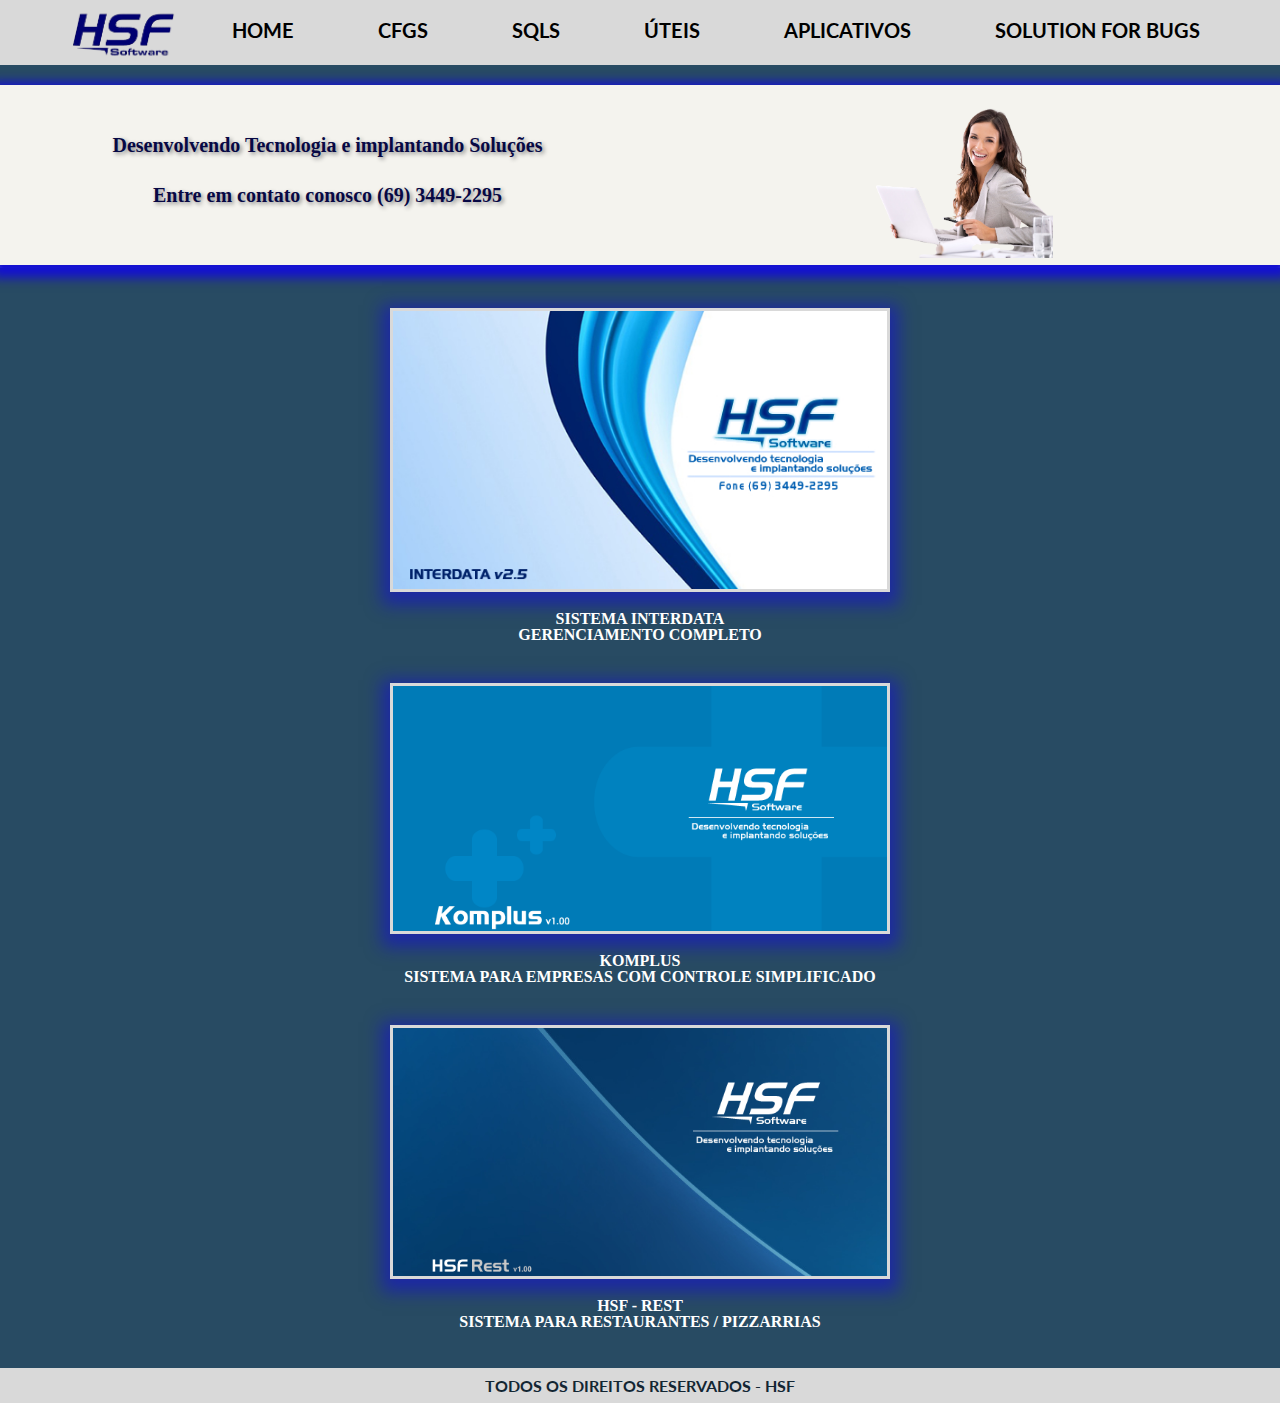
<file: PROJETOS/MY/HSF-WEBSUPORTE/index.html>
<!DOCTYPE html>
<html lang="pt-br">

<head>
    <meta charset="UTF-8" />
    <meta name="viewport" content="width=device-width, initial-scale=1.0">
    <link rel="preconnect" href="https://fonts.googleapis.com">
    <link rel="preconnect" href="https://fonts.gstatic.com" crossorigin>
    <link href="https://fonts.googleapis.com/css2?family=Lato:wght@400;700&display=swap" rel="stylesheet">
    <title>HSF - WEBSUPORTE</title>
    <link rel="stylesheet" href="css/reset.css" />
    <link rel="stylesheet" href="css/style.css" />
</head>

<body>
    <header>
        <div class="logomarca">
            <img src="images/Logo_HSF.png" />
        </div><!--logomarca-->
        <div class="menu">
            <nav>
                <ul>
                    <li><a href="index.html">Home</a></li>
                    <li><a href="cfgs.html">CFGS</a></li>
                    <li><a href="sqls.html">SQLs</a></li>
                    <li><a href="uteis.html">Úteis</a></li>
                    <li><a href="aplicativos.html">Aplicativos</a></li>
                    <li><a href="solutions.html">Solution for Bugs</a></li>
                </ul>
            </nav>
        </div><!--menu-->
        <div class="mobile-menu">
            <img src="images/mobile.png">
            <nav id="myLinks">
                <ul>
                    <li><a href="index.html">Home</a></li>
                    <li><a href="cfgs.html">CFGS</a></li>
                    <li><a href="sqls.html">SQLs</a></li>
                    <li><a href="uteis.html">Úteis</a></li>
                    <li><a href="aplicativos.html">Aplicativos</a></li>
                    <li><a href="solutions.html">Solution for Bugs</a></li>
                </ul>
            </nav>
        </div><!--mobile-menu-->
        <div class="clear"></div><!--clear-->
    </header><!--FIM DO HEADER-->
    <div class="barra"></div><!--barra-->
<!--Início da SECTION INFO-MENU-->
    <section class="inf">
        <div class="info-menu">
            <div class="text-home">
                <p>Desenvolvendo Tecnologia e implantando Soluções</p>
                <p>Entre em contato conosco (69) 3449-2295</p>
            </div><!--text-home-->
            <div class="img-home">            
                <img src="images/feliz trabai.png" />
            </div><!--img-home-->
            <div class="clear"></div><!--clear-->
        </div><!--info-menu-->
    </section><!--Fim de SECTION INFO-MENU-->
    <div class="barra"></div><!--barra-->
    <section id="path">
        <div class="systems">
            <div class="content">
                <div class="hsf-rest">
                    <a title="REST 1.0.0.9" target="_blank" href="https://mega.nz/file/YmwkGDLI#pWBAB61b6XXzZv6YVQvDPfsagOvw7I7cs-0R2ZJUTnM"><img src="images/Rest-system.png"/></a>
                    <br><br>
                    <h2>HSF - REST</h2>
                    <p>SISTEMA PARA RESTAURANTES / PIZZARRIAS</p>
                </div>
                <div class="komplus">
                    <a title="K+ 75" target="_blank" href="https://mega.nz/file/xnpiHZBa#JNva9gNmOi4PZhfSetHHeGGCgMuafEex5eO4GSa06mE"><img src="images/kom-system.png" /></a>
                    <br><br>
                    <h2>KOMPLUS</h2>
                    <p>SISTEMA PARA EMPRESAS COM CONTROLE SIMPLIFICADO</p>
                </div>
                <div class="interdata">
                    <a target="_blank" title="INTERDATA 643" href="https://mega.nz/file/hqBHjI7D#Q54GYU3WsWbrBfES8o4lygH6sOMA5eTcov58gGhSwVI"><img src="images/inter-system.png"/></a>
                    <br><br>
                    <h2>SISTEMA INTERDATA</h2>
                    <p>GERENCIAMENTO COMPLETO</p>
                </div>
            </div>
        </div>
    </section>
    <footer>
        <div class="rodape">
            <h3>Todos os Direitos Reservados - HSF</h3>
        </div><!--rodape-->
    </footer>
    <script type="text/javascript" src="js/function.js"></script>
</body>
</html>
</file>
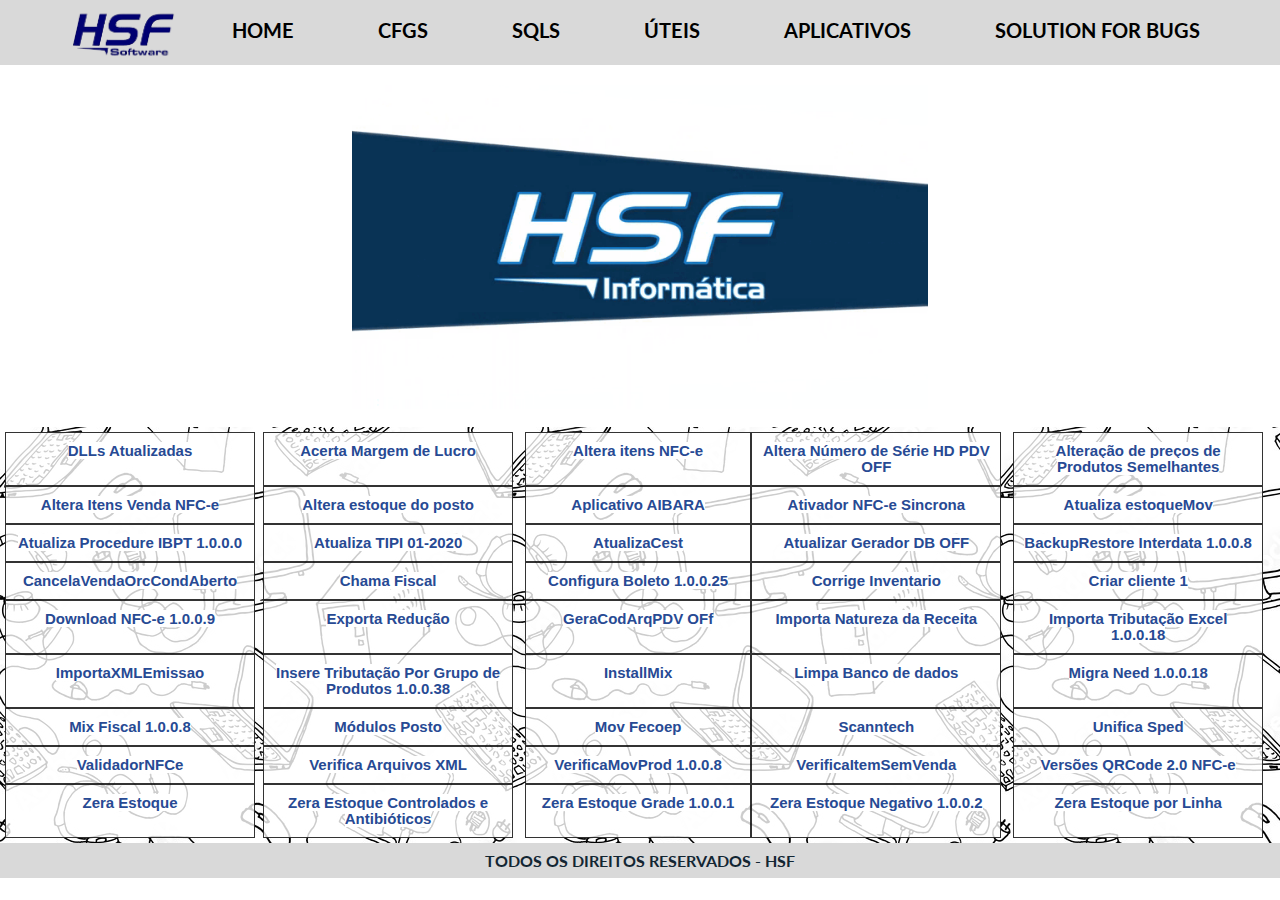
<file: PROJETOS/MY/HSF-WEBSUPORTE/aplicativos.html>
<!DOCTYPE html>
<html lang="pt-br">

<head>
    <meta charset="UTF-8" />
    <meta name="viewport" content="width=device-width, initial-scale=1.0">
    <link rel="preconnect" href="https://fonts.googleapis.com">
    <link rel="preconnect" href="https://fonts.gstatic.com" crossorigin>
    <link href="https://fonts.googleapis.com/css2?family=Lato:wght@400;700&display=swap" rel="stylesheet">
    <title>APLICATIVOS HSF</title>
    <link rel="stylesheet" href="css/reset.css" />
    <link rel="stylesheet" href="css/style.css" />
</head>

<body>
    <header>
        <div class="logomarca">
            <img src="images/Logo_HSF.png" />
        </div><!--logomarca-->
        <div class="menu">
            <nav>
                <ul>
                    <li><a href="index.html">Home</a></li>
                    <li><a href="cfgs.html">CFGS</a></li>
                    <li><a href="sqls.html">SQLs</a></li>
                    <li><a href="uteis.html">Úteis</a></li>
                    <li><a href="aplicativos.html">Aplicativos</a></li>
                    <li><a href="solutions.html">Solution for Bugs</a></li>
                </ul>
            </nav>
        </div><!--menu-->
        <div class="mobile-menu">
            <img src="images/mobile.png">
            <nav id="myLinks">
                <ul>
                    <li><a href="index.html">Home</a></li>
                    <li><a href="cfgs.html">CFGS</a></li>
                    <li><a href="sqls.html">SQLs</a></li>
                    <li><a href="uteis.html">Úteis</a></li>
                    <li><a href="aplicativos.html">Aplicativos</a></li>
                    <li><a href="solutions.html">Solution for Bugs</a></li>
                </ul>
            </nav>
        </div><!--mobile-menu-->
    <div class="clear"></div><!--clear-->
    </header><!--FIM DO HEADER-->
    <section class="vid-background">
        <!--<video autoplay muted loop>
            <source src="video/VIDEO HSF.mp4" type="video/mp4" >
        </video>-->
        <img src="video/GIF HSF.gif">
    </section><!--vid-background-->
    <section style="background-image: url(images/textureback.jpg);" class="aplications">
        <div class="container-aplicativos">
            <div class="grid-item"><a target="_blank" href="https://mega.nz/folder/p6oBBRLb#QeNK0p_AOZ3Djnc_n5N74g">DLLs Atualizadas</a></div>
            <div class="grid-item"><a target="_blank" href="https://mega.nz/folder/Ei4xXL6B#04Rnr9JOy9Uejph7dodNpA">Acerta Margem de Lucro</a></div>
            <div class="grid-item"><a target="_blank" href="https://mega.nz/folder/FzZBSTza#KdNfukY0saUa6eYBkAOWlQ">Altera itens NFC-e</a></div>  
            <div class="grid-item"><a target="_blank" href="https://mega.nz/folder/x3ZWVTbR#pRKKfghqqoOrlhvZjE4gpQ">Altera Número de Série HD PDV OFF</a></div>
            <div class="grid-item"><a target="_blank" href="https://mega.nz/folder/sygCUTbD#WbNg1R2KccWW4zZFnlcLBg">Alteração de preços de Produtos Semelhantes</a></div>
            <div class="grid-item"><a target="_blank" href="https://mega.nz/folder/knYSjQbb#LFT1roorDaZHevA72YLpfA">Altera Itens Venda NFC-e</a></div>  
            <div class="grid-item"><a target="_blank" href="https://mega.nz/folder/5rBAUShZ#SMeX5Jrl8CpFXA_iJKJzzA">Altera estoque do posto</a></div>
            <div class="grid-item"><a target="_blank" href="https://mega.nz/folder/hqpgVaTA#jbM-m29lAW5FtbWwXcKUdA">Aplicativo AIBARA</a></div>
            <div class="grid-item"><a target="_blank" href="https://mega.nz/folder/xrQmjIxa#NDLO4ZpeO6d1LTnCMwQF6w">Ativador NFC-e Sincrona</a></div>
            <div class="grid-item"><a target="_blank" href="https://mega.nz/folder/kyoViYwa#y4O0PodFb_8vs-g7uN89yQ">Atualiza estoqueMov</a></div>
            <div class="grid-item"><a target="_blank" href="https://mega.nz/folder/Vjhl0BbD#Ato-6WuRc0w3LPwPXPn9qQ">Atualiza Procedure IBPT 1.0.0.0</a></div>
            <div class="grid-item"><a target="_blank" href="https://mega.nz/folder/Y7gU3ToL#E43iBQD6BGtKwAGs1MK9eg">Atualiza TIPI 01-2020</a></div>  
            <div class="grid-item"><a target="_blank" href="https://mega.nz/folder/8z5zmQ6J#JiG_EhxC4_MjpZAhY5AmUQ">AtualizaCest</a></div>
            <div class="grid-item"><a target="_blank" href="https://mega.nz/folder/tz5GyLqR#iCA4UYKp_TYBBkzMGixZvA">Atualizar Gerador DB OFF</a></div>
            <div class="grid-item"><a target="_blank" href="https://mega.nz/folder/MmwTXQDC#ZI2p6KDaZCIuP9ik8QXoJg">BackupRestore Interdata 1.0.0.8</a></div>  
            <div class="grid-item"><a target="_blank" href="https://mega.nz/folder/Ur40yC6Q#eNsulNSZVRqNgXPmpb-M5w">CancelaVendaOrcCondAberto</a></div>
            <div class="grid-item"><a target="_blank" href="https://mega.nz/folder/YuBEEAiK#SUvL2k_mdYTgwwqdj4qSLA">Chama Fiscal</a></div>
            <div class="grid-item"><a target="_blank" href="https://mega.nz/folder/cqZwmQzS#aXAub0htI5ZeGfbpG7myFg">Configura Boleto 1.0.0.25</a></div>
            <div class="grid-item"><a target="_blank" href="https://mega.nz/folder/tnID2bxY#3xVkD9rkjAyL30qef4tKUA">Corrige Inventario</a></div>
            <div class="grid-item"><a target="_blank" href="https://mega.nz/folder/N2xQjBZD#IisX-ZMecKx7nsJigl3BmA">Criar cliente 1</a></div>
            <div class="grid-item"><a target="_blank" href="https://mega.nz/folder/kmgiwJwB#JpMj_h_x7wXfl_mNbfEqUw">Download NFC-e 1.0.0.9</a></div>  
            <div class="grid-item"><a target="_blank" href="https://mega.nz/folder/c24C3IIY#sB0qLj-PgFpILu6-GyCu6Q">Exporta Redução</a></div>
            <div class="grid-item"><a target="_blank" href="https://mega.nz/folder/xyBQ0ahK#PyVw2P_7d0JZo_WEB0ljBw">GeraCodArqPDV OFf</a></div>
            <div class="grid-item"><a target="_blank" href="https://mega.nz/folder/c65wHJKB#H8DrSrY09pqDJdwmax3TgA">Importa Natureza da Receita</a></div>  
            <div class="grid-item"><a target="_blank" href="https://mega.nz/folder/1n4BwSDJ#_9chkHKZ_cDOhXmyojLX4A">Importa Tributação Excel 1.0.0.18</a></div>
            <div class="grid-item"><a target="_blank" href="https://mega.nz/folder/1j4ljKjZ#qAToANZ1Y_rZxknSFe3P1w">ImportaXMLEmissao</a></div>
            <div class="grid-item"><a target="_blank" href="https://mega.nz/folder/trYRyLpJ#qe5u-LShhYGu3NJL1celAQ">Insere Tributação Por Grupo de Produtos 1.0.0.38</a></div>
            <div class="grid-item"><a target="_blank" href="https://mega.nz/folder/suQFEIDC#hyc52IFCs2dbn-TaEUm7OQ">InstallMix</a></div>
            <div class="grid-item"><a target="_blank" href="https://mega.nz/folder/duAXFArC#qf8S6_ugGoKmYkAH91-AxQ">Limpa Banco de dados</a></div>
            <div class="grid-item"><a target="_blank" href="https://mega.nz/folder/0qJCnIZa#9x99ceE4fyuuuLbuSvKfjQ">Migra Need 1.0.0.18</a></div>  
            <div class="grid-item"><a target="_blank" href="https://mega.nz/folder/ByJUwCxA#A0rAGbQAVdqj1_MU_sJfOw">Mix Fiscal 1.0.0.8</a></div>
            <div class="grid-item"><a target="_blank" href="https://mega.nz/folder/92ZXxZYa#T6xjHX6upwyKYXnO-xQbAQ">Módulos Posto</a></div>
            <div class="grid-item"><a target="_blank" href="https://mega.nz/folder/53g0hQxJ#zitM6DjjmTlBAiGfnRaZAg">Mov Fecoep</a></div>  
            <div class="grid-item"><a target="_blank" href="https://mega.nz/folder/17xSxAzT#CZ4lPGMMqYyBFt8nABj05Q">Scanntech</a></div>
            <div class="grid-item"><a target="_blank" href="https://mega.nz/folder/8iJk1bgB#9LM_BaG1eduK_BpGX-cccQ">Unifica Sped</a></div>
            <div class="grid-item"><a target="_blank" href="https://mega.nz/folder/VvhkGJRC#6DinQx_fD2qdnJXHgQsRiw">ValidadorNFCe</a></div>
            <div class="grid-item"><a target="_blank" href="https://mega.nz/folder/JjJyVYTa#wtmj6VPjSVPwwEkhrh4R2Q">Verifica Arquivos XML</a></div>
            <div class="grid-item"><a target="_blank" href="https://mega.nz/folder/Buo3VIyB#wEBvGiymiSt63ln-7h3kbQ">VerificaMovProd 1.0.0.8</a></div>
            <div class="grid-item"><a target="_blank" href="https://mega.nz/folder/oug0SLhK#x5P31uloCQ4_0fMPIEcK1A">VerificaItemSemVenda</a></div>  
            <div class="grid-item"><a target="_blank" href="https://mega.nz/folder/RjQjmACa#PdJoB31aSf8QAsrLtJlCgw">Versões QRCode 2.0 NFC-e</a></div>
            <div class="grid-item"><a target="_blank" href="https://mega.nz/folder/Vq4ViQII#-kEUYIv_ATUlpBV4GEpRjw">Zera Estoque</a></div>
            <div class="grid-item"><a target="_blank" href="https://mega.nz/folder/h6ZEFRBY#-Ia9zt9OtTexO-LJMD4c8w">Zera Estoque Controlados e Antibióticos</a></div>  
            <div class="grid-item"><a target="_blank" href="https://mega.nz/folder/5uIy0bSb#irVZpgITfHG0SJGDwTWv5A">Zera Estoque Grade 1.0.0.1</a></div>
            <div class="grid-item"><a target="_blank" href="https://mega.nz/folder/djA1RBBb#evaEBN9N5eYmm0s7z5JZOA">Zera Estoque Negativo 1.0.0.2</a></div>
            <div class="grid-item"><a target="_blank" href="https://mega.nz/folder/1y4xUIRa#Gour6WjuOlJ3IkcB0CAkWA">Zera Estoque por Linha</a></div>
        </div><!--container-aplicativos-->
    </section><!--aplications-->
    <footer>
        <div class="rodape">
            <h3>Todos os Direitos Reservados - HSF</h3>
        </div><!--rodape-->
    </footer>
    <script type="text/javascript" src="js/function.js"></script>
    </body>
    </html>
</file>
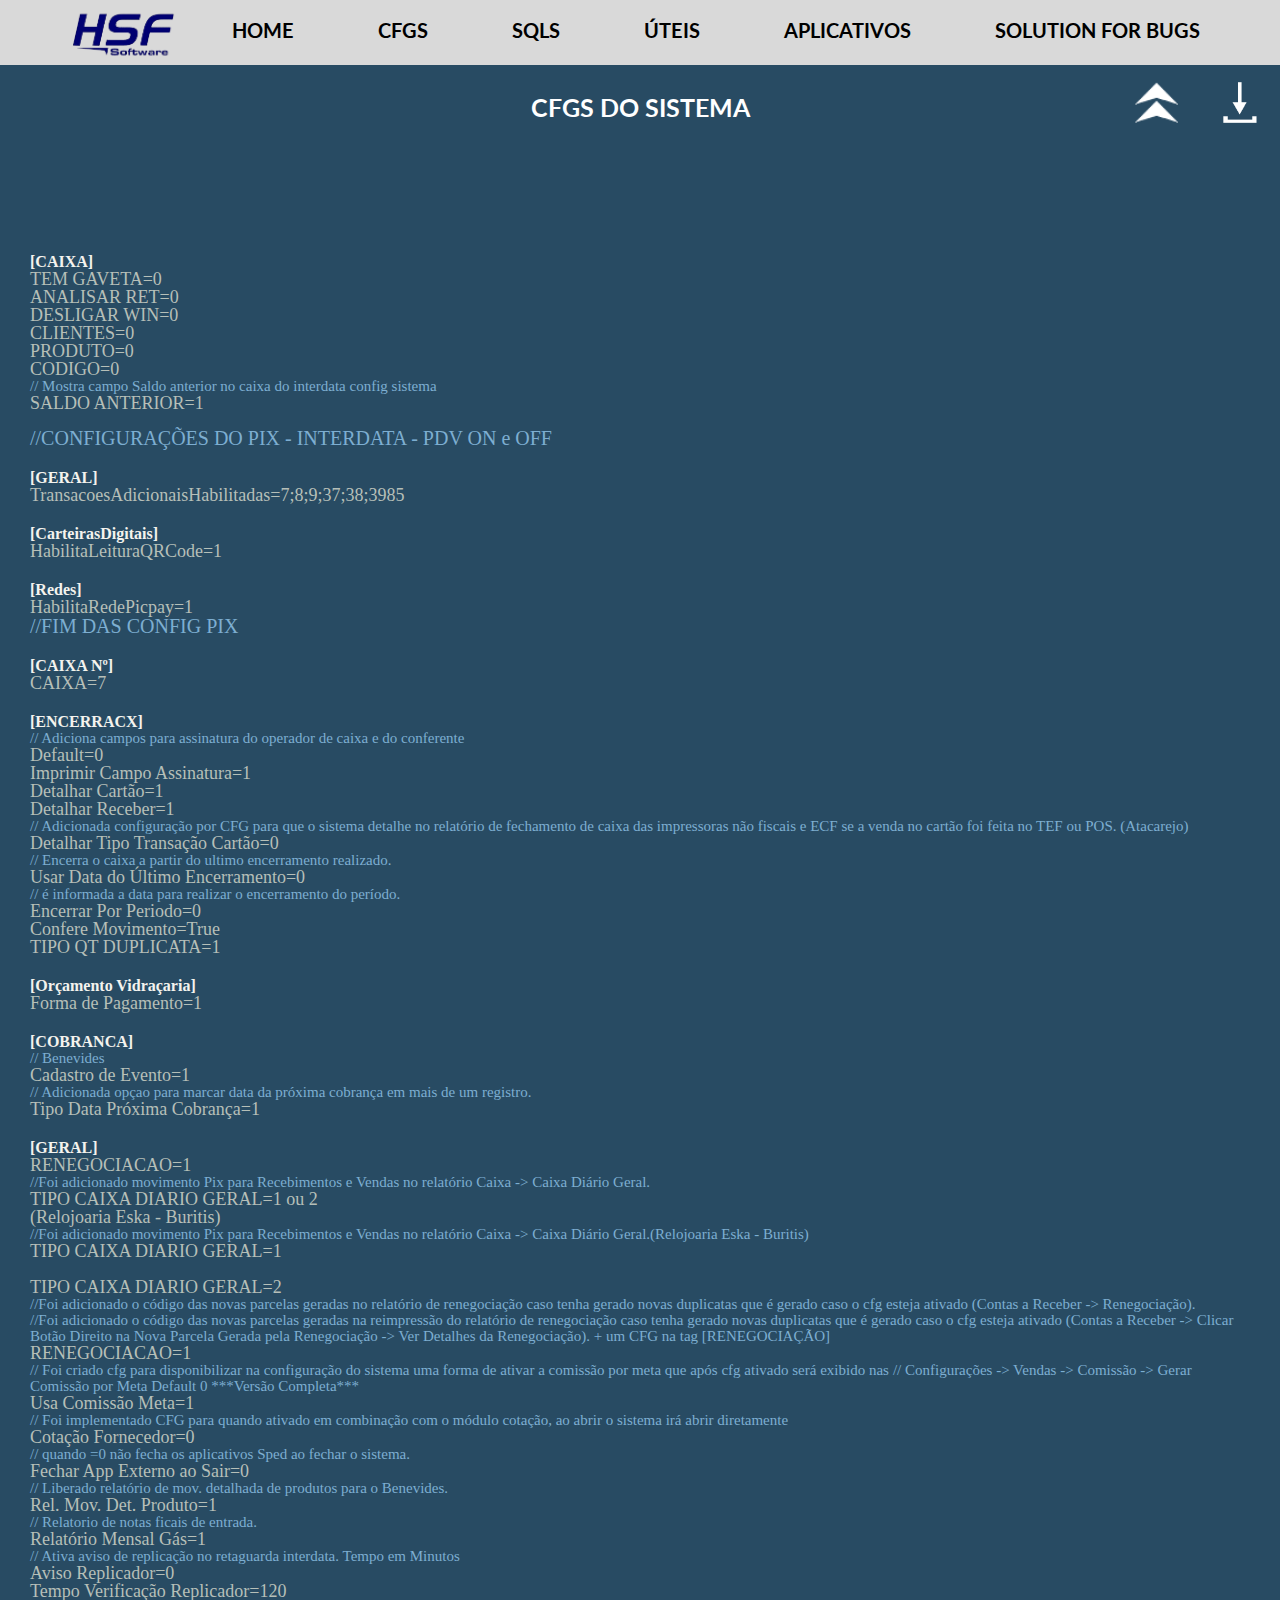
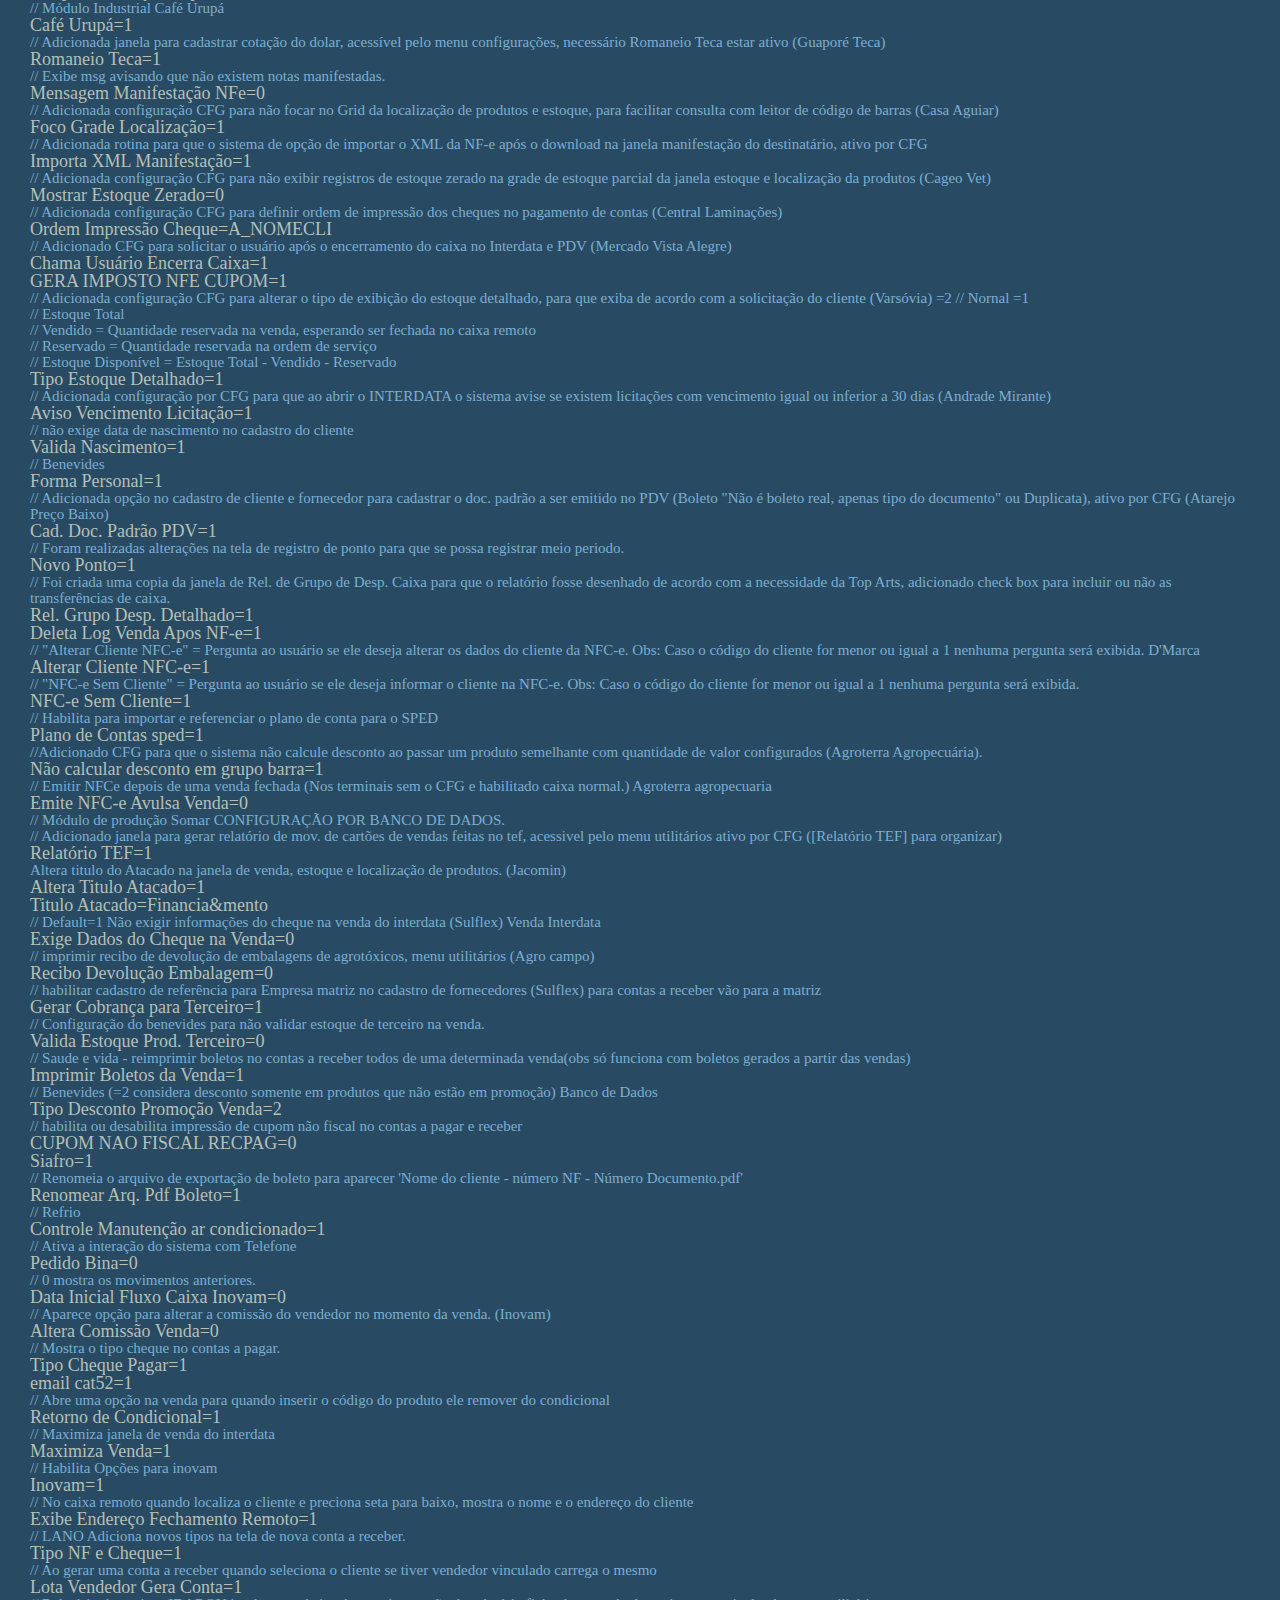
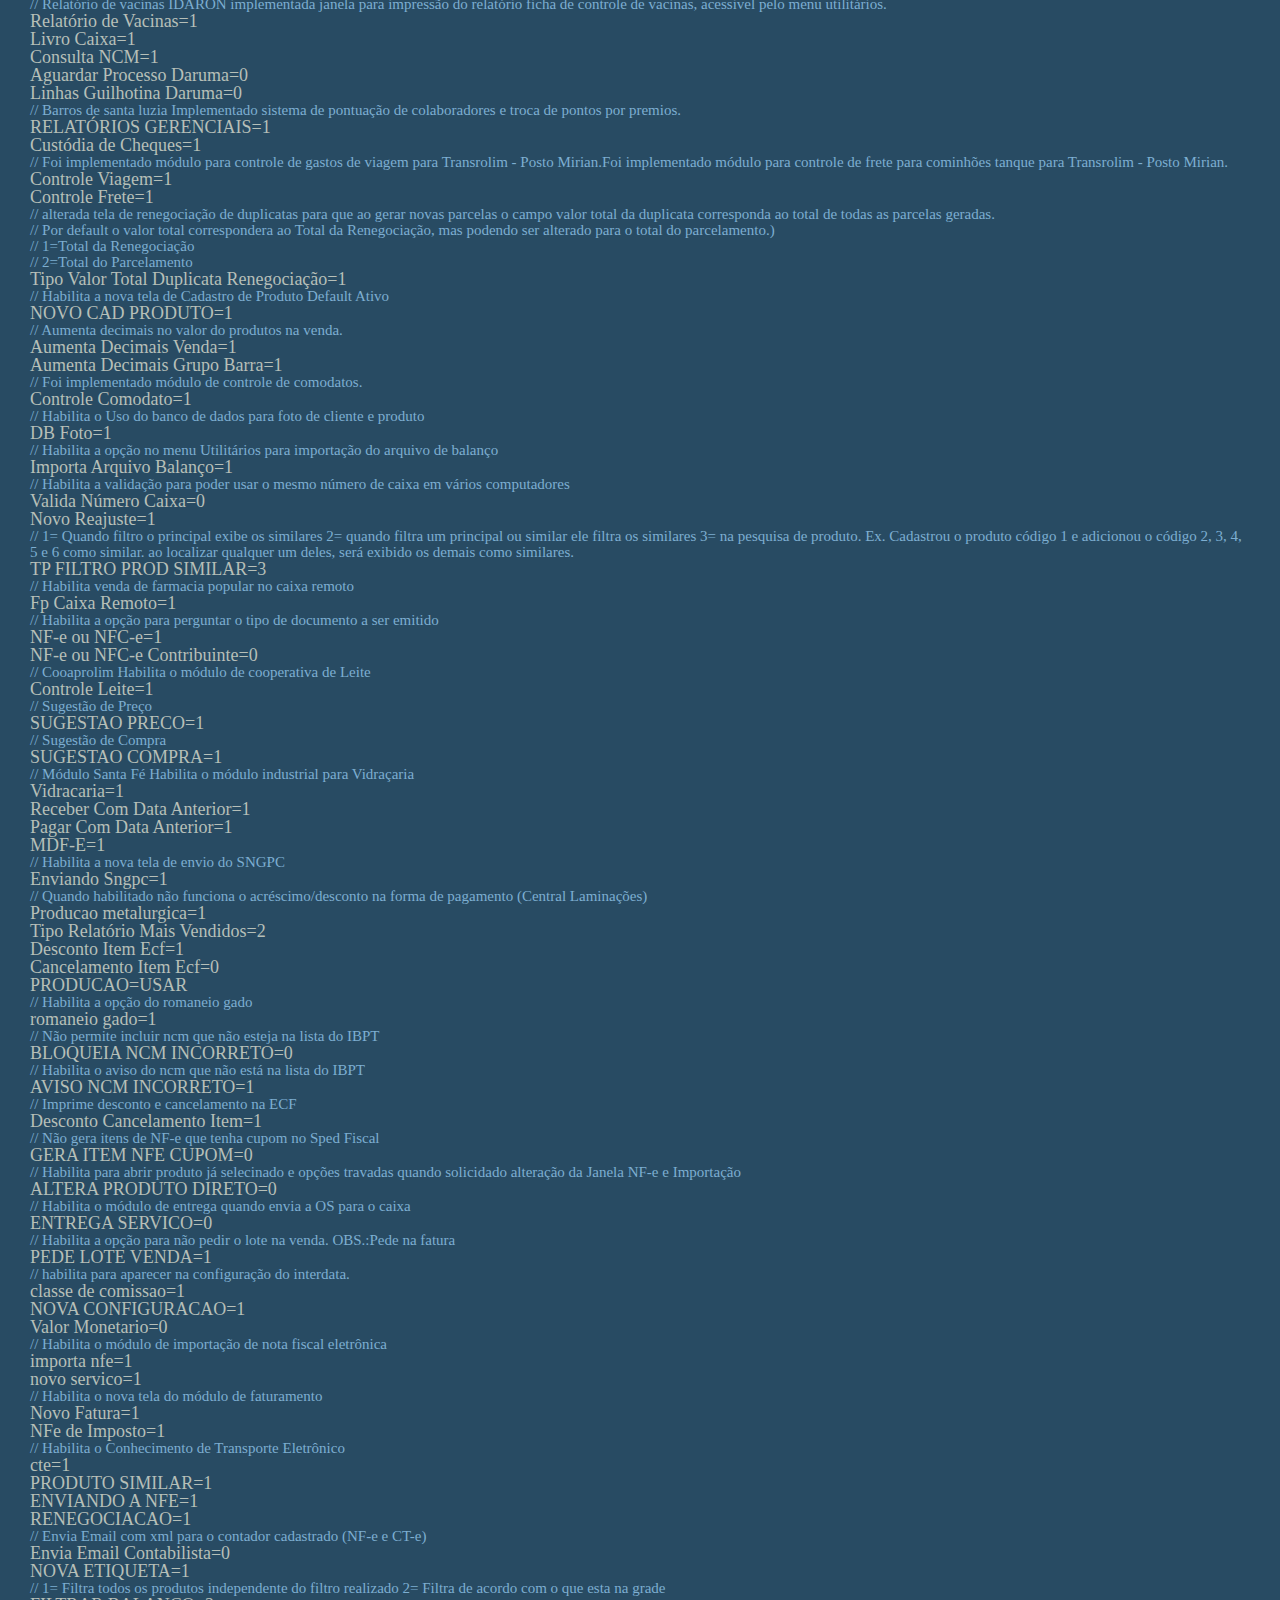
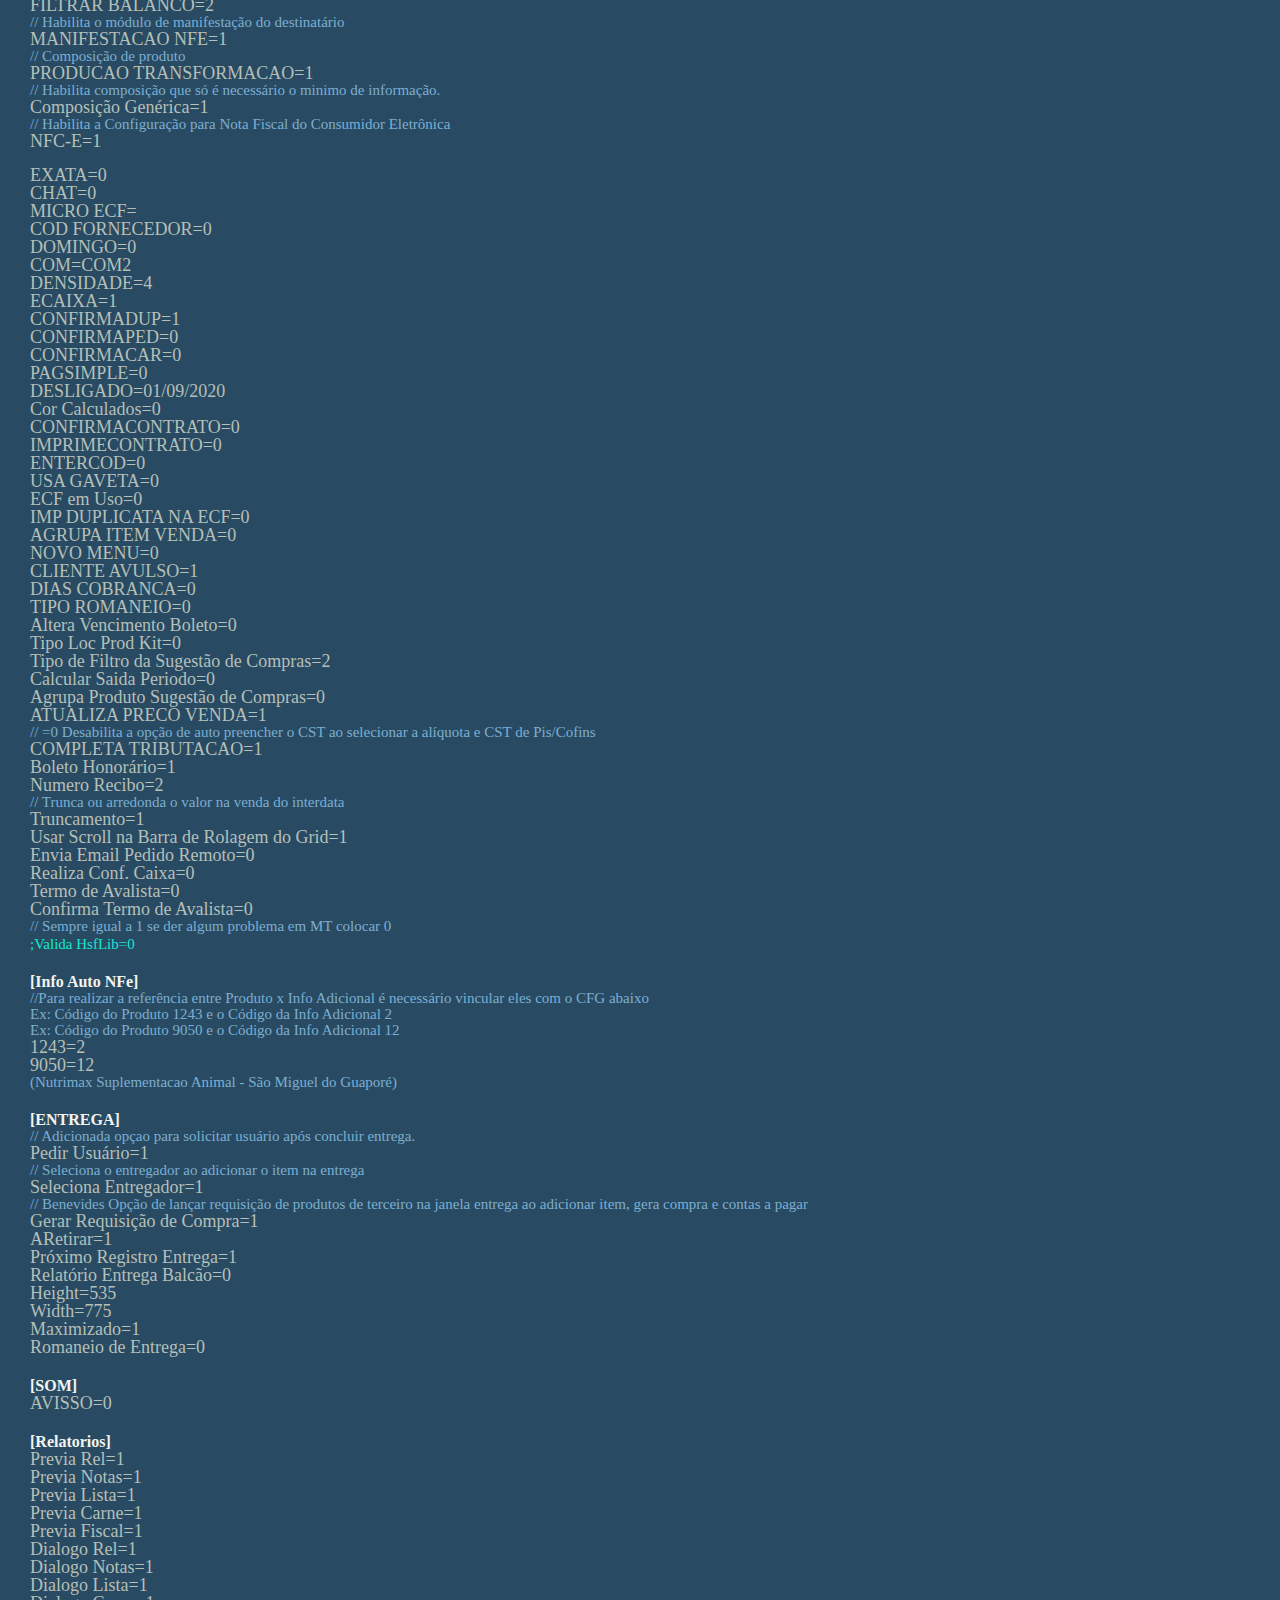
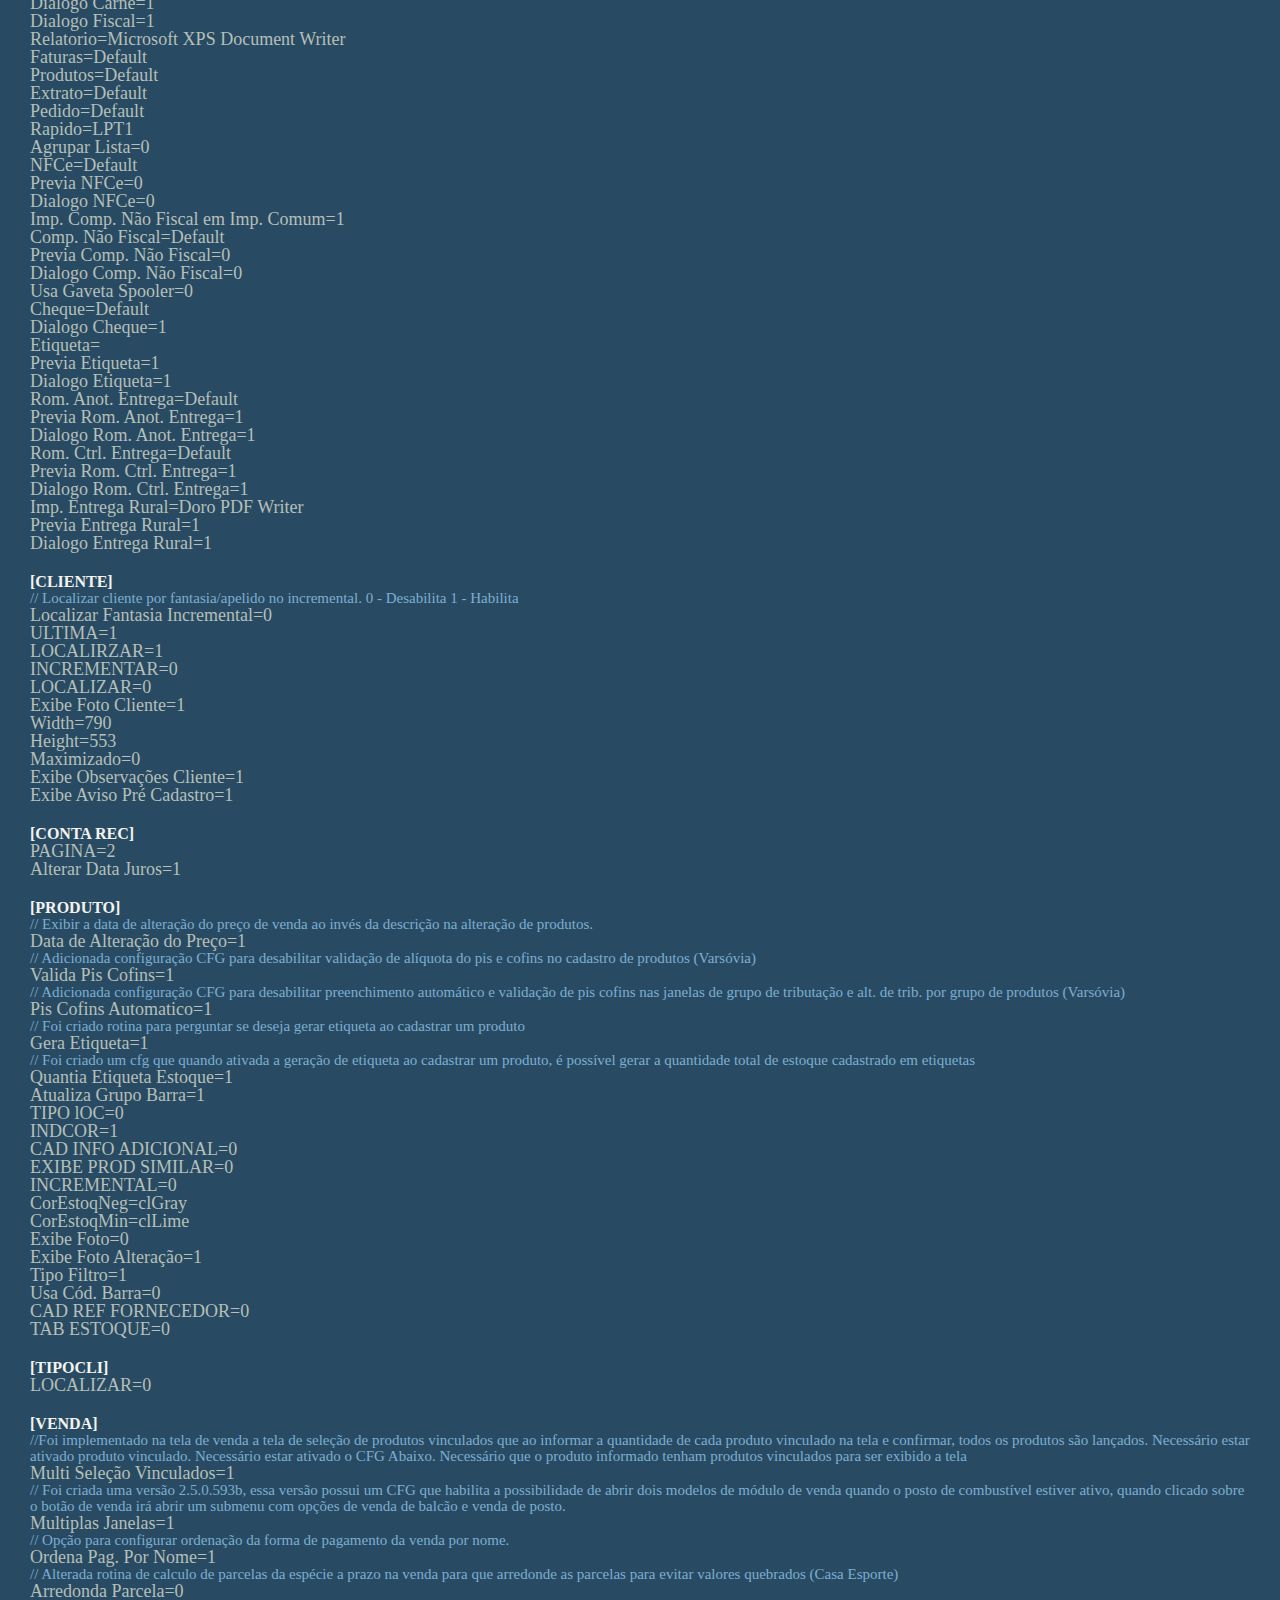
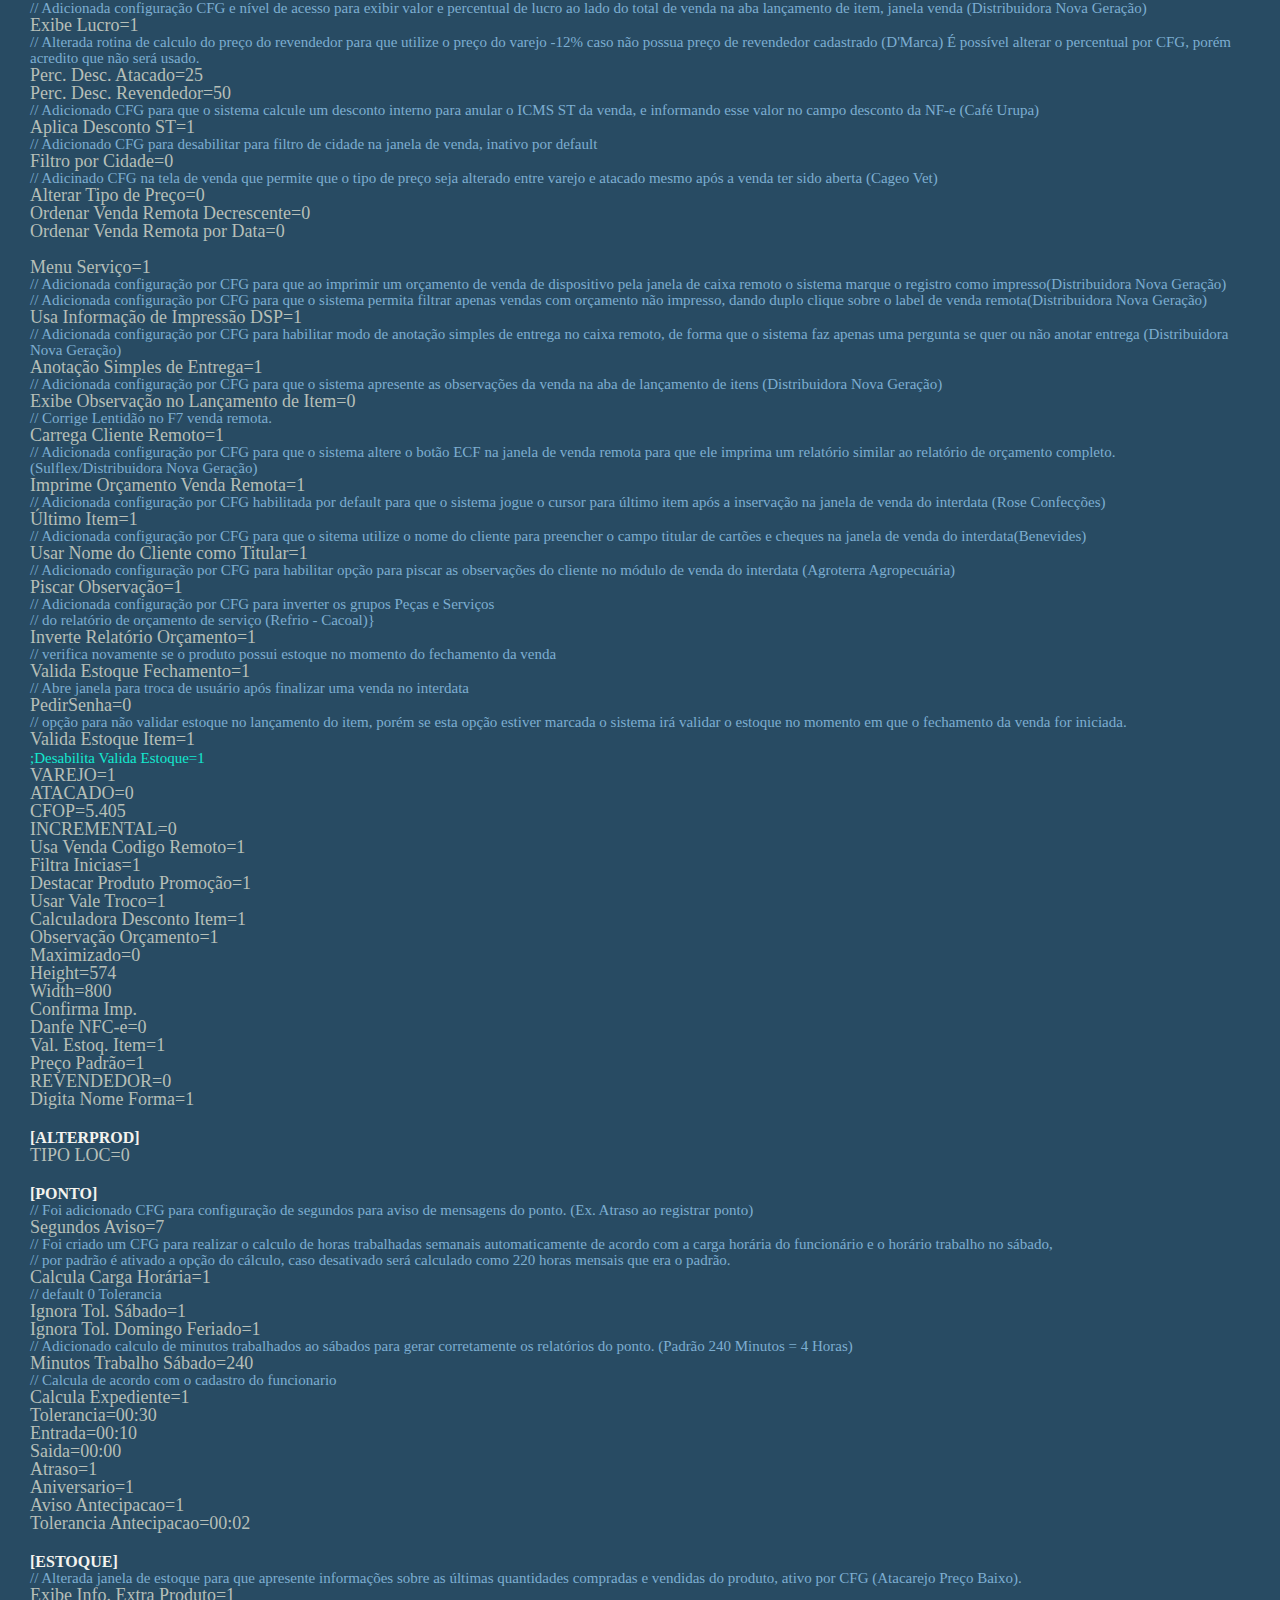
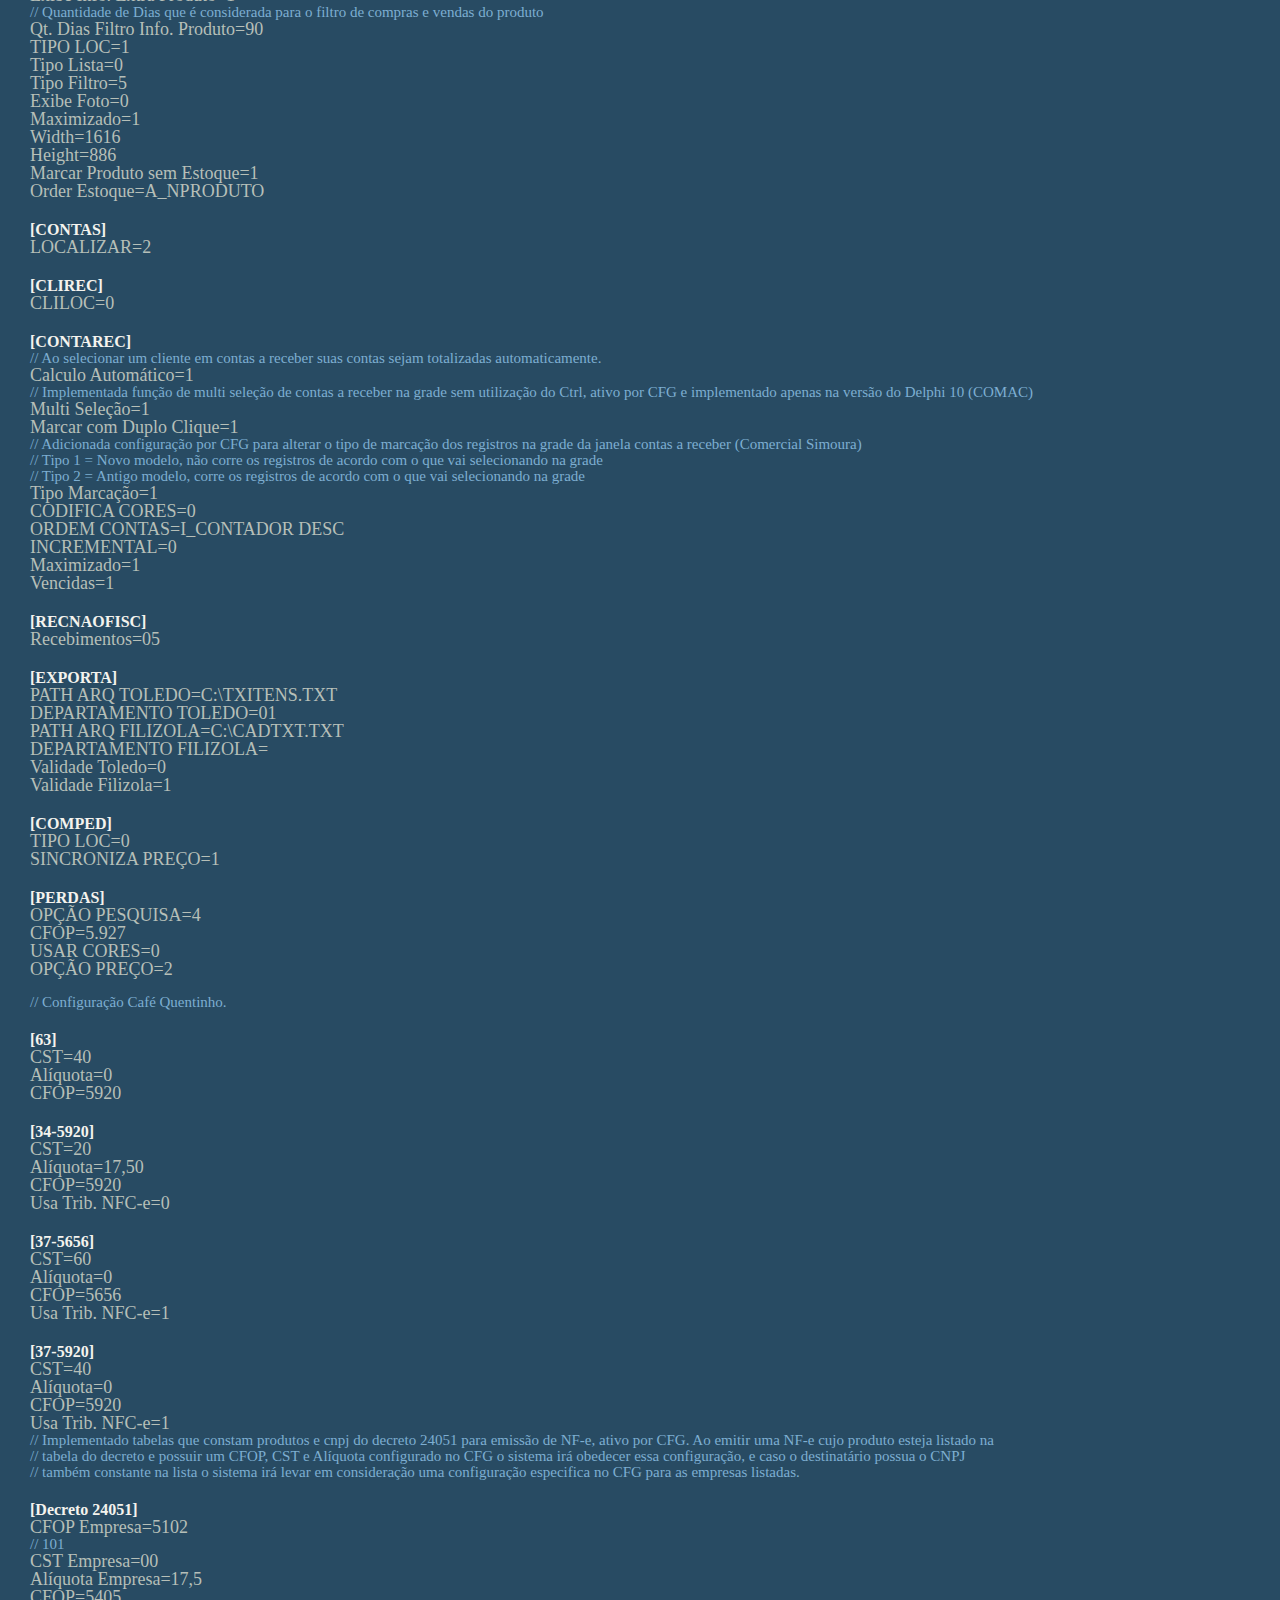
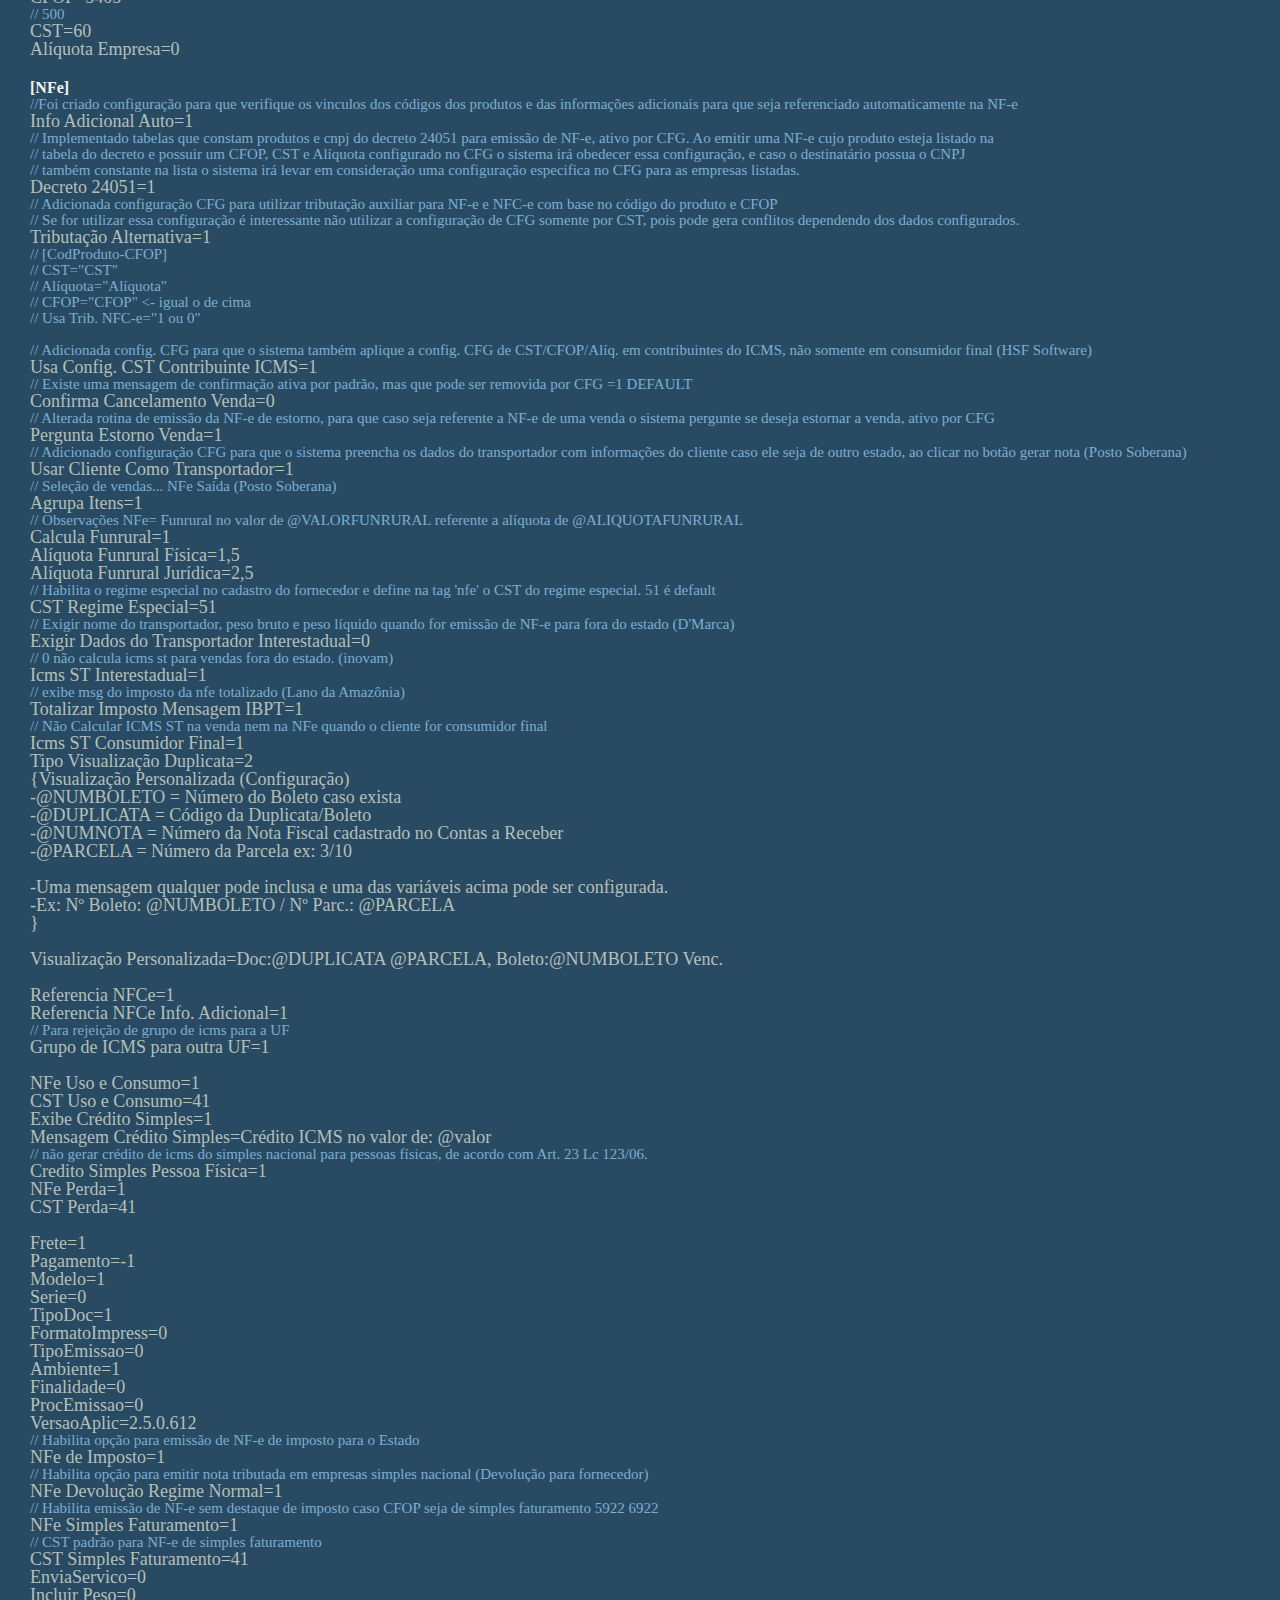
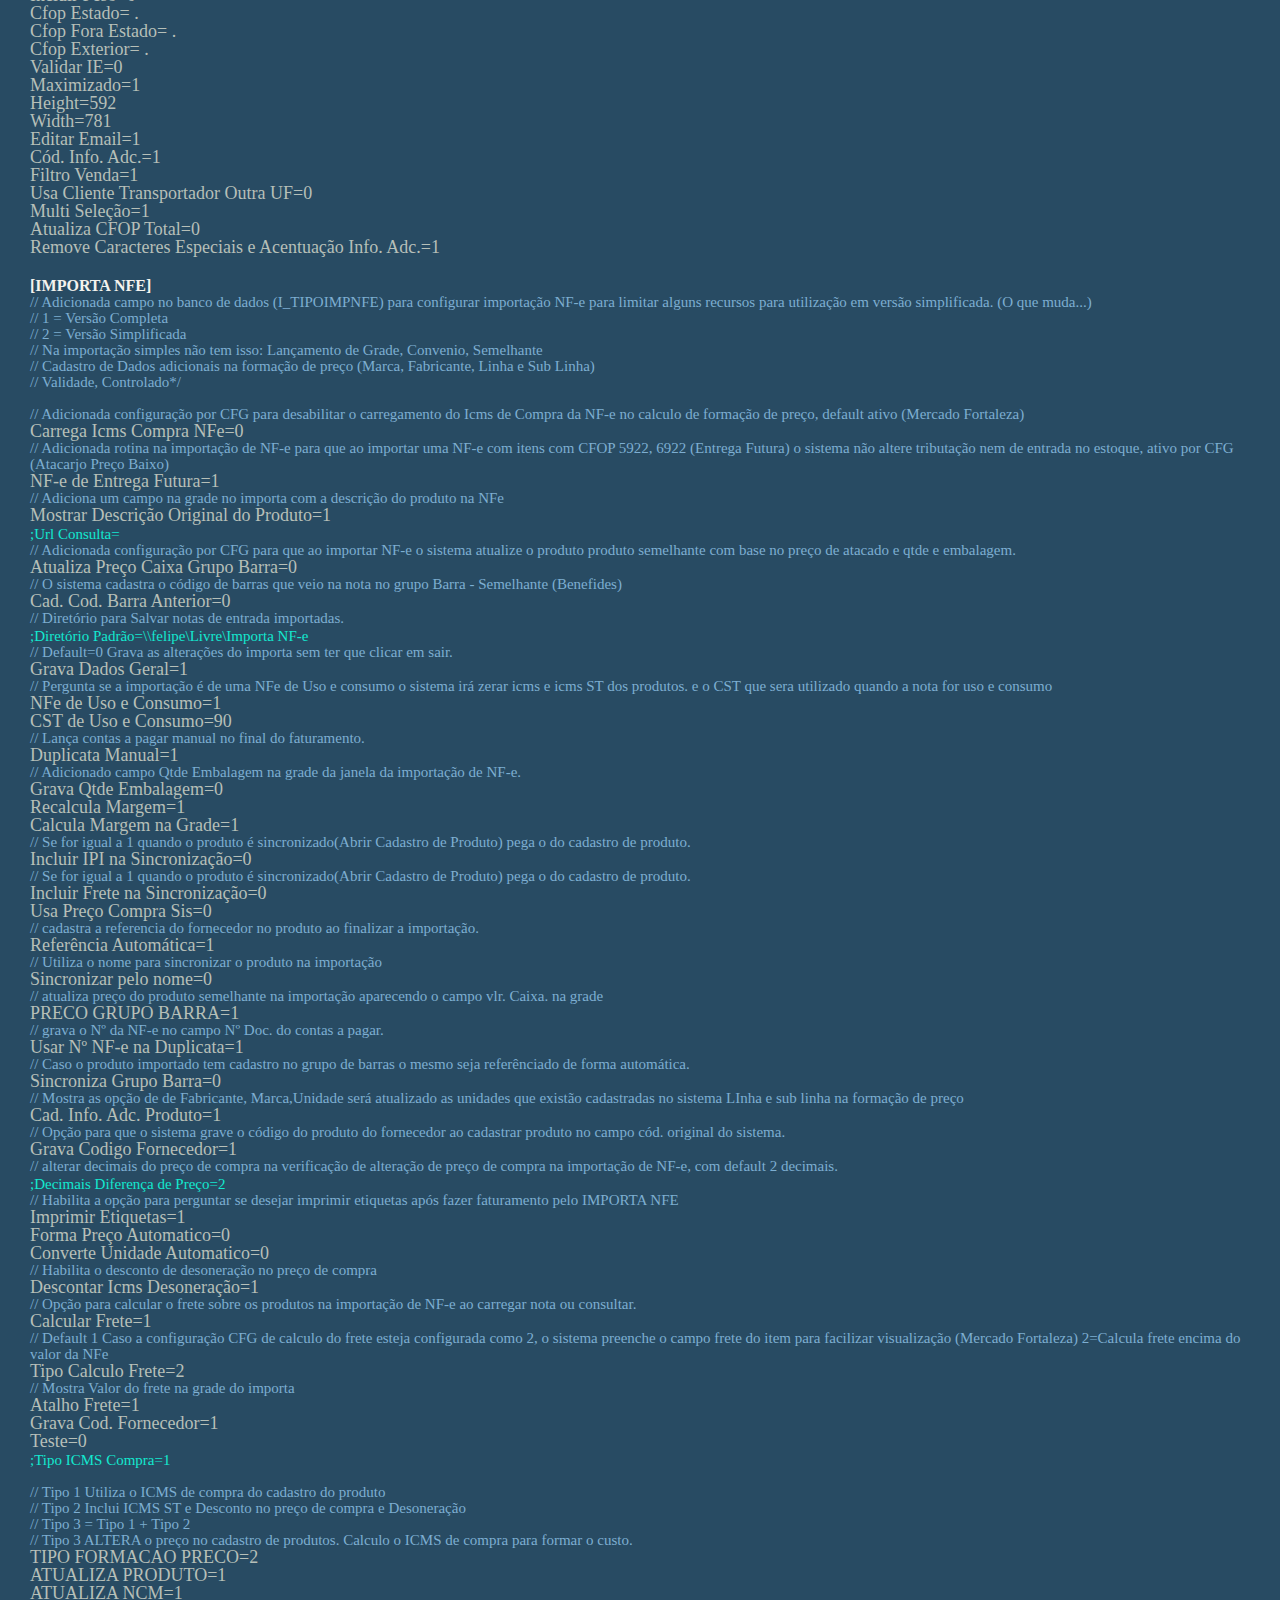
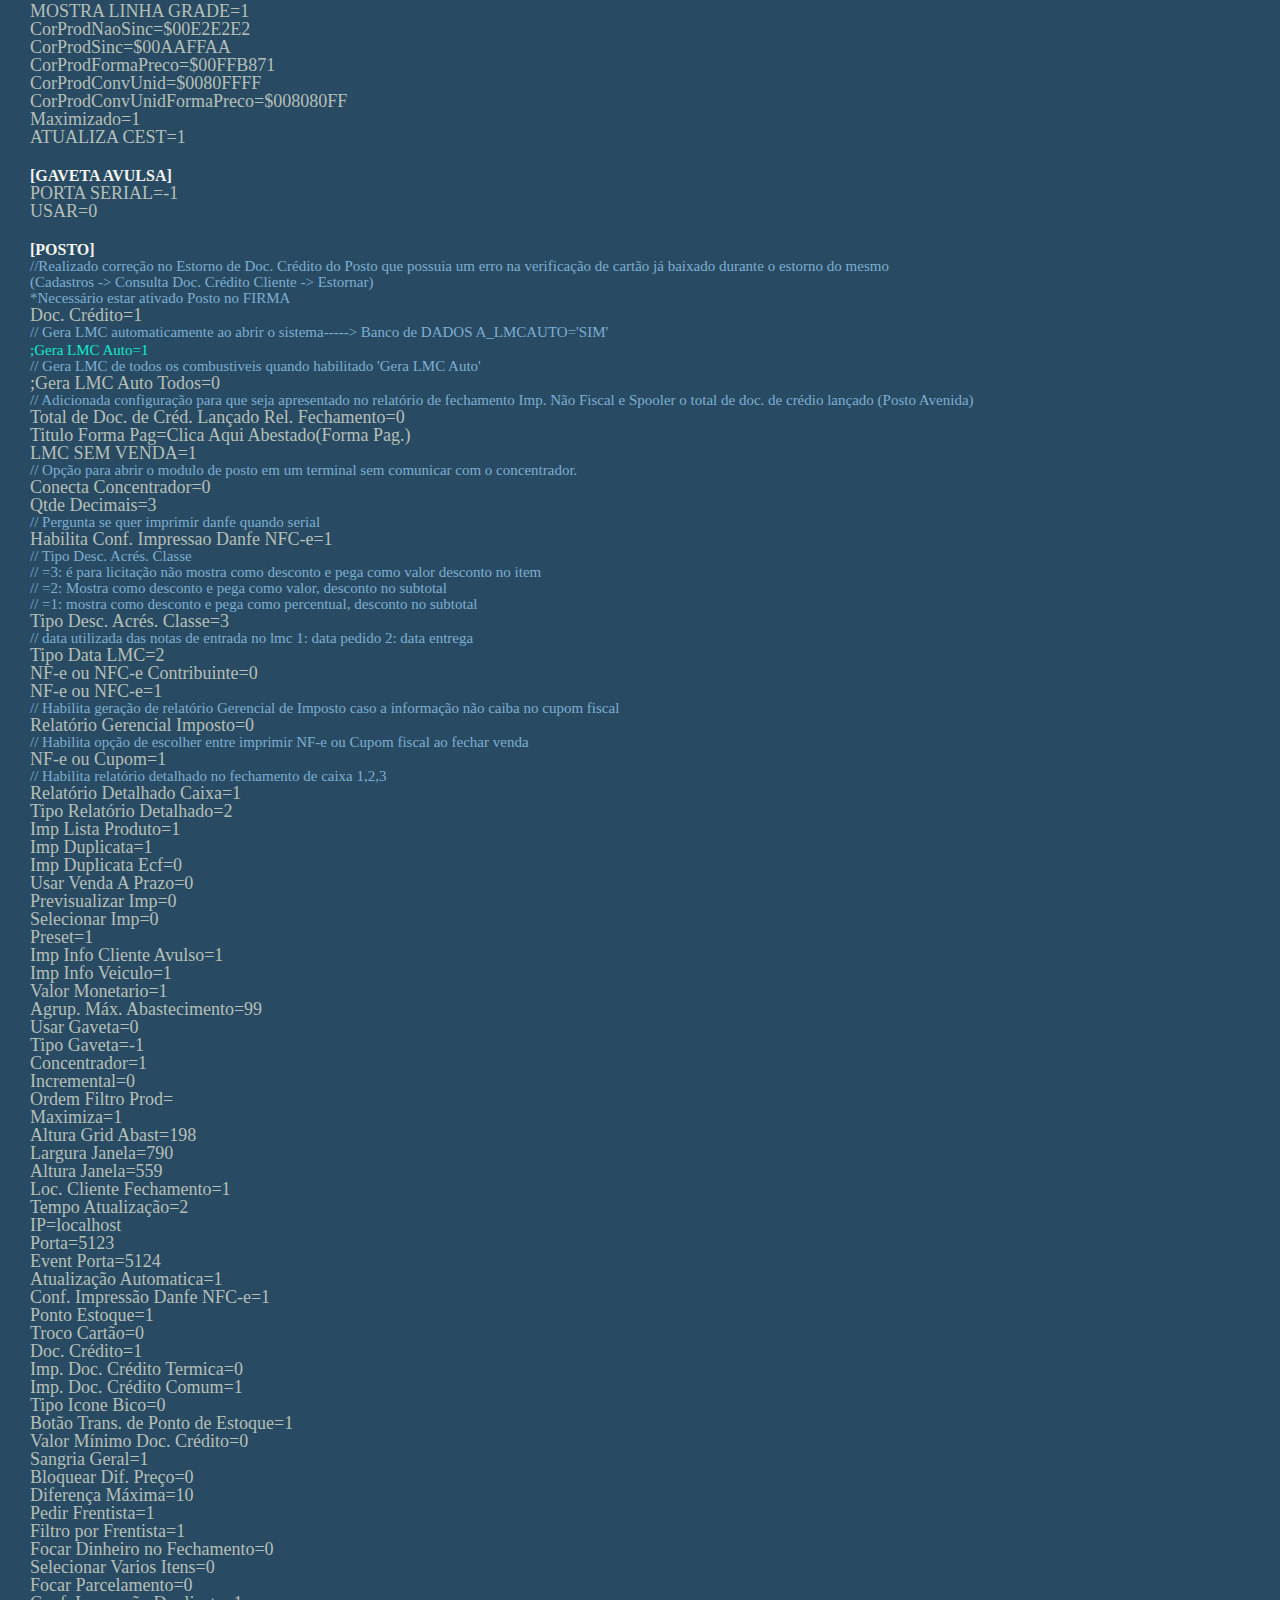
<file: PROJETOS/MY/HSF-WEBSUPORTE/cfgs.html>
<!DOCTYPE html>
<html lang="en">

<head>
    <meta charset="UTF-8" />
    <meta name="viewport" content="width=device-width, initial-scale=1.0">
    <link rel="preconnect" href="https://fonts.googleapis.com">
    <link rel="preconnect" href="https://fonts.gstatic.com" crossorigin>
    <link href="https://fonts.googleapis.com/css2?family=Lato:wght@400;700&display=swap" rel="stylesheet">
    <title>CFGs Config</title>
    <link rel="stylesheet" href="css/reset.css" />
    <link rel="stylesheet" href="css/style.css" />
</head>

<body>
    <header>
        <div class="logomarca">
            <img src="images/Logo_HSF.png" />
        </div><!--logomarca-->
        <div class="menu">
            <nav>
                <ul>
                    <li><a href="index.html">Home</a></li>
                    <li><a href="cfgs.html">CFGS</a></li>
                    <li><a href="sqls.html">SQLs</a></li>
                    <li><a href="uteis.html">Úteis</a></li>
                    <li><a href="aplicativos.html">Aplicativos</a></li>
                    <li><a href="solutions.html">Solution for Bugs</a></li>
                </ul>
            </nav>
        </div><!--menu-->
        <div class="mobile-menu">
            <img src="images/mobile.png">
            <nav>
                <ul>
                    <li><a href="index.html">Home</a></li>
                    <li><a href="cfgs.html">CFGS</a></li>
                    <li><a href="sqls.html">SQLs</a></li>
                    <li><a href="uteis.html">Úteis</a></li>
                    <li><a href="aplicativos.html">Aplicativos</a></li>
                    <li><a href="solutions.html">Solution for Bugs</a></li>
                </ul>
            </nav>
        </div><!--mobile-menu-->
        <div class="clear"></div><!--clear-->
    </header><!--FIM DO HEADER-->
    <section class="tags">
        <div class="icones">
            <div class="baixar-subir">
                <button onclick="topFunction()" id="myBnt" title="Volte ao topo"><img src="images/voltaraotopo.png"></button>
                <button><a title="DOWNLOAD INTERDATA.CFG" target="_blank" href="https://mega.nz/file/YrQ2ESIA#XLtJzgM9woeryZAtGHbsT4xELzFOlkKJOrrGhYwZ4Hc"><img src="images/baixar.png"></a></button>
            </div>
        </div>
        <div class="tag-cfg">
            <div class="tag-texto">
                <h3>CFGs DO SISTEMA</h3>
                <br><br><br><br><br><br><br>
                <h1>[CAIXA]</h1> 
                <p>TEM GAVETA=0</p>
                <p>ANALISAR RET=0</p>
                <p>DESLIGAR WIN=0</p>
                <p>CLIENTES=0</p>
                <p>PRODUTO=0</p>
                <p>CODIGO=0</p>
                <span>// Mostra campo Saldo anterior no caixa do interdata config sistema</span>
                <p>SALDO ANTERIOR=1</p><br>
                <span style="font-size: 20px;">//CONFIGURAÇÕES DO PIX - INTERDATA - PDV ON e OFF</span>
                <h1>[GERAL]</h1>
                <p>TransacoesAdicionaisHabilitadas=7;8;9;37;38;3985</p>
                <h1>[CarteirasDigitais]</h1>
                <p>HabilitaLeituraQRCode=1</p>
                <h1>[Redes]</h1>
                <p>HabilitaRedePicpay=1</p>
                <span style="font-size: 20px;">//FIM DAS CONFIG PIX</span>
                <h1>[CAIXA Nº]</h1>          
                <p>CAIXA=7</p>
                <h1>[ENCERRACX]</h1>
                <span>// Adiciona campos para assinatura do operador de caixa e do conferente </span>
                <p>Default=0</p>
                <p>Imprimir Campo Assinatura=1</p>
                <p>Detalhar Cartão=1</p>
                <p>Detalhar Receber=1</p>
                <span>// Adicionada configuração por CFG para que o sistema detalhe no relatório de fechamento de caixa das impressoras não fiscais e ECF se a venda no cartão foi feita no TEF ou POS. (Atacarejo)</span>
                <p>Detalhar Tipo Transação Cartão=0</p>
                <span>// Encerra o caixa a partir do ultimo encerramento realizado.</span>
                <p>Usar Data do Último Encerramento=0</p>
                <span>// é informada a data para realizar o encerramento do período.</span>
                <p>Encerrar Por Periodo=0</p>
                <p>Confere Movimento=True</p>
                <p>TIPO QT DUPLICATA=1</p>
                <h1>[Orçamento Vidraçaria]</h1>
                <p>Forma de Pagamento=1</p>
                <h1>[COBRANCA]</h1>
                <span>// Benevides</span>
                <p>Cadastro de Evento=1</p>
                <span>// Adicionada opçao para marcar data da próxima cobrança em mais de um registro.</span>
                <p>Tipo Data Próxima Cobrança=1</p>
                <h1>[GERAL]</h1>
                <span></span>
                <p>RENEGOCIACAO=1</p>
                <span>//Foi adicionado movimento Pix para Recebimentos e Vendas no relatório Caixa -> Caixa Diário Geral.</span>
                <p>TIPO CAIXA DIARIO GERAL=1 ou 2<br>(Relojoaria Eska - Buritis)</p>
                <span>//Foi adicionado movimento Pix para Recebimentos e Vendas no relatório Caixa -> Caixa Diário Geral.(Relojoaria Eska - Buritis)</span>
                <p>TIPO CAIXA DIARIO GERAL=1<br><br>TIPO CAIXA DIARIO GERAL=2</p>
                <span>//Foi adicionado o código das novas parcelas geradas no relatório de renegociação caso tenha gerado novas duplicatas que é gerado caso o cfg esteja ativado (Contas a Receber -> Renegociação).<br>//Foi adicionado o código das novas parcelas geradas na reimpressão do relatório de renegociação caso tenha gerado novas duplicatas que é gerado caso o cfg esteja ativado (Contas a Receber -> Clicar Botão Direito na Nova Parcela Gerada pela Renegociação -> Ver Detalhes da Renegociação). + um CFG na tag [RENEGOCIAÇÃO]</span>
                <p>RENEGOCIACAO=1</p>
                <span>// Foi criado cfg para disponibilizar na configuração do sistema uma forma de ativar a comissão
                por meta que após cfg ativado será exibido nas</span>
                <span>// Configurações -> Vendas -> Comissão -> Gerar Comissão por Meta Default 0 ***Versão Completa***</span>
                <p>Usa Comissão Meta=1</p>
                <span>// Foi implementado CFG para quando ativado em combinação com o módulo cotação, ao abrir o sistema irá abrir diretamente</span>
                <p>Cotação Fornecedor=0</p>
                <span>// quando =0 não fecha os aplicativos Sped ao fechar o sistema.</span>
                <p>Fechar App Externo ao Sair=0</p>
                <span>// Liberado relatório de mov. detalhada de produtos para o Benevides.</span>
                <p>Rel. Mov. Det. Produto=1</p>
                <span>// Relatorio de notas ficais de entrada.</span>
                <p>Relatório Mensal Gás=1</p>
                <span>// Ativa aviso de replicação no retaguarda interdata. Tempo em Minutos</span>
                <p>Aviso Replicador=0<br>Tempo Verificação Replicador=120</p>
                <span>// Módulo Industrial Café Urupá</span>
                <p>Café Urupá=1</p>
                <span>// Adicionada janela para cadastrar cotação do dolar, acessível pelo menu configurações, necessário Romaneio Teca estar ativo (Guaporé Teca)</span>
                <p>Romaneio Teca=1</p>
                <span>// Exibe msg avisando que não existem notas manifestadas.</span>
                <p>Mensagem Manifestação NFe=0</p>
                <span>// Adicionada configuração CFG para não focar no Grid da localização de produtos e estoque, para facilitar consulta com leitor de código de barras (Casa Aguiar)</span>
                <p>Foco Grade Localização=1</p>
                <span>// Adicionada rotina para que o sistema de opção de importar o XML da NF-e após o download na janela manifestação do destinatário, ativo por CFG</span>
                <p>Importa XML Manifestação=1</p>
                <span>// Adicionada configuração CFG para não exibir registros de estoque zerado na grade de estoque parcial da janela estoque e localização da produtos (Cageo Vet)</span>
                <p>Mostrar Estoque Zerado=0</p>
                <span>// Adicionada configuração CFG para definir ordem de impressão dos cheques no pagamento de contas (Central Laminações)</span>
                <p>Ordem Impressão Cheque=A_NOMECLI</p>
                <span>// Adicionado CFG para solicitar o usuário após o encerramento do caixa no Interdata e PDV (Mercado Vista Alegre)</span>
                <p>Chama Usuário Encerra Caixa=1<br>GERA IMPOSTO NFE CUPOM=1</p>
                <span>// Adicionada configuração CFG para alterar o tipo de exibição do estoque detalhado, para que exiba de acordo com a solicitação do cliente (Varsóvia) =2 // Nornal =1<br>// Estoque Total<br>// Vendido = Quantidade reservada na venda, esperando ser fechada no caixa remoto<br>// Reservado =
                Quantidade reservada na ordem de serviço<br>// Estoque Disponível = Estoque Total - Vendido - Reservado</span>
                <p>Tipo Estoque Detalhado=1</p>
                <span>// Adicionada configuração por CFG para que ao abrir o INTERDATA o sistema avise se existem licitações com vencimento igual ou inferior a 30 dias (Andrade Mirante)</span>
                <p>Aviso Vencimento Licitação=1</p>
                <span>// não exige data de nascimento no cadastro do cliente</span>
                <p>Valida Nascimento=1</p>
                <span>// Benevides</span>
                <p>Forma Personal=1</p>
                <span>// Adicionada opção no cadastro de cliente e fornecedor para cadastrar o doc. padrão a ser emitido no PDV (Boleto "Não é boleto real, apenas tipo do documento" ou Duplicata), ativo por CFG (Atarejo
                Preço Baixo)</span>
                <p>Cad. Doc. Padrão PDV=1</p>
                <span>// Foram realizadas alterações na tela de registro de ponto para que se possa registrar meio periodo.</span>
                <p>Novo Ponto=1</p>
                <span>// Foi criada uma copia da janela de Rel. de Grupo de Desp. Caixa para que o relatório fosse desenhado de acordo com a necessidade da Top Arts, adicionado check box para incluir ou não as transferências de caixa.</span>
                <p>Rel. Grupo Desp. Detalhado=1<br>Deleta Log Venda Apos NF-e=1</p>
                <span>// "Alterar Cliente NFC-e" = Pergunta ao usuário se ele deseja alterar os dados do cliente da NFC-e. Obs: Caso o código do cliente for menor ou igual a 1 nenhuma pergunta será exibida. D'Marca</span>
                <p>Alterar Cliente NFC-e=1</p>
                <span>// "NFC-e Sem Cliente" = Pergunta ao usuário se ele deseja informar o cliente na NFC-e. Obs: Caso o código do cliente for menor ou igual a 1 nenhuma pergunta será exibida.</span>
                <p>NFC-e Sem Cliente=1</p>
                <span>// Habilita para importar e referenciar o plano de conta para o SPED</span>
                <p>Plano de Contas sped=1</p>
                <span>//Adicionado CFG para que o sistema não calcule desconto ao passar um produto semelhante com quantidade de valor configurados (Agroterra Agropecuária).</span>
                <p>Não calcular desconto em grupo barra=1</p>
                <span>// Emitir NFCe depois de uma venda fechada (Nos terminais sem o CFG e habilitado caixa normal.)
                Agroterra agropecuaria</span>
                <p>Emite NFC-e Avulsa Venda=0</p>
                <span>// Módulo de produção Somar CONFIGURAÇÃO POR BANCO DE DADOS.<br>// Adicionado janela para gerar relatório de mov. de cartões de vendas feitas no tef, acessivel pelo menu utilitários ativo por CFG ([Relatório TEF] para organizar)</span>
                <p>Relatório TEF=1</p>
                <span>Altera titulo do Atacado na janela de venda, estoque e localização de produtos. (Jacomin)</span>
                <p>Altera Titulo Atacado=1</br>Titulo Atacado=Financia&mento</p>
                <span>// Default=1 Não exigir informações do cheque na venda do interdata (Sulflex) Venda Interdata</span>
                <p>Exige Dados do Cheque na Venda=0</p>
                <span>// imprimir recibo de devolução de embalagens de agrotóxicos, menu utilitários (Agro campo)</span>
                <p>Recibo Devolução Embalagem=0</p>
                <span>// habilitar cadastro de referência para Empresa matriz no cadastro de fornecedores (Sulflex) para
                    contas a receber vão para a matriz</span>
                <p>Gerar Cobrança para Terceiro=1</p>
                <span>// Configuração do benevides para não validar estoque de terceiro na venda.</span>
                <p>Valida Estoque Prod. Terceiro=0</p>
                <span>// Saude e vida - reimprimir boletos no contas a receber todos de uma determinada venda(obs só
                    funciona com boletos gerados a partir das vendas)</span>
                <p>Imprimir Boletos da Venda=1</p>
                <span>// Benevides (=2 considera desconto somente em produtos que não estão em promoção) Banco de
                    Dados</span>
                <p>Tipo Desconto Promoção Venda=2</p>
                <span>// habilita ou desabilita impressão de cupom não fiscal no contas a pagar e receber</span>
                <p>CUPOM NAO FISCAL RECPAG=0</br>Siafro=1</p>
                <span>// Renomeia o arquivo de exportação de boleto para aparecer 'Nome do cliente - número NF - Número
                    Documento.pdf'</span>
                <p>Renomear Arq. Pdf Boleto=1</p>
                <span>// Refrio</span>
                <p>Controle Manutenção ar condicionado=1</p>
                <span>// Ativa a interação do sistema com Telefone</span>
                <p>Pedido Bina=0</p>
                <span>// 0 mostra os movimentos anteriores.</span>
                <p>Data Inicial Fluxo Caixa Inovam=0</p>
                <span>// Aparece opção para alterar a comissão do vendedor no momento da venda. (Inovam)</span>
                <p>Altera Comissão Venda=0</p>
                <span>// Mostra o tipo cheque no contas a pagar.</span>
                <p>Tipo Cheque Pagar=1<br>email cat52=1</p>
                <span>// Abre uma opção na venda para quando inserir o código do produto ele remover do
                    condicional</span>
                <p>Retorno de Condicional=1</p>
                <span>// Maximiza janela de venda do interdata</span>
                <p>Maximiza Venda=1</p>
                <span>// Habilita Opções para inovam</span>
                <p>Inovam=1</p>
                <span>// No caixa remoto quando localiza o cliente e preciona seta para baixo, mostra o nome e o
                    endereço do cliente</span>
                <p>Exibe Endereço Fechamento Remoto=1</p>
                <span>// LANO Adiciona novos tipos na tela de nova conta a receber.</span>
                <p>Tipo NF e Cheque=1</p>
                <span>// Ao gerar uma conta a receber quando seleciona o cliente se tiver vendedor vinculado carrega o
                    mesmo</span>
                <p>Lota Vendedor Gera Conta=1</p>
                <span>// Relatório de vacinas IDARON implementada janela para impressão do relatório ficha de controle
                    de vacinas, acessivel pelo menu utilitários.</span>
                <p>Relatório de Vacinas=1<br>Livro Caixa=1<br>Consulta NCM=1<br>Aguardar Processo Daruma=0<br>Linhas
                    Guilhotina Daruma=0</p>
                <span>// Barros de santa luzia Implementado sistema de pontuação de colaboradores e troca de pontos por
                    premios.</span>
                <p>RELATÓRIOS GERENCIAIS=1<br>Custódia de Cheques=1</p>
                <span>// Foi implementado módulo para controle de gastos de viagem para Transrolim - Posto Mirian.Foi
                    implementado módulo para controle de frete para cominhões tanque para Transrolim - Posto
                    Mirian.</span>
                <p>Controle Viagem=1<br>Controle Frete=1</p>
                <span>// alterada tela de renegociação de duplicatas para que ao gerar novas parcelas o campo valor
                    total da duplicata corresponda ao total de todas as parcelas geradas.<br>// Por default o valor
                    total correspondera ao Total da Renegociação, mas podendo ser alterado para o total do
                    parcelamento.)<br>// 1=Total da Renegociação<br>// 2=Total do Parcelamento</span>
                <p>Tipo Valor Total Duplicata Renegociação=1</p>
                <span>// Habilita a nova tela de Cadastro de Produto Default Ativo</span>
                <p>NOVO CAD PRODUTO=1</p>
                <span>// Aumenta decimais no valor do produtos na venda.</span>
                <p>Aumenta Decimais Venda=1<br>Aumenta Decimais Grupo Barra=1</p>
                <span>// Foi implementado módulo de controle de comodatos.</span>
                <p>Controle Comodato=1</p>
                <span>// Habilita o Uso do banco de dados para foto de cliente e produto</span>
                <p>DB Foto=1</p>
                <span>// Habilita a opção no menu Utilitários para importação do arquivo de balanço</span>
                <p>Importa Arquivo Balanço=1</p>
                <span>// Habilita a validação para poder usar o mesmo número de caixa em vários computadores</span>
                <p>Valida Número Caixa=0<br>Novo Reajuste=1</p>
                <span>// 1= Quando filtro o principal exibe os similares 2= quando filtra um principal ou similar ele filtra os similares 3= na pesquisa de produto. Ex. Cadastrou o produto código 1 e adicionou o código 2, 3, 4, 5 e 6 como similar. ao localizar qualquer um deles, será exibido os demais como similares.</span>
                <p>TP FILTRO PROD SIMILAR=3</p>
                <span>// Habilita venda de farmacia popular no caixa remoto</span>
                <p>Fp Caixa Remoto=1</p>
                <span>// Habilita a opção para perguntar o tipo de documento a ser emitido</span>
                <p>NF-e ou NFC-e=1<br>NF-e ou NFC-e Contribuinte=0</p>
                <span>// Cooaprolim Habilita o módulo de cooperativa de Leite</span>
                <p>Controle Leite=1</p>
                <span>// Sugestão de Preço</span>
                <p>SUGESTAO PRECO=1</p>
                <span>// Sugestão de Compra</span>
                <p>SUGESTAO COMPRA=1</p>
                <span>// Módulo Santa Fé Habilita o módulo industrial para Vidraçaria</span>
                <p>Vidracaria=1<br>Receber Com Data Anterior=1<br>Pagar Com Data Anterior=1<br>MDF-E=1</p>
                <span>// Habilita a nova tela de envio do SNGPC</span>
                <p>Enviando Sngpc=1</p>
                <span>// Quando habilitado não funciona o acréscimo/desconto na forma de pagamento (Central Laminações)</span>
                <p>Producao metalurgica=1<br>Tipo Relatório Mais Vendidos=2<br>Desconto Item Ecf=1<br>Cancelamento Item Ecf=0<br>PRODUCAO=USAR</p>
                <span>// Habilita a opção do romaneio gado</span>
                <p>romaneio gado=1</p>
                <span>// Não permite incluir ncm que não esteja na lista do IBPT</span>
                <p>BLOQUEIA NCM INCORRETO=0</p>
                <span>// Habilita o aviso do ncm que não está na lista do IBPT</span>
                <p>AVISO NCM INCORRETO=1</p>
                <span>// Imprime desconto e cancelamento na ECF</span>
                <p>Desconto Cancelamento Item=1</p>
                <span>// Não gera itens de NF-e que tenha cupom no Sped Fiscal</span>
                <p>GERA ITEM NFE CUPOM=0</p>
                <span>// Habilita para abrir produto já selecinado e opções travadas quando solicidado alteração da Janela NF-e e Importação</span>
                <p>ALTERA PRODUTO DIRETO=0</p>
                <span>// Habilita o módulo de entrega quando envia a OS para o caixa</span>
                <p>ENTREGA SERVICO=0</p>
                <span>// Habilita a opção para não pedir o lote na venda. OBS.:Pede na fatura</span>
                <p>PEDE LOTE VENDA=1</p>
                <span>// habilita para aparecer na configuração do interdata.</span>
                <p>classe de comissao=1<br>NOVA CONFIGURACAO=1<br>Valor Monetario=0</p>
                <span>// Habilita o módulo de importação de nota fiscal eletrônica</span>
                <p>importa nfe=1<br>novo servico=1</p>
                <span>// Habilita o nova tela do módulo de faturamento</span>
                <p>Novo Fatura=1<br>NFe de Imposto=1</p>
                <span>// Habilita o Conhecimento de Transporte Eletrônico</span>
                <p>cte=1<br>PRODUTO SIMILAR=1<br>ENVIANDO A NFE=1<br>RENEGOCIACAO=1</p>
                <span>// Envia Email com xml para o contador cadastrado (NF-e e CT-e)</span>
                <p>Envia Email Contabilista=0<br>NOVA ETIQUETA=1</p>
                <span>// 1= Filtra todos os produtos independente do filtro realizado 2= Filtra de acordo com o que esta na grade</span>
                <p>FILTRAR BALANCO=2</p>
                <span>// Habilita o módulo de manifestação do destinatário</span>
                <p>MANIFESTACAO NFE=1</p>
                <span>// Composição de produto</span>
                <p>PRODUCAO TRANSFORMACAO=1</p>
                <span>// Habilita composição que só é necessário o minimo de informação.</span>
                <p>Composição Genérica=1</p>
                <span>// Habilita a Configuração para Nota Fiscal do Consumidor Eletrônica</span>
                <p>NFC-E=1</p>
                <br>
                <p>EXATA=0<br>CHAT=0<br>MICRO ECF=<br>COD FORNECEDOR=0<br>DOMINGO=0<br>COM=COM2<br>DENSIDADE=4<br>ECAIXA=1<br>CONFIRMADUP=1<br>CONFIRMAPED=0<br>CONFIRMACAR=0<br>PAGSIMPLE=0<br>DESLIGADO=01/09/2020<br>Cor Calculados=0<br>CONFIRMACONTRATO=0<br>IMPRIMECONTRATO=0<br>ENTERCOD=0<br>USA GAVETA=0<br>ECF em Uso=0<br>IMP DUPLICATA NA ECF=0<br>AGRUPA ITEM VENDA=0<br>NOVO MENU=0<br>CLIENTE AVULSO=1<br>DIAS COBRANCA=0<br>TIPO ROMANEIO=0<br>Altera Vencimento Boleto=0<br>Tipo Loc Prod Kit=0<br>Tipo de Filtro da Sugestão de Compras=2<br>Calcular Saida Periodo=0<br>Agrupa Produto Sugestão de Compras=0<br>ATUALIZA PRECO VENDA=1</p>
                <span>// =0 Desabilita a opção de auto preencher o CST ao selecionar a alíquota e CST de Pis/Cofins</span>
                <p>COMPLETA TRIBUTACAO=1<br>Boleto Honorário=1<br>Numero Recibo=2</p>
                <span>// Trunca ou arredonda o valor na venda do interdata</span>
                <p>Truncamento=1<br>Usar Scroll na Barra de Rolagem do Grid=1<br>Envia Email Pedido Remoto=0<br>Realiza Conf. Caixa=0<br>Termo de Avalista=0<br>Confirma Termo de Avalista=0</p>
                <span>// Sempre igual a 1 se der algum problema em MT colocar 0</span>
                <p><span>;Valida HsfLib=0</span></p>
                <h1>[Info Auto NFe]</h1>
                <span>//Para realizar a referência entre Produto x Info Adicional é necessário vincular eles com o CFG abaixo<br>Ex: Código do Produto 1243 e o Código da Info Adicional 2<br>Ex: Código do Produto 9050 e o Código da Info Adicional 12</span>
                <p>1243=2<br>9050=12</p>
                <span>(Nutrimax Suplementacao Animal - São Miguel do Guaporé)</span>
                <h1>[ENTREGA]</h1>
                <span>// Adicionada opçao para solicitar usuário após concluir entrega.</span>
                <p>Pedir Usuário=1</p>
                <span>// Seleciona o entregador ao adicionar o item na entrega</span>
                <p>Seleciona Entregador=1</p>
                <span>// Benevides Opção de lançar requisição de produtos de terceiro na janela entrega ao adicionar item, gera compra e contas a pagar</span>
                <p>Gerar Requisição de Compra=1<br>ARetirar=1<br>Próximo Registro Entrega=1<br>Relatório Entrega Balcão=0<br>Height=535<br>Width=775<br>Maximizado=1<br>Romaneio de Entrega=0</p>
                <h1>[SOM]</h1>
                <p>AVISSO=0</p>
                <h1>[Relatorios]</h1>
                <p>Previa Rel=1<br>Previa Notas=1<br>Previa Lista=1<br>Previa Carne=1<br>Previa Fiscal=1<br>Dialogo Rel=1<br>Dialogo Notas=1<br>Dialogo Lista=1<br>Dialogo Carne=1<br>Dialogo Fiscal=1<br>Relatorio=Microsoft XPS Document Writer<br>Faturas=Default<br>Produtos=Default<br>Extrato=Default<br>Pedido=Default<br>Rapido=LPT1<br>Agrupar Lista=0<br>NFCe=Default<br>Previa NFCe=0<br>Dialogo NFCe=0<br>Imp. Comp. Não Fiscal em Imp. Comum=1<br>Comp. Não Fiscal=Default<br>Previa Comp. Não Fiscal=0<br>Dialogo Comp. Não Fiscal=0<br>Usa Gaveta Spooler=0<br>Cheque=Default<br>Dialogo Cheque=1<br>Etiqueta=<br>Previa Etiqueta=1<br>Dialogo Etiqueta=1<br>Rom. Anot. Entrega=Default<br>Previa Rom. Anot. Entrega=1<br>Dialogo Rom. Anot. Entrega=1<br>Rom. Ctrl. Entrega=Default<br>Previa Rom. Ctrl. Entrega=1<br>Dialogo Rom. Ctrl. Entrega=1<br>Imp. Entrega Rural=Doro PDF Writer<br>Previa Entrega Rural=1<br>Dialogo Entrega Rural=1</p>
                <h1>[CLIENTE]</h1>
                <span>// Localizar cliente por fantasia/apelido no incremental. 0 - Desabilita 1 - Habilita</span>
                <p>Localizar Fantasia Incremental=0<br>ULTIMA=1<br>LOCALIRZAR=1<br>INCREMENTAR=0<br>LOCALIZAR=0<br>Exibe Foto Cliente=1<br>Width=790<br>Height=553<br>Maximizado=0<br>Exibe Observações Cliente=1<br>Exibe Aviso Pré Cadastro=1</p>
                <h1>[CONTA REC]</h1>
                <p>PAGINA=2<br>Alterar Data Juros=1</p>
                <h1>[PRODUTO]</h1>
                <span>// Exibir a data de alteração do preço de venda ao invés da descrição na alteração de produtos.</span>
                <p>Data de Alteração do Preço=1</p>
                <span>// Adicionada configuração CFG para desabilitar validação de alíquota do pis e cofins no cadastro de produtos (Varsóvia)</span>
                <p>Valida Pis Cofins=1</p>
                <span>// Adicionada configuração CFG para desabilitar preenchimento automático e validação de pis cofins nas janelas de grupo de tributação e alt. de trib. por grupo de produtos (Varsóvia)</span>
                <p>Pis Cofins Automatico=1</p>
                <span>// Foi criado rotina para perguntar se deseja gerar etiqueta ao cadastrar um produto</span>
                <p>Gera Etiqueta=1</p>
                <span>// Foi criado um cfg que quando ativada a geração de etiqueta ao cadastrar um produto, é possível gerar a quantidade total de estoque cadastrado em etiquetas</span>
                <p>Quantia Etiqueta Estoque=1<br>Atualiza Grupo Barra=1<br>TIPO lOC=0<br>INDCOR=1<br>CAD INFO ADICIONAL=0<br>EXIBE PROD SIMILAR=0<br>INCREMENTAL=0<br>CorEstoqNeg=clGray<br>CorEstoqMin=clLime<br>Exibe Foto=0<br>Exibe Foto Alteração=1<br>Tipo Filtro=1<br>Usa Cód. Barra=0<br>CAD REF FORNECEDOR=0<br>TAB ESTOQUE=0</p>
                <h1>[TIPOCLI]</h1>
                <p>LOCALIZAR=0</p>
                <h1>[VENDA]</h1>
                <span>//Foi implementado na tela de venda a tela de seleção de produtos vinculados que ao informar a quantidade de cada produto vinculado na tela e confirmar, todos os produtos são lançados. Necessário estar ativado produto vinculado. Necessário estar ativado o CFG Abaixo. Necessário que o produto informado tenham produtos vinculados para ser exibido a tela</span>
                <p>Multi Seleção Vinculados=1</p>
                <span>// Foi criada uma versão 2.5.0.593b, essa versão possui um CFG que habilita a possibilidade de abrir dois modelos de módulo de venda quando o posto de combustível estiver ativo, quando clicado sobre o botão de venda irá abrir um submenu com opções de venda de balcão e venda de posto.</span>
                <p>Multiplas Janelas=1</p>
                <span>// Opção para configurar ordenação da forma de pagamento da venda por nome.</span>
                <p>Ordena Pag. Por Nome=1</p>
                <span>// Alterada rotina de calculo de parcelas da espécie a prazo na venda para que arredonde as parcelas para evitar valores quebrados (Casa Esporte)</span>
                <p>Arredonda Parcela=0</p>
                <span>// Adicionada configuração CFG e nível de acesso para exibir valor e percentual de lucro ao lado do total de venda na aba lançamento de item, janela venda (Distribuidora Nova Geração)</span>
                <p>Exibe Lucro=1</p>
                <span>// Alterada rotina de calculo do preço do revendedor para que utilize o preço do varejo -12% caso não possua preço de revendedor cadastrado (D'Marca) É possível alterar o percentual por CFG, porém acredito que não será usado.</span>
                <p>Perc. Desc. Atacado=25<br>Perc. Desc. Revendedor=50</p>
                <span>// Adicionado CFG para que o sistema calcule um desconto interno para anular o ICMS ST da venda, e informando esse valor no campo desconto da NF-e (Café Urupa)</span>
                <p>Aplica Desconto ST=1</p>
                <span>// Adicionado CFG para desabilitar para filtro de cidade na janela de venda, inativo por default</span>
                <p>Filtro por Cidade=0</p>
                <span>// Adicinado CFG na tela de venda que permite que o tipo de preço seja alterado entre varejo e atacado mesmo após a venda ter sido aberta (Cageo Vet)</span>
                <p>Alterar Tipo de Preço=0<br>Ordenar Venda Remota Decrescente=0<br>Ordenar Venda Remota por Data=0<br><br>Menu Serviço=1</p>
                <span>// Adicionada configuração por CFG para que ao imprimir um orçamento de venda de dispositivo pela janela de caixa remoto o sistema marque o registro como impresso(Distribuidora Nova Geração)<br>// Adicionada configuração por CFG para que o sistema permita filtrar apenas vendas com orçamento não impresso, dando duplo clique sobre o label de venda remota(Distribuidora Nova Geração)</span>
                <p>Usa Informação de Impressão DSP=1</p>
                <span>// Adicionada configuração por CFG para habilitar modo de anotação simples de entrega no caixa remoto, de forma que o sistema faz apenas uma pergunta se quer ou não anotar entrega (Distribuidora Nova Geração)</span>
                <p>Anotação Simples de Entrega=1</p>
                <span>// Adicionada configuração por CFG para que o sistema apresente as observações da venda na aba de lançamento de itens (Distribuidora Nova Geração)</span>
                <p>Exibe Observação no Lançamento de Item=0</p>
                <span>// Corrige Lentidão no F7 venda remota.</span>
                <p>Carrega Cliente Remoto=1</p>
                <span>// Adicionada configuração por CFG para que o sistema altere o botão ECF na janela de venda remota para que ele imprima um relatório similar ao relatório de orçamento completo. (Sulflex/Distribuidora Nova Geração)</span>
                <p>Imprime Orçamento Venda Remota=1</p>
                <span>// Adicionada configuração por CFG habilitada por default para que o sistema jogue o cursor para último item após a inservação na janela de venda do interdata (Rose Confecções)</span>
                <p>Último Item=1</p>
                <span>// Adicionada configuração por CFG para que o sitema utilize o nome do cliente para preencher o campo titular de cartões e cheques na janela de venda do interdata(Benevides)</span>
                <p>Usar Nome do Cliente como Titular=1</p>
                <span>// Adicionado configuração por CFG para habilitar opção para piscar as observações do cliente no módulo de venda do interdata (Agroterra Agropecuária)</span>
                <p>Piscar Observação=1</p>
                <span>// Adicionada configuração por CFG para inverter os grupos Peças e Serviços<br>// do relatório de orçamento de serviço (Refrio - Cacoal)}</span>
                <p>Inverte Relatório Orçamento=1</p>
                <span>// verifica novamente se o produto possui estoque no momento do fechamento da venda</span>
                <p>Valida Estoque Fechamento=1</p>
                <span>// Abre janela para troca de usuário após finalizar uma venda no interdata</span>
                <p>PedirSenha=0</p>
                <span>// opção para não validar estoque no lançamento do item, porém se esta opção estiver marcada o sistema irá validar o estoque no momento em que o fechamento da venda for iniciada.</span>
                <p>Valida Estoque Item=1<br><span>;Desabilita Valida Estoque=1</span><br>VAREJO=1<br>ATACADO=0<br>CFOP=5.405<br>INCREMENTAL=0<br>Usa Venda Codigo Remoto=1<br>Filtra Inicias=1<br>Destacar Produto Promoção=1<br>Usar Vale Troco=1<br>Calculadora Desconto Item=1<br>Observação Orçamento=1<br>Maximizado=0<br>Height=574<br>Width=800<br>Confirma Imp. <br>Danfe NFC-e=0<br>Val. Estoq. Item=1<br>Preço Padrão=1<br>REVENDEDOR=0<br>Digita Nome Forma=1</p>
                <h1>[ALTERPROD]</h1>
                <p>TIPO LOC=0</p>
                <h1>[PONTO]</h1>
                <span>// Foi adicionado CFG para configuração de segundos para aviso de mensagens do ponto. (Ex. Atraso ao registrar ponto)</span>
                <p>Segundos Aviso=7</p>
                <span>// Foi criado um CFG para realizar o calculo de horas trabalhadas semanais automaticamente de acordo com a carga horária do funcionário e o horário trabalho no sábado,<br>// por padrão é ativado a opção do cálculo, caso desativado será calculado como 220 horas mensais que era o padrão.</span>
                <p>Calcula Carga Horária=1</p>
                <span>// default 0 Tolerancia</span>
                <p>Ignora Tol. Sábado=1<br>Ignora Tol. Domingo Feriado=1</p>
                <span>// Adicionado calculo de minutos trabalhados ao sábados para gerar corretamente os relatórios do ponto. (Padrão 240 Minutos = 4 Horas)</span>
                <p>Minutos Trabalho Sábado=240</p>
                <span>// Calcula de acordo com o cadastro do funcionario</span>
                <p>Calcula Expediente=1<br>Tolerancia=00:30<br>Entrada=00:10<br>Saida=00:00<br>Atraso=1<br>Aniversario=1<br>Aviso Antecipacao=1<br>Tolerancia Antecipacao=00:02</p>
                <h1>[ESTOQUE]</h1>
                <span>// Alterada janela de estoque para que apresente informações sobre as últimas quantidades compradas e vendidas do produto, ativo por CFG (Atacarejo Preço Baixo).</span>
                <p>Exibe Info. Extra Produto=1</p>
                <span>// Quantidade de Dias que é considerada para o filtro de compras e vendas do produto</span>
                <p>Qt. Dias Filtro Info. Produto=90<br>TIPO LOC=1<br>Tipo Lista=0<br>Tipo Filtro=5<br>Exibe Foto=0<br>Maximizado=1<br>Width=1616<br>Height=886<br>Marcar Produto sem Estoque=1<br>Order Estoque=A_NPRODUTO</p>
                <h1>[CONTAS]</h1>
                <p>LOCALIZAR=2</p>
                <h1>[CLIREC]</h1>
                <p>CLILOC=0</p>
                <h1>[CONTAREC]</h1>
                <span>// Ao selecionar um cliente em contas a receber suas contas sejam totalizadas automaticamente.</span>
                <p>Calculo Automático=1</p>
                <span>// Implementada função de multi seleção de contas a receber na grade sem utilização do Ctrl, ativo por CFG e implementado apenas na versão do Delphi 10 (COMAC)</span>
                <p>Multi Seleção=1<br>Marcar com Duplo Clique=1</p>
                <span>// Adicionada configuração por CFG para alterar o tipo de marcação dos registros na grade da janela contas a receber (Comercial Simoura)<br>// Tipo 1 = Novo modelo, não corre os registros de acordo com o que vai selecionando na grade<br>// Tipo 2 = Antigo modelo, corre os registros de acordo com o que vai selecionando na grade</span>
                <p>Tipo Marcação=1<br>CODIFICA CORES=0<br>ORDEM CONTAS=I_CONTADOR DESC<br>INCREMENTAL=0<br>Maximizado=1<br>Vencidas=1</p>
                <h1>[RECNAOFISC]</h1>
                <p>Recebimentos=05</p>
                <h1>[EXPORTA]</h1>
                <p>PATH ARQ TOLEDO=C:\TXITENS.TXT<br>DEPARTAMENTO TOLEDO=01<br>PATH ARQ FILIZOLA=C:\CADTXT.TXT<br>DEPARTAMENTO FILIZOLA=<br>Validade Toledo=0<br>Validade Filizola=1</p>
                <h1>[COMPED]</h1>
                <p>TIPO LOC=0<br>SINCRONIZA PREÇO=1</p>
                <h1>[PERDAS]</h1>
                <p>OPÇÃO PESQUISA=4<br>CFOP=5.927<br>USAR CORES=0<br>OPÇÃO PREÇO=2</p>
                <br>
                <span>// Configuração Café Quentinho.</span>
                <h1>[63]</h1>
                <p>CST=40<br>Alíquota=0<br>CFOP=5920</p>
                <h1>[34-5920]</h1>
                <p>CST=20<br>Alíquota=17,50<br>CFOP=5920<br>Usa Trib. NFC-e=0</p>
                <h1>[37-5656]</h1>
                <p>CST=60<br>Alíquota=0<br>CFOP=5656<br>Usa Trib. NFC-e=1</p>
                <h1>[37-5920]</h1>
                <p>CST=40<br>Alíquota=0<br>CFOP=5920<br>Usa Trib. NFC-e=1</p>
                <span>// Implementado tabelas que constam produtos e cnpj do decreto 24051 para emissão de NF-e, ativo por CFG. Ao emitir uma NF-e cujo produto esteja listado na<br>// tabela do decreto e possuir um CFOP, CST e Alíquota configurado no CFG o sistema irá obedecer essa configuração, e caso o destinatário possua o CNPJ<br>// também constante na lista o sistema irá levar em consideração uma configuração especifica no CFG para as empresas listadas.</span>
                <h1>[Decreto 24051]</h1>
                <p>CFOP Empresa=5102</p>
                <span>// 101</span>
                <p>CST Empresa=00<br>Alíquota Empresa=17,5<br>CFOP=5405</p>
                <span>// 500</span>
                <p>CST=60<br>Alíquota Empresa=0</p>
                <h1>[NFe]</h1>
                <span>//Foi criado configuração para que verifique os vinculos dos códigos dos produtos e das informações adicionais para que seja referenciado automaticamente na NF-e</span>
                <p>Info Adicional Auto=1</p>
                <span>// Implementado tabelas que constam produtos e cnpj do decreto 24051 para emissão de NF-e, ativo por CFG. Ao emitir uma NF-e cujo produto esteja listado na<br>// tabela do decreto e possuir um CFOP, CST e Alíquota configurado no CFG o sistema irá obedecer essa configuração, e caso o destinatário possua o CNPJ<br>// também constante na lista o sistema irá levar em consideração uma configuração especifica no CFG para as empresas listadas.</span>
                <p>Decreto 24051=1</p>
                <span>// Adicionada configuração CFG para utilizar tributação auxiliar para NF-e e NFC-e com base no código do produto e CFOP<br>// Se for utilizar essa configuração é interessante não utilizar a configuração de CFG somente por CST, pois pode gera conflitos dependendo dos dados configurados.</span>
                <p>Tributação Alternativa=1</p>
                <span>// [CodProduto-CFOP]<br>// CST="CST"<br>// Alíquota="Alíquota"<br>// CFOP="CFOP" <- igual o de cima<br>// Usa Trib. NFC-e="1 ou 0"<br><br>// Adicionada config. CFG para que o sistema também aplique a config. CFG de CST/CFOP/Alíq. em contribuintes do ICMS, não somente em consumidor final (HSF Software)</span>
                <p>Usa Config. CST Contribuinte ICMS=1</p>
                <span>// Existe uma mensagem de confirmação ativa por padrão, mas que pode ser removida por CFG =1 DEFAULT</span>
                <p>Confirma Cancelamento Venda=0</p>
                <span>// Alterada rotina de emissão da NF-e de estorno, para que caso seja referente a NF-e de uma venda o sistema pergunte se deseja estornar a venda, ativo por CFG</span>
                <p>Pergunta Estorno Venda=1</p>
                <span>// Adicionado configuração CFG para que o sistema preencha os dados do transportador com informações do cliente caso ele seja de outro estado, ao clicar no botão gerar nota (Posto Soberana)</span>
                <p>Usar Cliente Como Transportador=1</p>
                <span>// Seleção de vendas... NFe Saída (Posto Soberana)</span>
                <p>Agrupa Itens=1</p>
                <span>// Observações NFe= Funrural no valor de @VALORFUNRURAL referente a alíquota de @ALIQUOTAFUNRURAL</span>
                <p>Calcula Funrural=1<br>Alíquota Funrural Física=1,5<br>Alíquota Funrural Jurídica=2,5</p>
                <span>// Habilita o regime especial no cadastro do fornecedor e define na tag 'nfe' o CST do regime especial. 51 é default</span>
                <p>CST Regime Especial=51</p>
                <span>// Exigir nome do transportador, peso bruto e peso líquido quando for emissão de NF-e para fora do estado (D'Marca)</span>
                <p>Exigir Dados do Transportador Interestadual=0</p>
                <span>// 0 não calcula icms st para vendas fora do estado. (inovam)</span>
                <p>Icms ST Interestadual=1</p>
                <span>// exibe msg do imposto da nfe totalizado (Lano da Amazônia)</span>
                <p>Totalizar Imposto Mensagem IBPT=1</p>
                <span>// Não Calcular ICMS ST na venda nem na NFe quando o cliente for consumidor final</span>
                <p>Icms ST Consumidor Final=1<br>Tipo Visualização Duplicata=2<br>{Visualização Personalizada (Configuração)<br>-@NUMBOLETO = Número do Boleto caso exista<br>-@DUPLICATA = Código da Duplicata/Boleto<br>-@NUMNOTA = Número da Nota Fiscal cadastrado no Contas a Receber<br>-@PARCELA = Número da Parcela ex: 3/10<br><br>-Uma mensagem qualquer pode inclusa e uma das variáveis acima pode ser configurada.<br>-Ex: Nº Boleto: @NUMBOLETO / Nº Parc.: @PARCELA<br>   }<br><br>Visualização Personalizada=Doc:@DUPLICATA @PARCELA, Boleto:@NUMBOLETO Venc.<br><br>Referencia NFCe=1<br>Referencia NFCe Info. Adicional=1</p>
                <span>// Para rejeição de grupo de icms para a UF</span>
                <p>Grupo de ICMS para outra UF=1<br><br>NFe Uso e Consumo=1<br>CST Uso e Consumo=41<br>Exibe Crédito Simples=1<br>Mensagem Crédito Simples=Crédito ICMS no valor de: @valor</p>
                <span>// não gerar crédito de icms do simples nacional para pessoas físicas, de acordo com Art. 23 Lc 123/06.</span>
                <p>Credito Simples Pessoa Física=1<br>NFe Perda=1<br>CST Perda=41<br><br>Frete=1<br>Pagamento=-1<br>Modelo=1<br>Serie=0<br>TipoDoc=1<br>FormatoImpress=0<br>TipoEmissao=0<br>Ambiente=1<br>Finalidade=0<br>ProcEmissao=0<br>VersaoAplic=2.5.0.612</p>
                <span>// Habilita opção para emissão de NF-e de imposto para o Estado</span>
                <p>NFe de Imposto=1</p>
                <span>// Habilita opção para emitir nota tributada em empresas simples nacional (Devolução para fornecedor)</span>
                <p>NFe Devolução Regime Normal=1</p>
                <span>// Habilita emissão de NF-e sem destaque de imposto caso CFOP seja de simples faturamento 5922 6922</span>
                <p>NFe Simples Faturamento=1</p>
                <span>// CST padrão para NF-e de simples faturamento</span>
                <p>CST Simples Faturamento=41<br>EnviaServico=0<br>Incluir Peso=0<br>Cfop Estado= .<br>Cfop Fora Estado= .<br>Cfop Exterior= .<br>Validar IE=0<br>Maximizado=1<br>Height=592<br>Width=781<br>Editar Email=1<br>Cód. Info. Adc.=1<br>Filtro Venda=1<br>Usa Cliente Transportador Outra UF=0<br>Multi Seleção=1<br>Atualiza CFOP Total=0<br>Remove Caracteres Especiais e Acentuação Info. Adc.=1</p>
                <h1>[IMPORTA NFE]</h1>
                <span>// Adicionada campo no banco de dados (I_TIPOIMPNFE) para configurar importação NF-e para limitar alguns recursos para utilização em versão simplificada. (O que muda...)<br>// 1 = Versão Completa<br>// 2 = Versão Simplificada<br>// Na importação simples não tem isso: Lançamento de Grade, Convenio, Semelhante<br>// Cadastro de Dados adicionais na formação de preço (Marca, Fabricante, Linha e Sub Linha)<br>// Validade, Controlado*/<br><br>// Adicionada configuração por CFG para desabilitar o carregamento do Icms de Compra da NF-e no calculo de formação de preço, default ativo (Mercado Fortaleza)</span>
                <p>Carrega Icms Compra NFe=0</p>
                <span>// Adicionada rotina na importação de NF-e para que ao importar uma NF-e com itens com CFOP 5922, 6922 (Entrega Futura) o sistema não altere tributação nem de entrada no estoque, ativo por CFG (Atacarjo Preço Baixo)</span>
                <p>NF-e de Entrega Futura=1</p>
                <span>// Adiciona um campo na grade no importa com a descrição do produto na NFe</span>
                <p>Mostrar Descrição Original do Produto=1<br><span>;Url Consulta=</span></p>
                <span>// Adicionada configuração por CFG para que ao importar NF-e o sistema atualize o produto produto semelhante com base no preço de atacado e qtde e embalagem.</span>
                <p>Atualiza Preço Caixa Grupo Barra=0</p>
                <span>// O sistema cadastra o código de barras que veio na nota no grupo Barra - Semelhante (Benefides)</span>
                <p>Cad. Cod. Barra Anterior=0</p>
                <span>// Diretório para Salvar notas de entrada importadas.</span>
                <p><span>;Diretório Padrão=\\felipe\Livre\Importa NF-e</span></p>
                <span>// Default=0 Grava as alterações do importa sem ter que clicar em sair.</span>
                <p>Grava Dados Geral=1</p>
                <span>// Pergunta se a importação é de uma NFe de Uso e consumo o sistema irá zerar icms e icms ST dos produtos. e o CST que sera utilizado quando a nota for uso e consumo</span>
                <p>NFe de Uso e Consumo=1<br>CST de Uso e Consumo=90</p>
                <span>// Lança contas a pagar manual no final do faturamento.</span>
                <p>Duplicata Manual=1</p>
                <span>// Adicionado campo Qtde Embalagem na grade da janela da importação de NF-e.</span>
                <p>Grava Qtde Embalagem=0<br>Recalcula Margem=1<br>Calcula Margem na Grade=1</p>
                <span>// Se for igual a 1 quando o produto é sincronizado(Abrir Cadastro de Produto) pega o do cadastro de produto.</span>
                <p>Incluir IPI na Sincronização=0</p>
                <span>// Se for igual a 1 quando o produto é sincronizado(Abrir Cadastro de Produto) pega o do cadastro de produto.</span>
                <p>Incluir Frete na Sincronização=0<br>Usa Preço Compra Sis=0</p>
                <span>// cadastra a referencia do fornecedor no produto ao finalizar a importação.</span>
                <p>Referência Automática=1</p>
                <span>// Utiliza o nome para sincronizar o produto na importação</span>
                <p>Sincronizar pelo nome=0</p>
                <span>// atualiza preço do produto semelhante na importação aparecendo o campo vlr. Caixa. na grade</span>
                <p>PRECO GRUPO BARRA=1</p>
                <span>// grava o Nº da NF-e no campo Nº Doc. do contas a pagar.</span>
                <p>Usar Nº NF-e na Duplicata=1</p>
                <span>// Caso o produto importado tem cadastro no grupo de barras o mesmo seja referênciado de forma automática.</span>
                <p>Sincroniza Grupo Barra=0</p>
                <span>// Mostra as opção de de Fabricante, Marca,Unidade será atualizado as unidades que existão cadastradas no sistema LInha e sub linha na formação de preço</span>
                <p>Cad. Info. Adc. Produto=1</p>
                <span>// Opção para que o sistema grave o código do produto do fornecedor ao cadastrar produto no campo cód. original do sistema.</span>
                <p>Grava Codigo Fornecedor=1</p>
                <span>// alterar decimais do preço de compra na verificação de alteração de preço de compra na importação de NF-e, com default 2 decimais.</span>
                <p><span>;Decimais Diferença de Preço=2</span></p>
                <span>// Habilita a opção para perguntar se desejar imprimir etiquetas após fazer faturamento pelo IMPORTA NFE</span>
                <p>Imprimir Etiquetas=1<br>Forma Preço Automatico=0<br>Converte Unidade Automatico=0</p>
                <span>// Habilita o desconto de desoneração no preço de compra</span>
                <p>Descontar Icms Desoneração=1</p>
                <span>// Opção para calcular o frete sobre os produtos na importação de NF-e ao carregar nota ou consultar.</span>
                <p>Calcular Frete=1</p>
                <span>// Default 1 Caso a configuração CFG de calculo do frete esteja configurada como 2, o sistema preenche o campo frete do item para facilizar visualização (Mercado Fortaleza) 2=Calcula frete encima do valor da NFe</span>
                <p>Tipo Calculo Frete=2</p>
                <span>// Mostra Valor do frete na grade do importa</span>
                <p>Atalho Frete=1<br>Grava Cod. Fornecedor=1<br>Teste=0<br><span>;Tipo ICMS Compra=1</span></p>
                <br>
                <span>// Tipo 1 Utiliza o ICMS de compra do cadastro do produto<br>// Tipo 2 Inclui ICMS ST e Desconto no preço de compra e Desoneração<br>// Tipo 3 = Tipo 1 + Tipo 2<br>// Tipo 3 ALTERA o preço no cadastro de produtos. Calculo o ICMS de compra para formar o custo.</span>
                <p>TIPO FORMACAO PRECO=2<br>ATUALIZA PRODUTO=1<br>ATUALIZA NCM=1<br>MOSTRA LINHA GRADE=1<br>CorProdNaoSinc=$00E2E2E2<br>CorProdSinc=$00AAFFAA<br>CorProdFormaPreco=$00FFB871<br>CorProdConvUnid=$0080FFFF<br>CorProdConvUnidFormaPreco=$008080FF<br>Maximizado=1<br>ATUALIZA CEST=1</p>
                <h1>[GAVETA AVULSA]</h1>
                <p>PORTA SERIAL=-1<br>USAR=0</p>
                <h1>[POSTO]</h1>
                <span>//Realizado correção no Estorno de Doc. Crédito do Posto que possuia um erro na verificação de cartão já baixado durante o estorno do mesmo<br>(Cadastros -> Consulta Doc. Crédito Cliente -> Estornar)<br>*Necessário estar ativado Posto no FIRMA</span>
                <p>Doc. Crédito=1</p>
                <span>// Gera LMC automaticamente ao abrir o sistema-----> Banco de DADOS A_LMCAUTO='SIM'</span>
                <p><span>;Gera LMC Auto=1</span></p>
                <span>// Gera LMC de todos os combustiveis quando habilitado 'Gera LMC Auto'</span>
                <p>;Gera LMC Auto Todos=0</p>
                <span>// Adicionada configuração para que seja apresentado no relatório de fechamento Imp. Não Fiscal e Spooler o total de doc. de crédio lançado (Posto Avenida)</span>
                <p>Total de Doc. de Créd. Lançado Rel. Fechamento=0<br>Titulo Forma Pag=Clica Aqui Abestado(Forma Pag.)<br>LMC SEM VENDA=1</p>
                <span>// Opção para abrir o modulo de posto em um terminal sem comunicar com o concentrador.</span>
                <p>Conecta Concentrador=0<br>Qtde Decimais=3</p>
                <span>// Pergunta se quer imprimir danfe quando serial</span>
                <p>Habilita Conf. Impressao Danfe NFC-e=1</p>
                <span>// Tipo Desc. Acrés. Classe<br>// =3: é para licitação não mostra como desconto e pega como valor desconto no item<br>// =2: Mostra como desconto e pega como valor, desconto no subtotal<br>// =1: mostra como desconto e pega como percentual, desconto no subtotal</span>
                <p>Tipo Desc. Acrés. Classe=3</p>
                <span>// data utilizada das notas de entrada no lmc 1: data pedido 2: data entrega</span>
                <p>Tipo Data LMC=2<br>NF-e ou NFC-e Contribuinte=0<br>NF-e ou NFC-e=1</p>
                <span>// Habilita geração de relatório Gerencial de Imposto caso a informação não caiba no cupom fiscal</span>
                <p>Relatório Gerencial Imposto=0</p>
                <span>// Habilita opção de escolher entre imprimir NF-e ou Cupom fiscal ao fechar venda</span>
                <p>NF-e ou Cupom=1</p>
                <span>// Habilita relatório detalhado no fechamento de caixa 1,2,3</span>
                <p>Relatório Detalhado Caixa=1<br>Tipo Relatório Detalhado=2<br>Imp Lista Produto=1<br>Imp Duplicata=1<br>Imp Duplicata Ecf=0<br>Usar Venda A Prazo=0<br>Previsualizar Imp=0<br>Selecionar Imp=0<br>Preset=1<br>Imp Info Cliente Avulso=1<br>Imp Info Veiculo=1<br>Valor Monetario=1<br>Agrup. Máx. Abastecimento=99<br>Usar Gaveta=0<br>Tipo Gaveta=-1<br>Concentrador=1<br>Incremental=0<br>Ordem Filtro Prod=<br>Maximiza=1<br>Altura Grid Abast=198<br>Largura Janela=790<br>Altura Janela=559<br>Loc. Cliente Fechamento=1<br>Tempo Atualização=2<br>IP=localhost<br>Porta=5123<br>Event Porta=5124<br>Atualização Automatica=1<br>Conf. Impressão Danfe NFC-e=1<br>Ponto Estoque=1<br>Troco Cartão=0<br>Doc. Crédito=1<br>Imp. Doc. Crédito Termica=0<br>Imp. Doc. Crédito Comum=1<br>Tipo Icone Bico=0<br>Botão Trans. de Ponto de Estoque=1<br>Valor Mínimo Doc. Crédito=0<br>Sangria Geral=1<br>Bloquear Dif. Preço=0<br>Diferença Máxima=10<br>Pedir Frentista=1<br>Filtro por Frentista=1<br>Focar Dinheiro no Fechamento=0<br>Selecionar Varios Itens=0<br>Focar Parcelamento=0<br>Conf. Impressão Duplicata=1<br>Conf. Impressão Lista de Produtos=1<br>Usa Inforlub=0<br>Usa Carta Frete=0<br>Chama Usuário Encerra Caixa=0<br>Mostrar Desconto Sugerido=0<br>Não Verificar Limite e Conta No Cartão=0<br>Exigir Seleção Frentista=0<br>Exigir Senha Seleção Frentista=0<br>Exigir Senha Item Avulso=0<br>Exibe Assinatura NFC-e A Prazo=0<br>Exibe Alerta Abastecimento Dif. Horário=0</p>
                <h1>[ORCAMENTO]</h1>
                <p>MARCA=1</p>
                <h1>[SPED0]</h1>
                <p>Bloqueia NFCe Pendente=0<br>Bloqueia NFCe Faixa=0<br>Verificar HD=1<br>Exportação Dominio=1<br>Habilita Geração Item NFCe=1<br>Incluir Icms ST no Total da NF-e=1<br>Bloco K=1<br>Reg C113=1<br>K200=0<br>C170=0<br>Reg C197=1<br>Reg C197<br>Entrada=0<br>Reg D197=0<br>Finalidade do arquivo=0<br>Atividade da empresa=1<br>Tipo do arquivo=1<br>Cód. Receita Sped Fiscal=1212<br>Reg E200=0<br>Email Resposta=geovanevdm@hotmail.com<br>Email Contador=0<br>Reg C170=0<br>Gera Crédito CST 10 e 70=0<br>Gera Item NFCe=0<br>Handle Fiscal=657146<br>Handle=657008<br>Versão Sped Fiscal=013<br>Versão Sped Contribuições=004</p>
                <h1>[SPED1]</h1>
                <span>// Adicionada configuração CFG para que produtos combustiveis utilizem o estoque do LMC para Sped Fiscal com inventário de estoque (Auto Posto Sabrina)</span>
                <p>Usa Estoque LMC=1<br>Zera Plano Inventário=1<br>Bloqueia NFCe Faixa=0<br>Bloqueia NFCe Pendente=0<br>Bloco k=1<br>Reg C197=1</p>
                <span>// Verifica se existe nfce pendente. e não deixa gerar.</span>
                <p>Valida NFCe=1<br>Valida Faixa NFCe=1<br>Exportação Dominio=1<br>Zera Valor E200=1</p>
                <span>{ Habilita envio do arquivo Sped Fiscal para o email do Contador }</span>
                <p>Email Contador=0</p>
                <span>{ Email de Resposta :-P}</span>
                <p>Email Resposta=geovanevdm@hotmail.com<br>Finalidade do arquivo=0<br>Atividade da empresa=1<br>Tipo do arquivo=1<br>Reg E200=1<br>Cód. Receita Sped Fiscal=999<br>Reg C170=0<br>Gera Crédito CST 10 e 70=1<br>Incluir Icms ST no Total da NF-e=1<br>Gera Item NFCe=0<br>Handle=1509644<br>Versão Sped Contribuições=005<br>Versão Sped Fiscal=014<br>Tipo Data Entrega Extemporânea=2</p>
                <h1>[SPED]</h1>
                <p>Código Ajuste=2<br>Descrição Ajuste=CREDITO DE ICMS REMETENTE SIMPLES NACIONAL<br>Código C197=2<br>Descrição C197=CREDITO DE ICMS REMETENTE SIMPLES NACIONAL<br><br>Zera Cliente Sem CPF=1</p>
                <span>// Verifica se existe nfce pendentes. Exibe Pergunta porém libera a geração.</span>
                <p>Valida NFCe=0</p>
                <span>// Quando a verificação do cfg 'Valida NFCe' está ativa e o de bloqueio está ativo ele não permite gerar sped com notas pendentes</span>
                <p>Bloqueia NFCe Pendente=1</p>
                <span>// Valida se existe quebra na sequencia das notas autorizadas. Exibe Pergunta porém libera a geração.</span>
                <p>Valida Faixa NFCe=0</p>
                <span>// Quando a verificação do cfg 'Valida Faixa NFCe' está ativa e o de bloqueio está ativo ele não permite gerar sped com notas fora de sequencia</span>
                <p>Bloqueia NFCe Faixa=1<br>Exportação Dominio=1<br>Finalidade do arquivo=0<br>Atividade da empresa=1<br>Tipo do arquivo=1<br>Versão Sped Fiscal=014<br>Bloco k=1<br>Cód. Receita Sped Fiscal=1212<br>Reg E200=1<br>Versão Sped Contribuições=006<br>Reg C170=0<br>Reg C113=1<br>Gera Item NFCe=0<br>Reg C197=1<br>Gera Crédito CST 10 e 70=1<br>Handle=1116630<br>Tipo Data Entrega Extemporânea=2<br>Classific. do Estabelecimento=-1<br>Zera Cliente Sem Dados=1</p>
                <h1>[SPED PIS COFINS]</h1>
                <p>Valida NFCe=1<br>Valida Faixa NFCe=1<br>Código Natureza Padrão=001<br>04-320101001=001<br>04-810101001=001<br>04-820101034=001<br>04-820101015=001<br>04-320102002=001<br>Bloco k=1</p>
                <span>{Habilita envio do arquivo Sped Contribuições para o email do Contador}</span>
                <p>Email Contador=0</p>
                <span>{Email de Resposta :-P}</span>
                <p>Email Resposta=geovanevdm@hotmail.com<br>Gera Bloco P=0<br>Tipo Escrituracao=0<br>Situacao Especial=0<br>Natureza Pessoa Juridica=0<br>Atividade Preponderante=2<br>Incidencia Tributaria=0<br>Metodo de apropriacao=0<br>Tipo de contribuicao=0<br>Codigo Atividade CPRB=<br>Aliquota CPRB=<br>Código CPRB DCTF=<br>Codigo Indidencia Tributaria=0<br>BC PIS COFINS INDEPENDENTE=0<br>CST Pis Cofins CTe=<br>Alíquota Pis CTe=0<br>Alíquota Cofins CTe=0<br>Handle=330514<br>Indicador do Critério=-1<br>Tipo Data Entrega Extemporânea=1<br>Tipo Data Emissão Extemporânea=2<br>Alíquota Pis 05=0<br>Alíquota Cofins 05=0</p>
                <h1>[PAGNAOFISC]</h1>
                <P>Pagamentos=06</P>
                <h1>[AVISO]</h1>
                <p>SPED FISCAL=0<br>SPED PIS COFINS=0<br>CAT-52=0<br>ULTIMO CAT-52=06/05/2019<br>ULTIMO SPED F=14/08/2020<br>ULTIMO SPED PC=03/07/2020<br>CHEQUE VENCIDO CLIENTE=0<br>CONTA PAGAR=0<br>Produtos Vencidos=0</p>
                <h1>[TEF]</h1>
                <span>// Alterada rotina de impressão do cupom TEF por spooler para respeitar configuração CFG de não exibir mensagem de confirmação de impressão (Supermercado Guaporé) default 0</span>
                <p>Confirmação Impressora Não Fiscal=1<br>TEF Pagamento=1<br>Tipo Cupom Tef Não Fiscal=1<br>TEF Cartão=0<br>TEF Cheque=0<br>Endereço IP=127.0.0.1<br>Código Loja=00000000<br>Código Terminal=SW000001<br>Porta Pin Pad=6<br>Mensagem Pin Pad=; RECARREGUE AQUI| SEU CELULAR;</p>
                <span>Parametros Adicionais SiTef={TipoTratamento=4;DevolveStringQRCode=1}</span>
                <p>Menu Seleção Sitef=0<br>TEF Recarga=0<br>Usa Leitor Cód. Barra=0<br>TEF Receber=0</p>
                <h1>[NFCe]</h1>
                <span>// Adicionada config. CFG para que o sistema também aplique a config. CFG de CST/CFOP/Alíq. a NFC-e (Café Quentinho)</span>
                <p>Utiliza Config. CST CFOP=1<br>Contingência Não Assinada=0</p>
                <span>// Quando Igual a 0 os serviços não são inclusos na NFCe</span>
                <p>Incluir Serviços=0<br>Contingência Direto=0<br>Novo Modelo NFCe=1</p>
                <span>// Opçao em que ao cancelar a NFC-e o sistema pergunte se quer cancelar a venda tambem.</span>
                <p>Cancela Venda=1<br>Pergunta Cancela Venda=1<br>Usa NFCe=0<br>Danfe NFCe Resumido=0<br>Detalha Danfe Contingencia=0<br>Envia Email=0<br>Danfe Impressora Comum=1<br>Usa Impressora Nao Fiscal=0<br>Marca Impressora=<br>Porta Impressora=<br>NFCe Concomitante=0<br>Imprimir Informação da Venda=1<br>Usa Gaveta=0<br><span>;Imprimir Desconto do Item=0</span><br>Não incluir serviço na NFC-e=1<br>Imprimir Desconto do Item=1</p>
                <h1>[FATURA]</h1>
                <span>// Adicionada opção na janela estoque para visualizar histórico de compras do produto, acessível pelo botão direito na grade, o sistema traz default as compras dos últimos 90 dias (Atacarejo Preço Baixo)</span>
                <p>Dias Histórico=90</p>
                <span>// Filtrar ajustes na aba visualizar da janela de faturamento.</span>
                <p>Filtra Ajuste=1</p>
                <span>// Habilita o módulo de fracionamento de carne</span>
                <p>Fracionamento de Carne=1</p>
                <span>// Atualizar o preço de compra dos produtos de acordo com o rateio da desagregação.</span>
                <p>Atualiza Preço Fração=0<br>Incremental=0<br>Selecionar Linha=0<br>Filtro=0<br>Atualiza Preços=1<br>Inc. Devoluções=0<br>Maximizado=1<br>Width=776<br>Height=561</p>
                <h1>[ETIQUETA]</h1>
                <p>Selecionar Vários=1<br>Incluir Semelhantes=1<br>Tipo Cod. Barras=1<br>Tipo Pesquisa=5<br>Cod Convênio=-1<br>PRECO GRUPO BARRA=1<br>Incluir CNPJ=0<br>Apenas com Alteração de Preço=0<br>Maximizado=1<br>Imp. Etiqueta 1 Coluna=Daruma DR700 Spooler<br>Imp. Etiqueta 2 Colunas=Doro PDF Writer<br>Imp. Etiqueta 3 Colunas=<br>Imp. Etiqueta 4 Colunas=<br>Imp. Etiqueta 5 Colunas=<br>Imp. Etiqueta Personalizada 1=Fax<br>Imp. Etiqueta Personalizada 2=<br>Imp. Etiqueta Personalizada 3=<br>Order Item=A_NOMEPRODUT<br>Order Produto=A_NPRODUTO<br>Modelo Etiqueta=7<br>Arredondar=0<br>Forma Pagamento=-1</p>
                <h1>[VENDA NF]</h1>
                <span>// Foi criado rotina para exibir mensagem de aviso quando quantidade for muito alta na tela de Lançamento de Mov. Avulso para registro NF/NFC-e. Por padrão a mensagem é exibida em quantidade acima de 500, mais possível alterar pelo CFG abaixo</span>
                <p>Quantidade Aviso=500</p>
                <span>// Foi adicionado na tela de Lançamento de Mov. Avulso para registro NFC-e para ao emitir NFC-e perguntar se desejar emitir uma NF-e caso o cfg esteja ativado. Por padrão a opção é desativada.</span>
                <p>Emite NF na NFC-e Avulsa=0<br>Usar Vale Troco=0<br>PRECO=2<br>TIPO NF=0<br>CFOP=5.101<br>Preço NFC-e=1</p>
                <h1>[BALANÇO]</h1>
                <span>// Adicionada configura CFG para que o relatório de balanço de estoque seja impresso na ordem apresentada na grade de produtos (A Preferida)</span>
                <p><span>;Ordenação Grade=1</span></p>
                <span>// Foi criado relatório de produto importados no arquivo de balanço, porém é um relatório basico que não é ativo por padrão,<br>// sendo necessário o cfg. tendo em vista que já existe um relatório mais detalhado quando se conclui a importação. O relatório é<br>// impresso na tela de importa arquivo de balanço, aparece a opção para imprimir importados após ativar o cfg abaixo</span>
                <p>Rel. Prod. Importados=1<br>Enter Cod=0<br>Tipo Cod=2<br>Incremental=0<br>Busca Detalhada=0<br>Maximiza=0<br><br>ORGANIZA=3<br>ICM COMPRA=1<br>IPI=1<br>FRETE=1<br>ICMS SAIDA=1<br>CUSTO FIXO=1<br>CUSTO VARIAVEL=1<br>COMISSAO VAREJO=1<br>COMISSAO ATACADO=1<br>IMPOSTO FEDERAL=1</p>
                <h1>[APP]</h1>
                <p>DATA=23/09/2016<br>NOME=INTERDATA 2.5<br>title=INTERDATA</p>
                <h1>[NFe Entrada]</h1>
                <span>// Foi criado checkbox acima do campo Inscrição Estadual na tela de emissão de NF-e para que possa definir cliente pessoa física sem inscrição estadual se é contribuinte isento de inscrição ou se não é contribuinte. É possivel definir qual opção padrão a utilizar com o CFG abaixo. Por padrão a configuração é desabilitada, sendo possível o cliente alterar de forma manual durante a emissão da NF-e (Metal Vidros - Rolim de Moura)</span>
                <p>Ind. IE Contrib. CPF=0</p>
                <span>// Observações NFe= Funrural no valor de @VALORFUNRURAL referente a alíquota de @ALIQUOTAFUNRURAL</span>
                <p>Calcula Funrural=0<br>Alíquota Funrural Física=5,79<br>Alíquota Funrural Jurídica=3,5<br><br>NFe de Imposto=1<br>VersaoAplic=2.5.0.612<br>Frete=3<br>Pagamento=3<br>Modelo=1<br>Serie=0<br>TipoDoc=0<br>FormatoImpress=0<br>TipoEmissao=0<br>Ambiente=1<br>Finalidade=0<br>ProcEmissao=0<br>Maximizado=0<br>Height=592<br>Width=781<br>Atualiza CFOP Total=1<br>Cód. Info. Adc.=2</p>
                <h1>[AJUSTE DE PREÇOS]</h1>
                <p>CODBARRA=1<br>Código=4</p>
                <h1>[PRODUCAO MADEIRA]</h1>
                <span>{Habilita Modulo de Produção de Laminados }</span>
                <p>ATIVO=SIM</p>
                <span>{Habilita Modulo Produção}</span>
                <p>PRODUCAO=SIM</p>
                <span>{Habilita Modulo de Movimentação de Produção }</span>
                <p>MOV PRODUCAO=NÃO</p>
                <span>{Habilita Modulo Romaneio de Produção}</span>
                <p>ROMANEIO=SIM</p>
                <span>{Habilita Impressão de Romaneio de Produção }</span>
                <p>IMPRIMIR ROMANEIO=1</p>
                <h1>[TRANSFERENCIA]</h1>
                <p>PRECO=0<br>CFOP=5.102<br>Agrupar Itens=0<br>Usar Cfop Produto=1<br>Height=587<br>Width=758<br>Maximizado=0</p>
                <h1>[ROMANEIONF]</h1>
                <p>CFOP=5102<br>CFOPRET=2102<br>ORDEM GRID=0<br>Maximizado=1</p>
                <h1>[DEVOLUCAO]</h1>
                <span>// Alterada janela de devolução de venda para que permitida selecionar mais de um item para lançar para devolução, assim como opção para selecionar todos, ativo por CFG</span>
                <p>Adicionar Varios Itens=1</p>
                <span>//1 = Funcionamento Normal<br>//2 = Envia Devoluções para Fechamento no Caixa<br>//3 = Fecha Devoluções Pendentes</span>
                <p>Tipo Fechamento=1</p>
                <span>// Relizar devolução de venda mesmo com conta recebida</span>
                <p>Validar Documento Pago=0<br>CFOP= .<br>MOTIVO=-1<br>CFOP AVULSA= .<br>MOTIVO AVULSA=-1<br>FILTRO=2<br>TIPO=2<br>Maximizado=0</p>
                <h1>[Permissões]</h1>
                <p>Atualizar=0</p>
                <h1>[SERVICO]</h1>
                <span>// Disponibilizado campo Nome do Cliente no relatório do botão "Lista Agrup. Func." da tela de consulta serviço. Default = 0</span>
                <p>Cliente Lista Agrupada=1</p>
                <span>// Permite trocar o Titulo da peça no relatório de orçamento</span>
                <p>TITULO PEÇAS=TESTE PECAS</p>
                <span>// Permite trocar o Titulo do serviço no relatório de orçamento</span>
                <p>TITULO SERVIÇOS=TESTE SERVICO</p>
                <span>// Habilita a opção de editar o equipamento de acordo com o que o cliente deseja</span>
                <p>Titulo Equipamento=Veículo Boladão</p>
                <span>// Adicionada configuração CFG para agrupar produtos no relatório de orçamento da janela orçamento de serviço (Kaka Posto de Molas)</span>
                <p>Agrupa Produto Orçamento=1</p>
                <span>// Order Rel. Agrup. Func.=CAMPOS PARA ORDENÇÃO SEPARADOS POR VIRGULA Os campos disponíveis para ordenação são: P.ID_OS, P.ID_FUNC, F.A_NOMECLI, P.ID_PRODUTO, P.A_NPRODUTO, P.B_MAOOBRA, P.A_CODROD, P.C_PRECOVAR, PR.C_PRECOVAR, P.N_QUATIDAD, S.C_TOTAL, S.C_DESCONTO, S.C_MAOOBRA, S.C_VALORPECA, S.C_VALORMAO, S.A_EQUIPAM, S.A_MARCA, S.A_SERIE</span>
                <p>Order Rel. Agrup. Func.=P.ID_FUNC, F.A_NOMECLI, P.ID_OS, P.B_MAOOBRA</p>
                <span>// Adicionado CFG para obrigar Inmetro de Entrada (Campo OS Industria) na tela de Cadastro de Ordem de Serviço. Padrão 0 (SOMAR)</span>
                <p>INMETRO ENTRADA=0</p>
                <span>// Adicionada configuração por CFG para abrir OS do tipo Garantia, não gera financeiro, apenas baixa estoque e gera comissão caso lançado no item (Refrio).</span>
                <p>Garantia=1</p>
                <span>// Exibe Observações do cadastro do cliente ao selecionar para gerar OS</span>
                <p>Exibe Obs Cliente=1</p>
                <span>// Mostra todos os funcionários cadastrados.. Antes mostrava somente os técnicos =0 Aparecem todos os funcionários =1 Aparece somente técnicos</span>
                <p>FILTRA FUNC OS=1<br>MOSTRAR ACRÉSCIMO ORÇAMENTO=0</p>
                <span>// Ao enviar para o caixa gera uma venda para o serviço e outra para as peças</span>
                <p>SEPARACAO DE SERVICO=0</p>
                <span>// Ao finalizar a OS o sistema solicita a informação de forma de pagamento individual para peças e serviços</span>
                <p>FORMAS DE PAG SEPARADAS=0<br>TP FILTRO=5<br>FILTRAR=2<br>ORDEM=1<br>INCREMENTAL=0<br>COD. UTILIZADO=0<br>INC. MÃO OBRA=0</p>
                <span>// Habilita a tela de forma de pagamento na OS</span>
                <p>FORMA DE PAGAMENTO=1</p>
                <span>// =1 Torna obrigatório o preenchimento do campo SERIE/PLACA ao abrir a OS</span>
                <p>SERIE/PLACA=0<br>Maximizado=1<br>Tipo Filtro=0<br>Tipo Situação=0<br>Tipo Data=0<br>Tipo Movimento=0<br>Height=560<br>Width=800</p>
                <h1>[Relatório Grupo Desp]</h1>
                <span>// Tipo de Ordenação.<br>// 1 = Grupo, Subgrupo, Movimento e Data<br>// 2 = Grupo, Subgrupo, Data</span>
                <p>Criar Grupo Principal=1<br>Filtra Mov. Sem Grupo Caixa=1<br>Relatório Fecha Caixa=0<br>Tipo Ordenação=2<br>A Receber=0<br>A Pagar=0<br>Comissões=0<br>Banco=0<br>Detalhar Comissão=1<br>Caixa=0<br>Pagas=1<br>Recebidas=0<br>Historico Pagar=1<br>Historico Banco=1<br>Grupo Vale Comissão=1<br>Transferência=0</p>
                <h1>[TOTAIS]</h1>
                <p>INC DIFERENCA=1<br>Maximizado=1<br>Tipo=0<br>Selecionar por=1<br>Ordenar por=1<br>Data Zerada=0</p>
                <h1>[RECIBO]</h1>
                <p>TIPO REL=0</p>
                <h1>[Cor]</h1>
                <p>Usar Cor=0<br>Entrada=clWindow<br>Saida=$008080FF<br>Grade=clWindow<br>Letra=clBlack<br>Seleção=clWindow</p>
                <h1>[GERA CONTA REC]</h1>
                <p>LIMPA CAMPOS=0<br>INCREMENTAL=1<br>Maximized=0<br>Lançamento Unico=1<br>Divide Parcela=0</p>
                <h1>[Gerenciar NFCe]</h1>
                <p>Usar Cores=1<br>Mostrar Itens=1</p>
                <h1>[NFCeCliente]</h1>
                <p>Porta=4444<br>Intervalo=1<br>IP Servidor=Geovane<br>Limite Reg=100000<br>Dias=60</p>
                <h1>[TERMCONSULTA]</h1>
                <p>LOGO=C:\INTERDATA\Wallpaper 1366x768.bmp<br>PiscaPreco=1<br>Exibe Teclado=0<br>Descrição Grupo Barra=1<br>Milisegundos Preço=1500<br>Milisegundos Aviso=1500</p>
                <h1>[Item Convênio]</h1>
                <p>Grava Ação Convênio=1<br>Grava Ação Convênio Todos=1<br>Selecionar Varios=1<br>Filtra Item Convênio=0<br>Incremental=0<br>Filtro=0<br>Maximizado=0</p>
                <h1>[CTe]</h1>
                <p>Cfop=5.353<br>Tomador=0<br>Finalidade Emissão=0<br>Tipo de Emissão=0<br>Modal=1<br>Formato Impressão=0<br>Responsavel Seguro=1<br>Tipo de Serviço=0<br>Ambiente=1<br>Forma de Pagamento=0<br>Usar Cores=1<br>Grava Info Adc=1<br>InfoAdc=OI<br>InfoCteGlobalizado=SDFSDFSDFSDFSDFSDFSDFSDFSDFSDFSDF<br>Copia Participante=1<br>Copia Doc. Ref.=1<br>Copia Produto=1<br>Copia Unidade=1<br>Copia Valores=1<br>Copia Info. Rodo.=1<br>Copia Comp. Frete=1<br>Copia Tributação=1<br>Copia Info. Adc.=1<br>Diretório Exportação=E:\Livre\Marcos\75\Nova pasta<br>Último Diretório PDF=E:\XE10\</p>
                <h1>[SNGPC]</h1>
                <p>PATH XML=C:\ANVISA_SNGPC<br>CPF TRANSMISSOR=000.266.872-67</p>
                <h1>[MOV VENDA]</h1>
                <span>// Foi corrigido procedimento armazenado do relatório de entrada/saida do movimento de vendas, que retornava erro BLOB quando tentava executar o procedimento. Obs: Erro ocorria em clientes com firebird 2.0, medida pra solucionar rapido é a instalação do firebird 2.1 ou a adição do cfg abaixo =0</span>
                <p>Novo Saída/Entrada=1</p>
                <span>// Adicionada config. CFG para ordernar relatório margem percentual do mov. de vendas por marca, linha e sublinha</span>
                <p>Margem Percentual por Marca=1</p>
                <span>// Adiciona o campo hora no movimento de venda.</span>
                <p>Filtro por Hora=0</p>
                <span>// Default =0 Foi alterado rotina para poder filtrar o vendedor do item e não da venda, sendo possível utilizar o CFG para reativar o filtro por vendedor da venda caso necessário.</span>
                <p>Filtra Vendedor Venda=0</p>
                <span>// Filtra Movimentos da Tabela de especie de pagamento</span>
                <p>Novo Especie Pag=1<br>Ordem Grupo Forma=CL.A_NOMECLI,F.A_FORMAPAG<br>Cupom Info Fiscal=0</p>
                <span>// CFG de TESTE</span>
                <p>Filtro Cupom=0<br>Aviso Filtro=0<br>Filtro Cod. Barra Produtos=0</p>
                <h1>[BACKUPRESTORE]</h1>
                <p>ATUALIZARBANCO=0</p>
                <h1>[CONFIG GRAFICO]</h1>
                <p>Zoom=86<br>Girar=340<br>Horizontal=0<br>Vertical=0<br>Elevacao=351<br>3D=0<br>Perc3D=8<br>Legenda=0<br>PosLegenda=1<br>Ortogonal=0<br>TipoGrafico=1<br>TipoMarca=2<br>TipoLegenda=3</p>
                <h1>[AGENDA]</h1>
                <p>Habilita Agenda=1<br>Mostra Evento Anterior=0<br>Habilita Repetição de Evento=1<br>Tempo Repetição de Evento=0,0208333333333333</p>
                <h1>[BOLETO]</h1>
                <span>// Opçao de antecipar um boleto e o sistema não disponibilize a comissão, disponibilizando somente no recebimento da conta.</span>
                <p>Baixa Comissão Antecipação=0</p>
                <span>// Foi criado CFG para que considere a data de ocorrência na liberação da comissão e na baixa do contas a receber, permanecendo a data de crédito da remessa na conta bancária.</span>
                <p>Baixa Data Ocorrência=1<br>Verifica Dados=1<br>Mensagem Email=Boleto enviado automaticamente.</p>
                <h1>[BANCO]</h1>
                <span>// Adicionada config. CFG para que a janela de mov. bancário abra com a data inicial e final igual a data atual (Auto Posto Central)</span>
                <p>Usar Data Atual=0</p>
                <span>// Adicionada configuração por CFG para permitir tirar o relatório do botão "Rel. Data" da janela Mov. Bancário, apresentando também o histórico de movimentação. (Benevides)</span>
                <p>Apresentar Histórico=1<br>USA CORES=1<br>Maximizado=0</p>
                <h1>[PRODUCAO]</h1>
                <p>Lançar Perda=1<br>Mostra Itens=1<br>Mostra Grupo=0<br>Tipo Filtro=1<br>Filtra Inicias=0<br>Height=532<br>Width=723<br>Maximizado=1</p>
                <h1>[MDFe]</h1>
                <p>Preenche Locais=1</p>
                <span>// Adicionada opção de preenchimento do campo Valor da Carga e Peso Total na emissão de MDF-e, baseada nos dados das NF-es.</span>
                <p>Preenche Peso e Valor=1</p>
                <span>// Preenche automatico o campo RNTRC ao selecionar o veiculo.</span>
                <p>Lotar RNTRC=1</p>
                <span>// Permite inserir mais de 1 local para descarregamento.</span>
                <p>Incluir Varios Locais de Descarregamento=1<br>Usar Cores=1<br>Tipo Emissão=0<br>Ambiente=1<br>Tipo Emitente=1<br>Modalidade=0<br>Estado Emissão=14</p>
                <h1>[PAGAR]</h1>
                <span>//Foi implementado ordenação padrão no relatório de Contas a Pagar Rel. Grupo cheque e também configurado para gerar os grupos e subgrupos de despesas n novo<br>//relatório. É possível realizar outras configurações no relatório caso desative o cfg abaixo que é ativo por padrão</span>
                <p>Ordena Rel. Grupo Cheque=1</p>
                <span>// Adicionada configuração CFG para habilitar marcação de registros no conta a pagar, menu botão direito na grade (A Preferida).</span>
                <p>Usa Marcação Cor=1<br>Multi Seleção=1<br>Marcar com Duplo Clique=1<br>Doc. Crédito=1<br>Obrigar Observação=1</p>
                <span>// pega o número do ultimo cheque inserido e não o maior número</span>
                <p>Último Cheque Inserido=0<br>Calcula Juros=0<br>Gerar no Vencimento=0<br>Filtra Inicias=0</p>
                <span>// Preenche automaticamente o número do cheque a ser lançado</span>
                <p>Preenche Número Cheque=1<br>Imprimir Cheque=1<br>Cheque Por Fornecedor=0<br>Responsavel Padrão=14<br>Incremental=0<br>Maximizado=1<br>Tipo Lançamento=0<br>Order Field=C_VALORPAREC</p>
                <h1>[VD MEDIÇÃO]</h1>
                <p>Usar Cores=1</p>
                <h1>[Sugestão Preço]</h1>
                <p>Pular Atacado=0<br>Proxima Linha=1<br>Cor Alteracao=1<br>Maximizado=0</p>
                <h1>[VALE]</h1>
                <p>Maximizado=0</p>
                <h1>[COLETA LEITE]</h1>
                <p>Maximizado=0</p>
                <h1>[FORMA PAG]</h1>
                <p>Ocultar Inativas=1</p>
                <h1>[VD ORÇAMENTO]</h1>
                <p>ConsultaRel0=Lista 1<br>ConsultaRel1=Geovane Mandalol<br>ConsultaRel2=Lista 33333<br>ConsultaRel3=Lista 4<br>ConsultaRel4=Lista 5<br>ConsultaRel5=Lista 6<br>Usa Cores Consulta=0<br>Mostra OS/Medição=1<br>Ordem Consulta=A_NOMECLI DESC<br>Filtro Medição=2</p>
                <h1>[ENVIA E-MAIL]</h1>
                <p>Cadasta E-Mail=0</p>
                <h1>[GRUPO BARRA]</h1>
                <span>// habilita para ser obrigatório a descrição do produto em um cadastro de semelhantes</span>
                <p>Exige Descrição=1</p>
                <span>// Habilita para aparecer a descrição do semelhante e não do produto principal.</span>
                <p>USA NOME GRUPO=1</p>
                <span>// Adicionada configuração por CFG para que o sistema atualize a quantidade de embalagem ao cadastrar produto semelhante a partir da importação de NF-e.</span>
                <p>Atualiza Qtde Embalagem Produto=1<br>Usar Qtde e Preço=1<br>Valor Aviso=200<br>Quantidade Aviso=50</p>
                <h1>[Config Carga]</h1>
                <p>Cfop=5102</p>
                <h1>[KIT]</h1>
                <p>Tipo Loc Prod Kit=1</p>
                <h1>[LOC COD REMOTO]</h1>
                <p>Usa Cód. Serviço=1</p>
                <h1>[COOPERATIVA LEITE]</h1>
                <p>Próximo Reg Desc Tanque=0<br>Maximiza Rateio=1<br>Tipo Filtro=2</p>
                <h1>[NFCeServer]</h1>
                <p>Porta=4444<br>Intervalo=2<br>Limite Reg=1000<br>Dias=90<br>Autorização NFCe=0</p>
                <h1>[CONTROLE LEITE]</h1>
                <p>Usar Cores=1</p>
                <h1>[FECHAMENTO LEITE]</h1>
                <p>Maximizado=1<br>Field Order=A_NOMECLI ASC</p>
                <h1>[Papel]</h1>
                <p>Foto=C:\INTERDATA\Wallpaper Full HD.bmp</p>
                <h1>[PROMOÇÃO]</h1>
                <p>Usa Combo Promo=1<br>Proxima Linha Grupo=0<br>Proxima Linha Item=1<br>Selecionar Varios Grupo=0<br>Selecionar Varios Item=0<br>Usar Cores Grupo=1<br>Usar Cores Item=1</p>
                <h1>[REMESSA]</h1>
                <p>Seleciona Pasta=1<br>Maximizado=1<br>Height=520<br>Width=780</p>
                <h1>[Auto Atualizador]</h1>
                <p>StatusAtual=3<br>hide=1<br>Servidor=127.0.0.1<br>Porta=4445</p>
                <h1>[VDORDEMSERVICO]</h1>
                <p>Ordem Filtro=O.I_CONTADOR</p>
                <h1>[EDITOR]</h1>
                <p>MAXIMIZADO=0<br>PAINEL=337</p>
                <h1>[Projeção Rec]</h1>
                <p>Cor Padrão=$008000FF<br>Cor Aleatória=1<br>Considera Juros=0</p>
                <h1>[LICITACAO]</h1>
                <span>// Opção na tela de licitações para emitir uma NF-e com itens agrupados das vendas envolvidas.</span>
                <p>Gera NF-e Agrupada=1<br>Usar Cores=1<br>Tipo Filtro=1<br>Tipo Data=0<br>Tipo Situacao=1</p>
                <h1>[EXPORTA ESTOQUE]</h1>
                <p>Não Incluir Prod Uso e Consumo=0</p>
                <h1>[Exporta Pagar]</h1>
                <p>Cod Empresa=1<br>Cod Historico=230<br>Tipo registro=X<br>Msg Cheque=Pagou com Cheque Borrachudo<br>Msg Cartao=Passou o Cartão<br>Msg Banco=Pago com deposito<br>Msg Dinheiro=Pago com Grana<br>Usar Cores=1</p>
                <h1>[NFCeTransmissor]</h1>
                <p>Intervalo=15<br>Limite Reg=10000<br>Dias=10</p>
                <h1>[CONSULTA DOC. CRED]</h1>
                <p>Tipo=0</p>
                <h1>[RECEBER]</h1>
                <span>// Consegui receber conta documento gerado.</span>
                <p>Ignora Valição Tipo Doc. Crédito=1</p>
                <span>// Adicionada CFG para habilitar campo valor do juros/desconto no relatório recibo de contas a receber, necessário excluir relatório(Supermercado RA)</span>
                <p>Incluir Juros no Recibo=1</p>
                <span>// Adicionado CFG no recebimento de contas para que o sistema aceite o recebimento de contas com doc. de crédito em dinheiro</span>
                <p>Aceita Doc. Crédito Dinheiro=1</p>
                <span>// Ao receber uma conta o sistema disponibilize a comissão com a data configurada no recebimento, que pode ser retroativa (Inovam)</span>
                <p>Data Comissão Retroativa=0<br>imprimir recibo=0<br>Data Agendada Cobrança=1</p>
                <span>// Foi adicionada opção de lançar comissão ao cobrador ao receber uma conta.</span>
                <p>Lançar Comissão Cobrador=1</p>
                <h1>[DOC CREDITO]</h1>
                <p>Informa Cad Cliente=0</p>
                <h1>[PONTOESTOQUE]</h1>
                <p>Com Estoque=1<br>Tipo Filtro=2</p>
                <h1>[LOC PRODUTO]</h1>
                <span>// Permite localizar por partes do nome idenpendente da ordem, desde que sejam separados por espaços.</span>
                <p>Busca Detalhada=1<br>Exibe Prod. Semelhante=0<br>Exibe Foto=1<br>Order Field Similar=C_PRECOVAR DESC<br>Order Field Produto=A_NPRODUTO</p>
                <h1>[EXPORTACAO GERAL]</h1>
                <p>Tipo Filtro=1<br>Tipo Arquivo=0<br>Caminho Arquivo=C:\Arquivos de programas\SC501TXT\pricetab.txt</p>
                <h1>[COMODATO]</h1>
                <p>PRECO=1<br>CFOP=5.102<br>Agrupar Itens=1<br>Usar Cfop Produto=0<br>Tipo Filtro=0<br>Usar Cores=1</p>
                <h1>[BANCO-001]</h1>
                <p>TIPO TAXA BOLETO=2<br>TIPO MULTA BOLETO=2<br>DECIMAIS MULTA BOLETO=2</p>
                <h1>[BANCO-104]</h1>
                <p>TIPO TAXA BOLETO=1<br>TIPO MULTA BOLETO=2<br>DECIMAIS MULTA BOLETO=1</p>
                <h1>[GRUPOTRIBUTACAO]</h1>
                <p>Limpar Campos=0</p>
                <h1>[PAGAR CONTA]</h1>
                <p>Filtra Inicias=1</p>
                <h1>[CONTROLE FRETE]</h1>
                <p>Maximizado=0<br>Tipo Filtro=2<br>Width=795<br>Height=550</p>
                <h1>[CONSULTA VIAGEM]</h1>
                <p>Maximizado=0<br>Tipo Filtro=0<br>Tipo Data=0<br>Width=790<br>Height=595</p>
                <h1>[FLUXO CHEQUE]</h1>
                <span>// Adicionada opção ao depositar um cheque para perguntar se deseja compensar após o depósito, não funciona com depósitos em lote. Default 0</span>
                <p>Compensar Após Depósito=0<br>Confirma Juros=1</p>
                <h1>[BANCO-756]</h1>
                <p>TIPO TAXA BOLETO=2<br>TIPO MULTA BOLETO=1<br>DECIMAIS MULTA BOLETO=2</p>
                <h1>[CUSTODIA]</h1>
                <span>// Adicionado CFG para configurar tipo de calculo de juros do cheque na janela custódia (Central Laminações)<br>//Tipo 1 = É o modo como já funcionava<br>//Tipo 2 = O sistema pega a data do vencimento do cheque e diminui da data da custodia para descobrir a<br>// quantidade de dias até o vencimento, até o último dia útil do primeiro mês o sistema utiliza<br>// o calculo de juros simples e após isso passa a calcular utilizando o juros composto.</span>
                <p>Tipo Calculo Juros=2</p>
                <span>// Taxa Mensal = 1 -> O sistema pega a taxa informada no campo taxa e divide por 30.</span>
                <p>Taxa Mensal=10<br>Tipo Filtro Data=0<br>Tarifa Individual=0</p>
                <h1>[CONSULTAVENDA]</h1>
                <p>Filtra Usuario Inativo=1<br>Maximizado=1<br>Tamanho Painel Venda=223<br>Tipo Filtro Venda=2<br>Tipo Filtro Item=2</p>
                <h1>[Reabre Venda]</h1>
                <p>Usa Cor=1<br>Apenas sem NFC-e Emitida=0<br>Tipo Filtro=0</p>
                <h1>[RELATÓRIOS GERENCIAIS]</h1>
                <p>Maximizado=1<br>Produtos=1<br>Clientes=1<br>Curva ABC=1<br>Consultoria Smart=1</p>
                <h1>[CEST]</h1>
                <p>Incremental=0<br>Segundos Incremental=100<br>Tipo Filtro=1</p>
                <h1>[CARTAO]</h1>
                <p>Maximizado=1</p>
                <h1>[CHEQUE]</h1>
                <span>// Adicionada config. CFG para que a janela de mov. de cheque abra sem a data inicial e final preenchidas (Auto Posto Central)</span>
                <p>Data Vazia=1</p>
                <span>// Adicionada config. CFG para que a janela de mov. de cheque abra com os dados filtrados (Auto Posto Central)</span>
                <p>Filtro Automático=1<br>Maximizado=1</p>
                <h1>[NFE DESTINATARIO]</h1>
                <p>Maximizado=1<br>Download Automatico=1<br>Manifesto Padrão=3</p>
                <h1>[COMISSAO]</h1>
                <span>// Permitir parcelar vale de comissão (System)</span>
                <p>Usa Parcelamento de Vale=1</p>
                <span>// Filtrar comissões por data de pagamento quando marcada a opção "Pagas"</span>
                <p>Filtro por Data de Pagamento=1<br>Ordem Rel. Analítico=A_NOMECLI, C.D_DATACOMI</p>
                <span>// Alternar a data de filtro do relatório Rel. Pag. Func. de comissões entre Emissão e Vencimento. 1 = Data de Vencimento 2 = Data de Emissão</span>
                <p>Data Filtro Duplicata=1<br>Alterar Comissão=1<br>Maximizado=0</p>
                <h1>[SINTEGRA]</h1>
                <p>Finalidade Arquivo=-1<br>Natureza Operacao=-1<br>Caminho Arquivo=C:\Sintegra.txt</p>
                <h1>[IMP LISTA PRECO]</h1>
                <p>Maximizado=0<br>Dir Lista=</p>
                <h1>[LIVRO CAIXA]</h1>
                <p>Usa Cores=1<br>Mostra Linha Grade=0</p>
                <h1>[DEVOLUCAO ENTRADA]</h1>
                <span>// Foi criada rotina na devolução de compra na aba visualizar devoluções quando ativado a configuração de adicionar varios itens, é possivel selecionar várias devoluções e emitir uma unica nf-e</span>
                <p>Adicionar Varios Itens=1</p>
                <span>// Adicionada rotiana na janela de devolução de compra para permitir fazer devolução completa de mais de um pedido, ativo por CFG (Fribella).</span>
                <p>Dev. Pedido Completo=1<br>Maximizado=1<br>Height=550<br>Width=800</p>
                <h1>[NCM]</h1>
                <p>Tipo Filtro=0</p>
                <h1>[REL VACINA]</h1>
                <p>Cód. Produto=100<br>Cód. Responsável=2<br>Proprietario=FELIPE<br>Estoque Inicial=1</p>
                <h1>[PREVISAO]</h1>
                <p>Próximo Dia=1</p>
                <h1>[VIDALINK]</h1>
                <p>Dir Envio=C:\PDV01\ENVIO\<br>Dir Resposta=C:\PDV01\RESPOSTA\</p>
                <h1>[Rel. Venda Aberta]</h1>
                <p>Tipo Movimento=0<br>Tipo Ordenação=4<br>Ordenação Decrescente=0</p>
                <h1>[NFCe Temp]</h1>
                <p>Serie=3<br>Numero=2086</p>
                <h1>[BANCO-748]</h1>
                <p>TIPO TAXA BOLETO=1<br>TIPO MULTA BOLETO=1<br>DECIMAIS MULTA BOLETO=2</p>
                <h1>[RENEGOCIACAO]</h1>
                <span></span>
                <p>Relatório=1<br>Contrato=1<br>(Relojoaria Eska - Buritis)</p>
                <span>//Foi adicionado o código das novas parcelas geradas no relatório de renegociação caso tenha gerado novas duplicatas que é gerado caso o cfg esteja ativado (Contas a Receber -> Renegociação).<br>//Foi adicionado o código das novas parcelas geradas na reimpressão do relatório de renegociação caso tenha gerado novas duplicatas que é gerado caso o cfg esteja ativado (Contas a Receber -> Clicar Botão Direito na Nova Parcela Gerada pela Renegociação -> Ver Detalhes da Renegociação). + um cfg na tag [GERAL] (Relojoaria Eska - Buritis)</span>
                <p>Relatório=1<br>Contrato=1</p>
                <span>// Relatório e contrato Benevides</span>
                <p>Relatório=1<br>Contrato=1<br>Divide Parcela=0<br>Duplicata Totalizada=0</p>
                <h1>[Controle Pós-Venda]</h1>
                <p>Maximizado=0<br>Ordem Filtro=A_ESTRESICLI DESC<br>Selecionar Vários=1</p>
                <h1>[IMPORTA ABCFARMA]</h1>
                <p>Maximizado=0<br>Atualiza Cest=0<br>Atualiza NCM=0<br>Atualiza Descrição=0<br>Atualiza Preço Zero=0<br>Atualiza Preço Custo=0<br>Atualiza Registro MS=0<br>Inativar Novos=0<br>Atualiza Custo=1</p>
                <h1>[BANCO-237]</h1>
                <p>TIPO TAXA BOLETO=2<br>TIPO MULTA BOLETO=1<br>DECIMAIS MULTA BOLETO=2</p>
                <h1>[BANCO-097]</h1>
                <span>// Gera arquivo de remessa no padrão novo</span>
                <p>Novo Layout=1<br>Trunca Valor Juros=1<br>Juros Mês=1<br>TIPO TAXA BOLETO=2<br>TIPO MULTA BOLETO=2<br>DECIMAIS MULTA BOLETO=2</p>
                <h1>[DOC CRÉDITO]</h1>
                <p>Filtro=1<br>Tipo Doc=0<br>Maximizado=1<br>Width=800<br>Height=570</p>
                <h1>[COSULTAPAGTEF]</h1>
                <p>Maximizado=0</p>
                <h1>[Pag Conta TEF]</h1>
                <p>Forma de Pagamento=1<br>Dinheiro=70<br>Troco=0</p>
                <h1>[ROMANEIO]</h1>
                <span>// Adicionada CFG na tela de romaneio de venda para que ordene o relatório tipo 2 de romaneio por cidade antes do nome do cliente (Fribella)</span>
                <p>Rel. Agrupado Cidade=1</p>
                <span>// disponibilizar informações de valor unitário, valor total, descontos e nome do cliente no relatório de romaneio de venda (Jotão Mat.)<br>// Tipo Relatório 2 agrupa por cidade ou não | Tipo Relatório 3 agrupado cidade padrão| Tipo Relatório 1 não agrupa<br>// tem também 2 e 1 | o Tipo relatório 3 é o relatório 1 agrupado por cidade padrao| tipo relatório 2 é um relatório mais detalhado que envolve os descontos</span>
                <p>Tipo Relatório=3</p>
                <span>// Foram adicionados nas configurações de relatórios da tela de romaneio condutores de dados para inserir total por forma de pagamento e por especie de pagamento necessário ativação de cfg</span>
                <p>Totaliza Venda=1<br>Maximizado=0<br>Tipo Movimento=0<br>Somente Desvinculado=0</p>
                <h1>[XMLDOWNLOAD]</h1>
                <p>Diretório XML=C:\<br>Homologação=0</p>
                <h1>[DB Dispositivo]</h1>
                <p>Endereço=</p>
                <h1>[Dispositivo]</h1>
                <p>Espécies de Pagamento=1<br>Parcelamento=1<br>Cidades=1<br>Região=1<br>Itens da Região=1<br>Preços da Região=1<br>Clientes=1<br>Linhas=1<br>Produtos=0<br>Regras=1<br>Itens da Regra=1<br>Exp. Pedidos Dispositivo=1<br>Imp. Pedidos Interdata=1</p>
                <h1>[Boleto HSF]</h1>
                <p>Banco=1</p>
                <h1>[Confere Estoque]</h1>
                <p>Tipo Filtro=1</p>
                <h1>[Loc. Prod. Condicional]</h1>
                <p>Maximizado=1<br>Width=790<br>Heigth=550</p>
                <h1>[Conferência NFe]</h1>
                <p>Tipo=0<br>Filtro=0<br>Heigth=676<br>Width=800<br>Maximizado=0</p>
                <br>
                <span>// Café Quentinho - Caso a NFe seja para consumidor final o sistema altera o produto de acordo com o CFG</span>
                <h1>[1]</h1>
                <p>CFOP=6109<br>CST=40<br>Alíquota=0</p>
                <h1>[Pedido Bina]</h1>
                <p>Nome Acesso Rápido 1=Agua 20lts<br>Cód. Acesso Rápido 1=37<br>Maximizado=0<br>Width=871<br>Height=580<br>Nome Acesso Rápido 2=Botija 13kg<br>Cód. Acesso Rápido 2=100<br>Nome Acesso Rápido 3=Botija 8kg<br>Cód. Acesso Rápido 3=69<br>Nome Acesso Rápido 4=Botija 5kg<br>Cód. Acesso Rápido 4=171</p>
                <h1>[CONTRATO MTC]</h1>
                <p>Usar Cores Agenda=1<br>Usar Cores Contrato=1<br>Tipo Mov.=2<br>Tipo Reg.=0<br>Tipo Data=0<br>Tipo Data Contrato=0<br>Tipo Contrato=2<br>Maximizado=1</p>
                <h1>[Lança Conf. NF-e]</h1>
                <p>Usa Seq. Item=0</p>
                <h1>[Conf. Envio Dispositivo]</h1>
                <p>Sel. Vários Prod=0<br>Sel. Vários Cliente=1<br>Sel. Vários Forma=0<br>Sel. Vários Cidade=1<br>Tp Filtro Prod=0</p>
                <h1>[Preço Região]</h1>
                <p>Selecionar Vários=1<br>Tipo Filtro=2<br>Maximizado=0</p>
                <h1>[Conf. Regra Prod]</h1>
                <p>Tp Filtro Prod=0<br>Sel. Vários Prod=0</p>
                <h1>[SIAFRODIAGNOSTICO]</h1>
                <span>// Foi criado CFG para poder permitir gerar uma unica venda de receitas com datas diferentes, porém é bloqueado por padrão. (Casa da Ração)</span>
                <p>Default = 1<br>Bloq. Data Dif. Venda Única=0</p>
                <span>// Utiliza a embalagem para a geração de NF Default=1</span>
                <p>Utiliza Embalagem=1</p>
                <span>// Alterada janela de diagnostico siafro para que o sistema incremente o número ART automáticamente, é possível desabilitar por CFG (Agropecuária Cone Sul)</span>
                <p>Incrementa Número ART=1<br>Maximizado=0<br>Height=508<br>Width=792</p>
                <span>// Alterada janela de diagnostico siafro para que o sistema carregue o último número ART utilizado, é possível desabilitar por CFG (Agropecuária Cone Sul)</span>
                <p>Utiliza Último Número ART=1<br>Último Número ART=37192<br>Venda Única=1<br>Data Pergunta=25/08/2020</p>
                <h1>[SIAFROAGROTOXICO]</h1>
                <p>Tipo Filtro=0<br>Somente Vinculados=1</p>
                <h1>[Consulta Rec Siafro]</h1>
                <p>Maximizado=0<br>Height=526<br>Width=840</p>
                <h1>[SIAFROREFPROD]</h1>
                <p>Tipo Filtro=0</p>
                <h1>[Avaliação Preço]</h1>
                <p>Preço Maior que Zero=0</p>
                <h1>[Avalização Preço]</h1>
                <p>Tipo Filtro=6<br>Tipo Verificação=0</p>
                <h1>[Romaneio Gado]</h1>
                <span>// Default =1 Outro Cfg criado pra permitir alterar o funrural, se não for permitido alterar eu não irei obrigar a informar, por que já deve vir da configuração ou permanecer zerado.</span>
                <p>Altera Funrural=1</p>
                <span>// Default =1 Foi criado também o CFG que obriga o preenchimento do funrural, tanto ele automático como ele manual.</span>
                <p>Funrural Obrigatório=1</p>
                <span>// Foi implementado botão novo para criação de novos romaneios e o botão F7 para localizar romaneios abertos.<br>// Default =0 Foi criado o CFG para poder definir os dias que deseja filtrar o romaneio aberto, sendo 0 pra filtrar só o dia atual que também é a configuração padrão.</span>
                <p>Dias Filtro Aberto=30</p>
                <span>// Ao fechar o romaneio, agora é realizado o cálculo do Funrural para o desconto no total do romaneio. Esse desconto é utilizado também na emissão de nota fiscal e foi criado um campo no banco de dados e disponiblizado nos relatórios o valor descontado do funrural.<br>// Dafualt =0 Foram criados CFG's para utilização do funrural de forma automatica, de qualquer forma fica liberado de forma manual pra preenchimento do funrural. Como já utiliza o calculo do funrural na nota de entrada que é a nota emitida pela tela de romaneio, é possivel utilizar uma configuração que use os dados da tag da NFe de entrada caso lá já tenha as aliquotas configuradas.</span>
                <p>Funrural NFe Entrada=0</p>
                <span>// Default =0 Caso não queira utilizar as informação da tag da nfe de entrada, pode se configurar na própria tag do Romaneio Gado conforme abaixo.</span>
                <p>Calcula Funrural=1<br>Alíquota Funrural Física=0,5<br>Alíquota Funrural Jurídica=1,3</p>
                <span>// Default =1 Foi criado rotina para gerar contra nota do gado abatido que é solicitada sua geração ao fechar o romaneio. É possível no movimento de romaneio emitir a nf da contra nota e também gerar uma contra nota caso o romaneio ainda não tenha.</span>
                <p>Gera Contra Nota=1<br>Height=550<br>Width=795<br>Maximizado=0<br>Filtra Inicias Forn=1<br>Filtra Inicias Prod=1<br>Rel. Unificado=0</p>
                <h1>[Balança]</h1>
                <p>Ativa=0<br>Porta=COM1<br>BaudRate=4800<br>StopBits=2<br>Parity=n<br>ByteSize=7</p>
                <h1>[Mov. Romaneio Gado]</h1>
                <p>Height=570<br>Width=795<br>Maximizado=1</p>
                <h1>[Trans. Finalizadas]</h1>
                <p>Maximizada=0</p>
                <h1>[ALTERA REC]</h1>
                <p>Altera Valor Total=0</p>
                <h1>[Conf. Estoq. Entrega]</h1>
                <p>Maximizado=0<br>Width=790<br>Height=535</p>
                <h1>[Hist. Doc. Créd.]</h1>
                <p>Maximizado=0<br>Width=800<br>Height=560<br>Order Field=</p>
                <h1>[Consulta Ordem Produção]</h1>
                <p>Height=620<br>Width=900<br>Maximizado=0<br>Order Field=A_NPRODUTO DESC</p>
                <h1>[Produção Gráfica]</h1>
                <p>Maximizado=0<br>Height=745<br>Width=1024</p>
                <h1>[Consulta Pedido Gráfica]</h1>
                <p>Height=650<br>Width=900<br>Maximizado=0<br>Mostra Item=1</p>
                <h1>[Loc. Func. Produção]</h1>
                <p>Filtro=0</p>
                <h1>[Cad NCM Grupo Trib]</h1>
                <span>// Implementada opção no cadastro de grupo de tributação para atualizar o custo fixo e % de icms de compra junto com a atualização da tributação, ativo por CFG (Eletronica Real)</span>
                <p>Custo Fixo e Icms de Compra=1<br>Height=610<br>Width=704<br>Maximizado=0<br>Atualização Produto=1</p>
                <h1>[ORC SERVICO]</h1>
                <p>Height=553<br>Width=808<br>Maximizado=0</p>
                <h1>[Cad. Cartão]</h1>
                <p>Mostrar Inativos=1</p>
                <h1>[Loc. Máquina]</h1>
                <p>Filtro=0</p>
                <h1>[Pedido Gráfica]</h1>
                <p>Focar Quantidade na Alteração=1<br>Height=680<br>Width=930<br>Maximizado=0<br>Order Field=D_DATA DESC</p>
                <h1>[Emite NFCe Venda]</h1>
                <p>Maximizado=1<br>Usar Cores=1<br>Apenas sem NFCe Emitida=0<br>Apenas sem NFe Emitida=0<br>Height=580<br>Width=800</p>
                <h1>[Romaneio Avulso]</h1>
                <p>Height=600<br>Width=900<br>Maximizado=0</p>
                <h1>[Formula Preço]</h1>
                <p>Maximizado=0<br>Height=870<br>Width=870</p>
                <h1>[CLASSE CLIENTE]</h1>
                <p>Tipo=1</p>
                <h1>[INSERETRIBGRUPPROD]</h1>
                <p>Maximizado=0<br>Alterados=1</p>
                <h1>[INSERETRIBPROD]</h1>
                <p>PERGUNTA SISTEMA=0</p>
                <h1>[Importa Plano Conta]</h1>
                <p>Maximizado=0<br>Width=730<br>Height=500</p>
                <h1>[Ref. Plano Conta Sped]</h1>
                <p>Maximizado=0<br>Width=800<br>Height=560</p>
                <h1>[EQUIPAMENTO OS]</h1>
                <p>Height=490<br>Width=798<br>Maximizado=0<br>Sugestão=0</p>
                <h1>[TROCA]</h1>
                <p>Maximizado=0<br>Tipo Filtro=1</p>
                <h1>[REAJUSTE]</h1>
                <span>// Adicionado campo na janela de reajuste de preço para permitir reajustar preço aplicando diretamente o valor final do produto, ativo por CFG (Atacarejo Preço Baixo).</span>
                <p>Rejuste por Valor=1<br>Width=800<br>Height=550<br>Selecionar Registro=1<br>Maximizado=1</p>
                <h1>[Forma Pag. Personal]</h1>
                <p>Largura Forma=202<br>Height=490<br>Width=934<br>Maximizado=0</p>
                <h1>[MEUS PEDIDOS]</h1>
                <p>Usar Cores Pedidos=1</p>
                <h1>[Config. Envio Disp]</h1>
                <p>Maximizado=0<br>Disp. Cliente 0=1<br>Disp. Produto 0=1<br>Disp. Forma 0=1<br>Disp. Cidade 0=1<br>Disp. Espécie 0=1<br>Disp. Cliente 1=0<br>Disp. Produto 1=1<br>Disp. Forma 1=1<br>Disp. Cidade 1=0<br>Disp. Espécie 1=1<br>Disp. Cliente 2=0<br>Disp. Produto 2=0<br>Disp. Forma 2=1<br>Disp. Cidade 2=0<br>Disp. Espécie 2=1<br>Disp. Cliente 3=0<br>Disp. Produto 3=0<br>Disp. Forma 3=1<br>Disp. Cidade 3=0<br>Disp. Espécie 3=1<br>Disp. Cliente 4=0<br>Disp. Produto 4=0<br>Disp. Forma 4=1<br>Disp. Cidade 4=0<br>Disp. Espécie 4=1<br>Disp. Cliente 5=0<br>Disp. Produto 5=0<br>Disp. Forma 5=1<br>Disp. Cidade 5=0<br>Disp. Espécie 5=1<br>Disp. Cliente 6=0<br>Disp. Produto 6=0<br>Disp. Forma 6=0<br>Disp. Cidade 6=0<br>Disp. Espécie 6=0<br>Disp. Cliente 7=0<br>Disp. Produto 7=0<br>Disp. Forma 7=0<br>Disp. Cidade 7=0<br>Disp. Espécie 7=0<br>Disp. Cliente 8=0<br>Disp. Produto 8=0<br>Disp. Forma 8=0<br>Disp. Cidade 8=0<br>Disp. Espécie 8=0<br>Disp. Cliente 9=0<br>Disp. Produto 9=0<br>Disp. Forma 9=0<br>Disp. Cidade 9=0<br>Disp. Espécie 9=0<br>Disp. Cliente 10=0<br>Disp. Produto 10=0<br>Disp. Forma 10=0<br>Disp. Cidade 10=0<br>Disp. Espécie 10=0</p>
                <h1 style="color: rgb(19, 232, 207);">;[Acesso Remoto]</h1>
                <p><span>;Download Link=http://www.ammyy.com/AA_v3.php</span></p>
                <h1>[ENTREGA SIMPLES]</h1>
                <p>Height=738<br>Width=760<br>Maximizado=0<br>OrderField=I_CONTADOR DESC</p>
                <h1>[MIX FISCAL]</h1>
                <p>Minutos Intervalo=1<br>Maximizado=0</p>
                <h1>[DRE]</h1>
                <span>// Para a configuração "Tipo Filtro Pagar" estão disponíveis as opções:<br>// 1 = Filtra as contas não pagas por data de vencimento<br>// 2 = Filtra as contas não pagas por data de emissão<br>// 3 = Filtra as contas pagas por data de pagamento<br>// 4 = Filtra as contas pagas por data de pagamento e não pagas por data de vencimento<br>// 5 = Filtra as contas pagas por data de pagamento e não pagas por data de emissão</span>
                <p>Tipo Filtro Pagar=3</p>
                <br>
                <span>// Para a configuração "Tipo Filtro Comissão" estão disponíveis as opções:<br>// 1 = Filtra as comissões não pagas por data de geração<br>// 2 = Filtra as comissões não pagas por data de disponibilização<br>// 3 = Filtra as comissões pagas por data de pagamento<br>// 4 = Filtra as comissões pagas por data de pagamento e não pagas por data de geração<br>// 5 = Filtra as comissões pagas por data de pagamento e não pagas por data de disponibilização</span>
                <p>Tipo Filtro Comissão=5<br>Tipo=2<br>Modelo=1<br>Regime=0</p>
                <h1>[TRN CENTRE]</h1>
                <span>ULT ARQ=001<br>Homologação=1<br>CNPJ=99999994007252</span>
                <span>// \\servidor\TRNCENTR\Req</span>
                <p>Diretório Envio=C:\TRNCENTR\Req<br>Diretório Retorno=C:\TRNCENTR\Resp<br>Diretório Operadora=C:\TRNCENTR\<br>Segundos Retorno=1<br>Segundos Espera=15</p>
                <h1>[NFSe Entrada]</h1>
                <span>// Adicionada configuração por CFG para abrir janela de lançamento de contas a pagar ao lançar uma NFS-e de entrada (Varsóvia)</span>
                <p>Lançar Conta a Pagar=1</p>
                <h1>[Composição Generica]</h1>
                <p>Width=650<br>Height=450<br>Maximizado=0</p>
                <h1>[REMESSA TRANSF]</h1>
                <p>Diretório=E:\<br>Ordem Trasferência=A_TIPOTRANSF,A_NOMECLI DESC</p>
                <h1>[Rel. Comissão Rec]</h1>
                <p>Tipo Filtro=0<br>Tipo de Comissão=0<br>Tipo de Data=0</p>
                <h1>[BANCO-3271]</h1>
                <p>TIPO TAXA BOLETO=1<br>TIPO MULTA BOLETO=1<br>DECIMAIS MULTA BOLETO=2</p>
                <h1>[LOC CIDADE]</h1>
                <p>Incremental=0</p>
                <h1>[COMBO VENDA]</h1>
                <p>Maximizado=0</p>
                <h1>[Abrir Venda]</h1>
                <p>Order Field=I_CONTADOR DESC<br>Filtra por Código=1</p>
                <h1>[CAD ROMANEIO]</h1>
                <p>Maximizado=0<br>Tipo Romaneio=1</p>
                <h1>[Consulta Romaneio Teca]</h1>
                <p>Situação=0<br>Tipo=2</p>
                <h1>[Consulta Romaneio]</h1>
                <p>Ordem Romaneio=I_CONTADOR DESC</p>
                <h1>[Romaneio Teca]</h1>
                <p>Tipo Calc. Preço=0</p>
                <h1>[Regra CFOP]</h1>
                <p>Order Field=I_TIPOMOV DESC</p>
                <h1>[Torra]</h1>
                <p>Maximizado=0</p>
                <h1>[Consulta Blend]</h1>
                <p>Maximizado=0<br>Tipo Filtro=0</p>
                <h1>[Produtos comprados com]</h1>
                <p>Maximizado=0</p>
                <h1>[CONTROLE ABASTECIMENTO]</h1>
                <h1>Maximizado=0</h1>
                <h1>[EMPACOTAMENTO DE CAFE]</h1>
                <p>Maximizado=0</p>
                <h1>[GER.CADASTRO DE MARCAS PARA COTACAO]</h1>
                <p>Maximizado=0</p>
                <h1>[Consulta Reclassificação]</h1>
                <p>Maximizado=0</p>
                <h1>[Reclassificação]</h1>
                <p>Maximizado=0<br>CFOP=1.926</p>
                <h1>[GER.CADASTRO FORNECEDOR]</h1>
                <p>Maximizado=0</p>
                <h1>[GER.CADASTRO FORMA PAGAMENTO COTACAO]</h1>
                <p>Maximizado=0</p>
                <h1>[GER.CADASTRO DE COTACAO]</h1>
                <p>Maximizado=1</p>
                <h1>[ITENS DW COTACAO]</h1>
                <p>Maximizado=1</p>
                <h1>[Filtar por]</h1>
                <p>Tipo de localização=0</p>
                <h1>[PRESCRIÇÃO ÓTICA]</h1>
                <p>Maximizado=0</p>
                <h1>[Consulta Venda]</h1>
                <p>Maximizado=0</p>
                <h1>[Kit Café]</h1>
                <p>Filtro Situação=2<br>Alt. Gride Kit Consulta=145</p>
                <h1>[Fechamento Vendedor]</h1>
                <p>Maximizado=0</p>
                <h1>[Gera Romaneio]</h1>
                <p>Maximizado=0</p>
                <h1>[Pedido Carregamento]</h1>
                <p>Maximizado=0</p>
                <h1>[Romaneio de Carga]</h1>
                <p>Maximizado=0<br>Tipo Filtro=1</p>
                <h1>[Lança Coleta Leite]</h1>
                <p>Maximizado=0</p>
                <h1>[GERECIAMENTO DE BALANCA]</h1>
                <p>Maximizado=0</p>
                <h1>[Conciliacao]</h1>
                <p>Maximizado=1<br>Painel direito=723</p>
                <h1>[Fecha Conciliacão]</h1>
                <p>Maximizado=0</p>
                <h1>[Orçamento]</h1>
                <span>// Foi corrigido a rotina de cálculo de desconto x acrescimo da venda em conjunto com o desconto da forma de pagamento para funcionar de acordo com o<br>// funcionamento da venda, que é exatamento o que o cliente pediu. Caso alguem necessite utilizar da forma que funcionava anteriormente, mesmo estando<br>// causando divergencia nos valores praticados na venda é possível ativar o CFG abaixo para usar da forma anterior. Por padrão este CFG é 1.</span>
                <p>Desconto Padrão=1</p>
                <br>
                <span>/ Foi criado CFG para mensagem de aviso quando atingir um valor muito alto de transferência para terceiros com padrão de 5000. (Cooaprolim)</span>
                <h1>[REMESSA TRANSF]</h1>
                <p>Valor Aviso=5000</p>
                <h1>[Consulta Carreg. Cafe]</h1>
                <p>Maximizada=0</p>
                <h1>[Carreg. Avulso]</h1>
                <p>Height=540<br>Width=800<br>Maximizado=0<br>PRECO=2<br>CFOP=5.405<br>Agrupar Itens=1<br>Usar Cfop Produto=1</p>
                <h1>[Fluxo Caixa]</h1>
                <p>Maximizado=1</p>
                <h1>[Autorizacao pagamento cafe]</h1>
                <p>Maximizado=1</p>
                <h1>[Mov. Prod. Avariado]</h1>
                <p>Maximizado=0</p>
                <h1>[Abc Pedido]</h1>
                <p>Maximizado=0</p>
                <h1>[Menu Tree]</h1>
                <p>Top=9<br>Left=7<br>Recolhido=0<br>Estado 0=1<br>Estado 1=0<br>Estado 2=0<br>Estado 3=0<br>Estado 4=1<br>Estado 5=0<br>Estado 6=0<br>Estado 7=0<br>Estado 8=0<br>Estado 9=0<br>Estado 10=1<br>Estado 11=0<br>Estado 12=0<br>Estado 13=0<br>Estado 14=0<br>Estado 15=0<br>Estado 16=0<br>Estado 17=0<br>Estado 18=0<br>Estado 19=1<br>Estado 20=0<br>Estado 21=0<br>Estado 22=0<br>Estado 23=1<br>Estado 24=0<br>Estado 25=0<br>Estado 26=0<br>Estado 27=0<br>Estado 28=0<br>Estado 29=0<br>Estado 30=0<br>Estado 31=0<br>Estado 32=0<br>Estado 33=0</p>
                <h1>[Relatorio Gas]</h1>
                <p>ProdP2=0<br>ProdP5=0<br>ProdP8=0<br>ProdP13=0<br>ProdP45=0<br>ProdP65=0<br>Data Inicio=<br>Registro ANP=<br>Capacidade ARM=0<br>DEPD=0<br>DEPR=0<br>PRT=0<br>PRR=0<br>PRD=0</p>
                <h1>[Gerenciador de Empacotamento]</h1>
                <p>Maximizado=0</p>
                <h1>[Compra Café]</h1>
                <p>Obrigar Nota Fiscal=0</p>
                <h1>[NF Conta Sped]</h1>
                <p>Ind Dest=1</p>
                <h1>[FECHAMENTO POSTO]</h1>
                <p>Filtra Cliente=0</p>
                <h1>[Identificador Posto]</h1>
                <p>Exibe Inativo=0</p>
                <h1>[Ação Usuário]</h1>
                <span>// Foi adicionado na tela de estoque ao clicar com o botão direito no produto será exibida a opção Consultar Ação de Usuário para realizar uma consulta rápida nas<br>// alterações daquele produto em especifico. Ao clicar o sistema buscará a data da ultima alteração e diminuirá 90 dias dessa data para filtrar as alterações do produto.<br>// Caso queira alterar o período que é diminuido na data da ultima alteração possui o cfg abaixo. Por padrão é 90.</span>
                <p>Dias Filtro Auto=360</p>
                <h1>[Mov. Venda NF Avulsa]</h1>
                <p>Filtra NFC-e Avulsa=1</p>
                <h1>[CERTIFICADO DIGITAL]</h1>
                <p>Certificado Local=0</p>
                <br>
                <span>// Foi implementado cfg para captura de peso na tela de venda do INTERDATA semelhante ao romaneio de gado. No campo quantidade da tela do INTERDATA, ficara um icone de<br>// balança que pode ser acessado clicando ou pressionando F10 se estiver focado no campo quantidade que abrirá uma tela para captura de peso.</span>
                <h1>[Balança RG]</h1>
                <p>Ativa=1<br>Porta=COM4<br>BaudRate=4800<br>StopBits=2<br>Parity=n<br>ByteSize=7<br>MiliSeconds=10</p>
                <h1>[Filtrar por]</h1>
                <p>Tipo de localização=0</p>
                <h1>[COTACAO DO REPRESENTANTE]</h1>
                <p>Maximizado=0</p>
                <h1>[Análise Estoque]</h1>
                <p>Exibir Análise Inicio=0</p>
                <h1>[BANCO-133]</h1>
                <p>TIPO TAXA BOLETO=1<br>TIPO MULTA BOLETO=1<br>DECIMAIS MULTA BOLETO=2</p>
                <h1>[HIPER PDV]</h1>
                <span>//Foi realizado salvamento da ordenação do Grid somente para o CNPJ da Agroterra e com o CFG abaixo que é ativado por padrão devido o fato de ter sido removido por algum motivo tão salvamente do Grid, evitando assim causar problemas para os demais clientes e caso cause no cliente em questão é só desativar o CFG abaixo.<br>1 - Ativado + CNPJ Agroterra (Padrão)<br>0 - Desativado<br>2 - Ativado Geral</span>
                <p>Salva Gride Localização=1<br><br>1 - Ativado + CNPJ Agroterra (Padrão)<br>0 - Desativado<br>2 - Ativado Geral</p>
                <span>//Foi adicionado um campo para informar o número do empenho ao selecionar a licitação no Hiper PDV.</span>
                <p>Empenho na Licitação=1</p>
                <span>CFG Ativa terminal que emite comanda</span>
                <p>Terminal Cliente Comanda=1</p>
                <span>CFG Ativa terminal que emite comanda, PRECISA DE SQL (Tem Tem Supermercado - Machadinho D'Oeste)</span>
                <p>Terminal Cliente Comanda=1</p>
                <span>// Opção para transformar produto em diverso.</span>
                <p>Transforma Diverso=1</p>
                <span>// Habilita tela nova de fechamento de caixa do PDV</span>
                <p>Novo Caixa=0</p>
                <span>// Implementada configuração CFG, ativa por default 1 e 2, para truncar o valor de parcelas do cartão e jogar o residuio na primeira parcela ao invés da última (Mercado Familia)<br>// Tipo Residuo Parcela 1=Joga o resíduo na última parcela | 2=Joga o resíduo na primeira parcela</span>
                <p>Trunca Valor Parcela=0<br>Tipo Residuo Parcela=1</p>
                <br>
                <span>// Foi implementado no Hiper PDV, opção de fazer sangria de vários documentos do caixa, ativo por CFG</span>
                <p>Sangria Geral=1</p>
                <span>// Adicionada rotina para imprimir uma lista dos produtos com desconto de combo após a venda no Hiper PDV, pode ser desativada por CFG</span>
                <p>Imprime Lista Desconto Combo=1</p>
                <span>// Adicionada configuração CFG no PDV para o sistema utilizar o preço do convênio do produto principal caso o semelhante não possua preço nem quantidade (Mercado Fortaleza)</span>
                <p>Usar Preço Convênio Principal=1</p>
                <span>// Adicionado CFG para não permitir realizar uma sangria no PDV com valor superior ao disponível no caixa (Mercado Vista Alegre)</span>
                <p>Validar Saldo Sangria=1</p>
                <span>// Adicionada opção para pagar venda com doc. de crédito na janela de fechamento do Hiper PDV, ativo por CFG (Atacarejo Preço Baixo).<br>// Funciona no Hiper PDV OFF, porém o sistema irá tentar conexão com servidor para consultar o valor restante do documento, caso não consiga o sistema não deve permitir o fechamento.</span>
                <p>Lançar Doc. Crédito=1</p>
                <span>// Adicionada configuração por CFG para permitir selecionar entregador na tela para anotar entrega no Hiper PDV (Distribuidora Rigonato)</span>
                <p>Selecionar Entregador=1</p>
                <span>// Adicionada configuração por CFG para imprimir desconto no relatório de entrega da impressora térmica no Hiper PDV (Distribuidora Rigonato)</span>
                <p>Desconto Entrega=1</p>
                <span>// Adicionada configuração por CFG para não imprimir o espaço para assinatura do funcionário e conferente no relatório de entrega da impressora térmica no Hiper PDV (Distribuidora Rigonato)</span>
                <p>Imprimir Assinaturas Entrega=1</p>
                <span>// Habilita Transferência de caixa para banco ALT+F9</span>
                <p>Transferência de Caixa=0</p>
                <span>// O Baratão do JP<br>// Imprime uma lista de produtos vendidos da linha especificada para conferencia de vendas do açougue</span>
                <p>Lista de Produtos do Açougue=1<br>Qtde Vias Lista Açougue=2</p>
                <span>// I_CONTADOR da linha</span>
                <p>Linha Açougue=4</p>
                <br>
                <span>// Configuração para Habilitar/desabilitar preço de promoção (Santa Helena)</span>
                <p>Pergunta Promoção=0<br>Recalcula Promoção=1</p>
                <br>
                <span>// Opção para Atacarejo CTRL+A</span>
                <p>Carrega Venda Fechada=1</p>
                <span>// Recalcula o preço de convênio quando a venda é reaberta ctrl+F2</span>
                <p>Recalcula Convênio=1<br>Convênio Produto=1</p>
                <span>// Ignora opções a promoção na venda de convênio e Classe</span>
                <p>Ignora Promoção Classe=0<br>Ignora Promoção Convênio=0<br>Vias Duplicata=1<br>Via Extra Entrega Fardo=1</p>
                <span>// teste PDV</span>
                <p><span>;Max Prod=300<br>;Max Qt=4</span></p>
                <br>
                <span>{Rigonato 'Reabre venda'/'emite NFCe Avulsa' CTRL+F8 E CTRL+F9}</span>
                <p>Reabre Venda Fechada=1<br>Emite NFCe Avulsa=1<br>Foco Grade Localização=1<br>Max Tentativa Transação=1000</p>
                <span>{Habilita menu de Operações atalho ctrl+o }</span>
                <p>Menu de Operações=1</p>
                <span>{ **** Operações ****<br>//01-Suprimento<br>//02-Sangria<br>//03-Cancelar Item<br>//04-Cancelar Venda<br>//05-Carregar ultima Venda<br>//06-Consulta Cliente<br>//07-Pesquisa Rápida Produto<br>//08-Cancelar NFC-e<br>//09-Transforma prod. Diverso<br>//10-<br>//11-Trocar Usuário<br>//12-Configurações do Sistema<br>//13-Indicadores de Caixa<br>//14-<br>//15-<br>//16-Menu ConvCard<br>//17-Encerrar Caixa<br>//18-<br>//19-<br>//20-<br>}</span>
                <p>Cód. Barra Cliente=1<br>Aumenta Decimais Grupo Barra=1<br>Licitação Produto=1</p>
                <br>
                <span>//Foi criado configuração no Hiper PDV para que quando for ativada a Alerta Retirada Caixa possa ser utilizado o cfg Alerta Retirada Dinheiro para que o valor<br>//considerado seja somente de dinheiro e não de dinheiro e cheque que é o padrão utilizado. Por padrão Alerta Retirada</span>
                <p>Dinheiro=0<br>Alerta Retirada Caixa=1<br>Alerta Retirada Dinheiro=1</p>
                <span>// PDV Avisa quando o caixa atingir o valor em dinheiro.</span>
                <p>Valor Retirada=20000</p>
                <span>// Tipo mensagem alerta<br>// 1-botão 'Sim'/'Não' Def 'Não'<br>// 2-botão 'OK'</span>
                <p>Tipo Mensagem Alerta Retirada=1<br>Mensagem Alerta Retirada=Atenção! Solicite a Fiscal de Caixa!</p>
                <span>// para que a janela de dados do cliente avulso seja aberta mesmo que o PDV não emita nenhum tipo de doc. fiscal.</span>
                <p>Informar Dados do Cliente=1<br>Valor Maximo Item=1000<br>Quantidade Maxima Item=1000</p>
                <span>// Não filtra indicarores de caixa.</span>
                <p>Não Filtra Mov. Caixa=0<br>Imp. Vale Troco de Vale Troco=1</p>
                <span>// Ordem para usar o * para multiplicar<br>// 1=QT*Cod<br>// 2=Cod*QT</span>
                <p>Tipo Codigo Qtde=1<br>Tela de Espera=1<br>Conf. Impressão Danfe NFC-e=0</p>
                <span>// Permite alterar o tempo de espera da mensagem do status do caixa - Livre, fechado ou ocupado</span>
                <p>Tempo Tela de Espera=1<br>Teste Cupom=0</p>
                <span>// Mostra os descontos que foram realizados no convênio</span>
                <p>Mostra Desc Convênio=1<br>Em Teste=1</p>
                <span>// Define o Período de geração do vencimento da requisição. tipo=2 Geração para o dia no mês atual se for possível. Tipo=1 Gera para o próximo mês;</span>
                <p>Tipo Requisição=2<br>Gera Log Transação=0</p>
                <span>// Habilita função que recupera última venda realizada (Ctrl+F2).</span>
                <p>Recupera Venda=1<br>Usar Código de barras=1<br>Usar Cupom fiscal=1<br>Usar cupom comcumitente=0<br>Usar venda a prazo=1<br>Usar Gaveta=0<br>Localizar produto=1<br>Usar impressão de duplicata=0<br>Usar balança=0</p>
                <span>// Habilita a transmissão automática das NFC-e pendente por falta de internet</span>
                <p>Tipo Transação=wait</p>
                <span>// Permite imprimir os itens que foram cancelados na venda</span>
                <p>IMPRIMIR ITEM CANCELADO=0</p>
                <span>// Permite a troca da resolução automática ao abrir o hiper pdv -(Não pode ser configurado em clientes)</span>
                <p>Troca Resolução=0</p>
                <br>
                <p>Mensagem promocional=..--¨¨--....--¨¨--....--¨¨--....--¨¨--....--¨¨--..VOLTE SEMPRE!..--¨¨--....--¨¨--....--¨¨--....--¨¨--....--¨¨--..</p>
                <h1>[DEVELOPMENT]</h1>
                <span>// Realizar testes de NFCe no fechamento de vendas</span>
                <p>Teste ntFuncNFCe=0</p>
            </div>
        </div>
    </section>
    <div class="rodape">
        <h3>Todos os Direitos Reservados - HSF</h3>
    </div>
    <!--rodape-->
    <script type="text/javascript" src="js/function.js"></script>
</body>

</html>
</file>
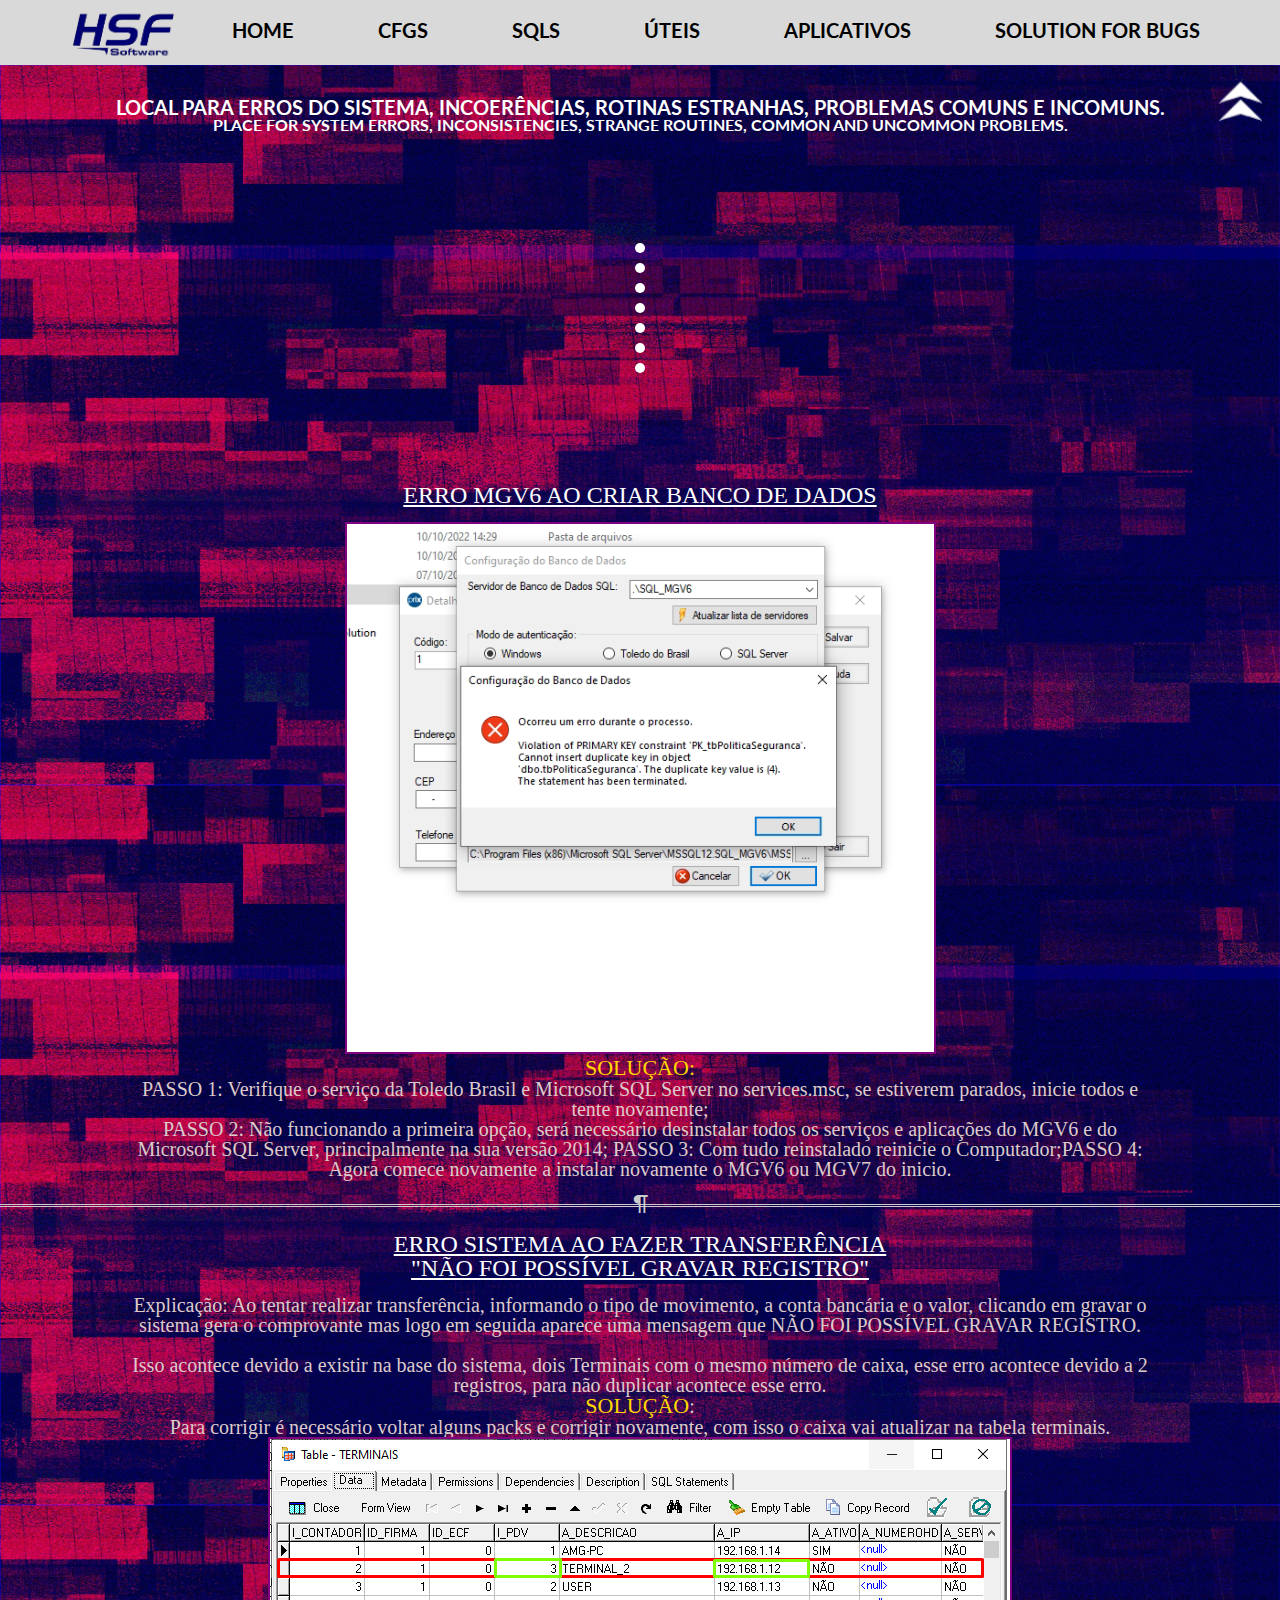
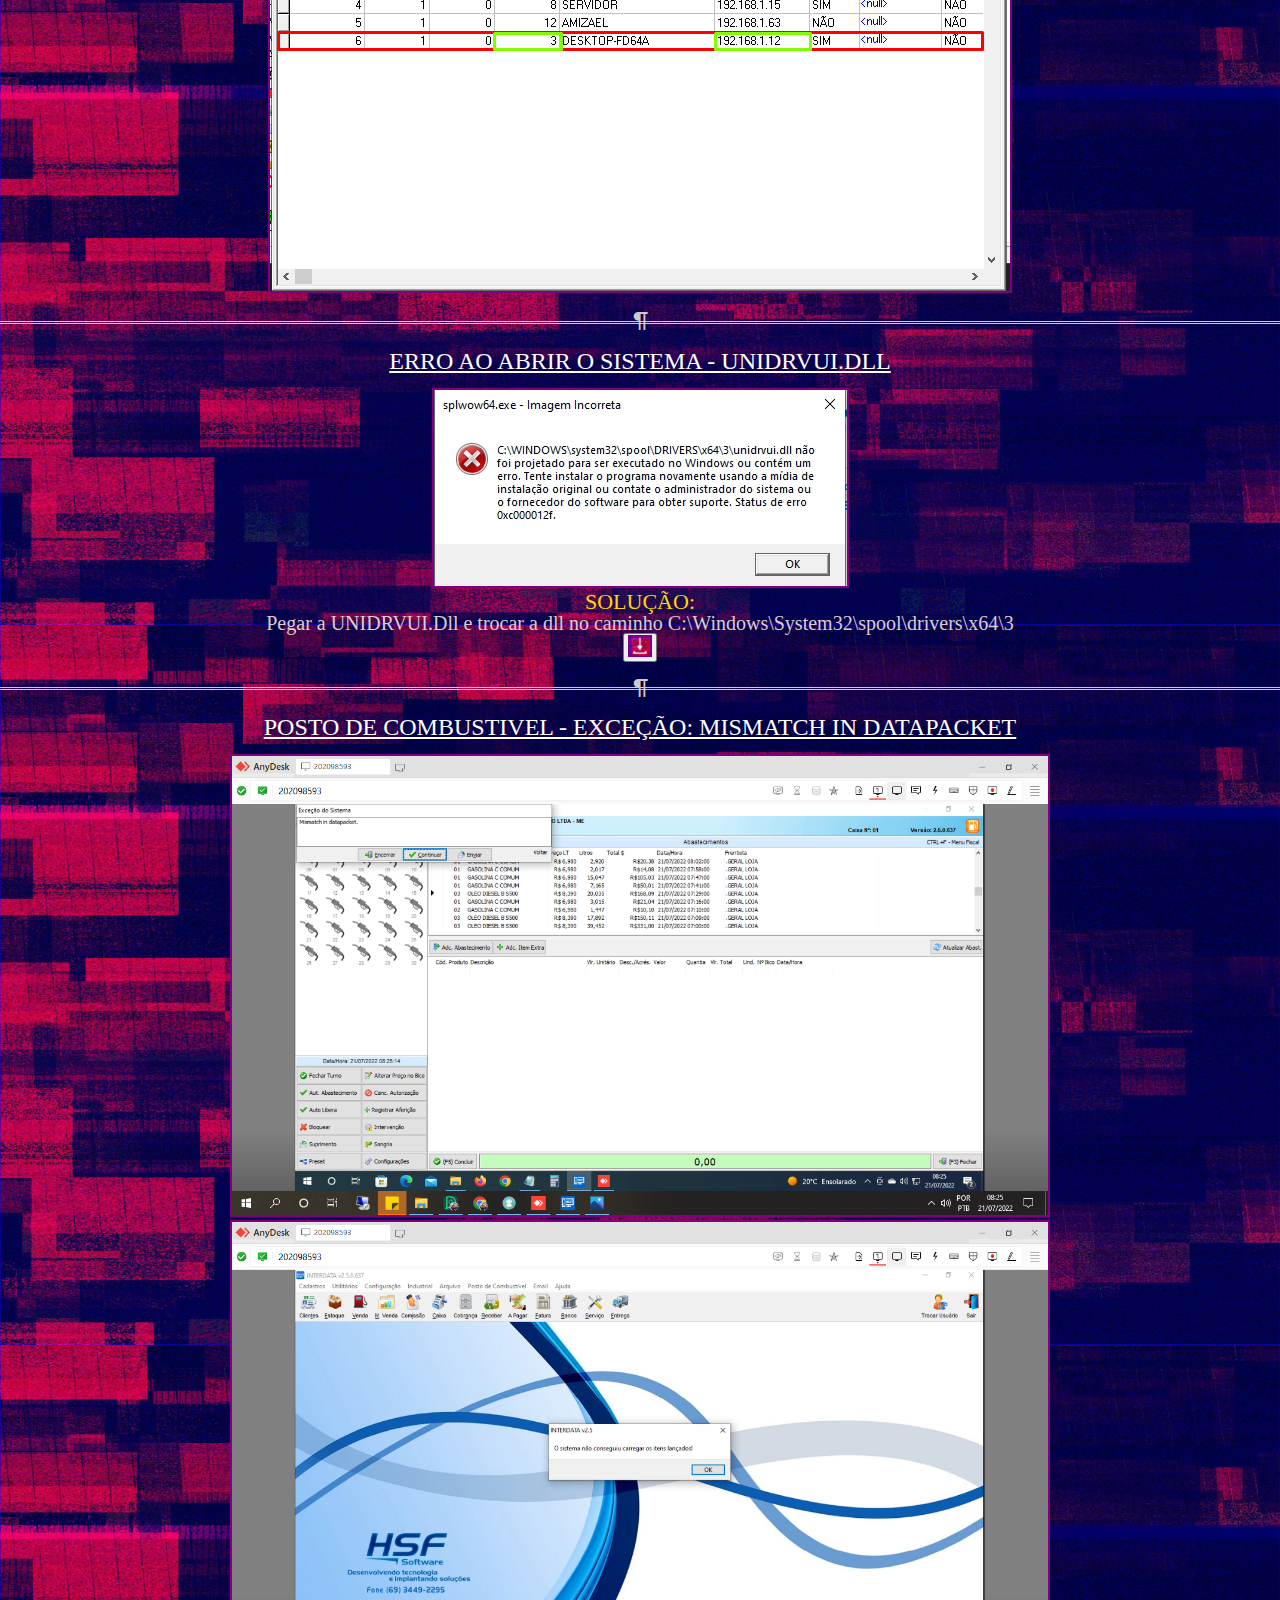
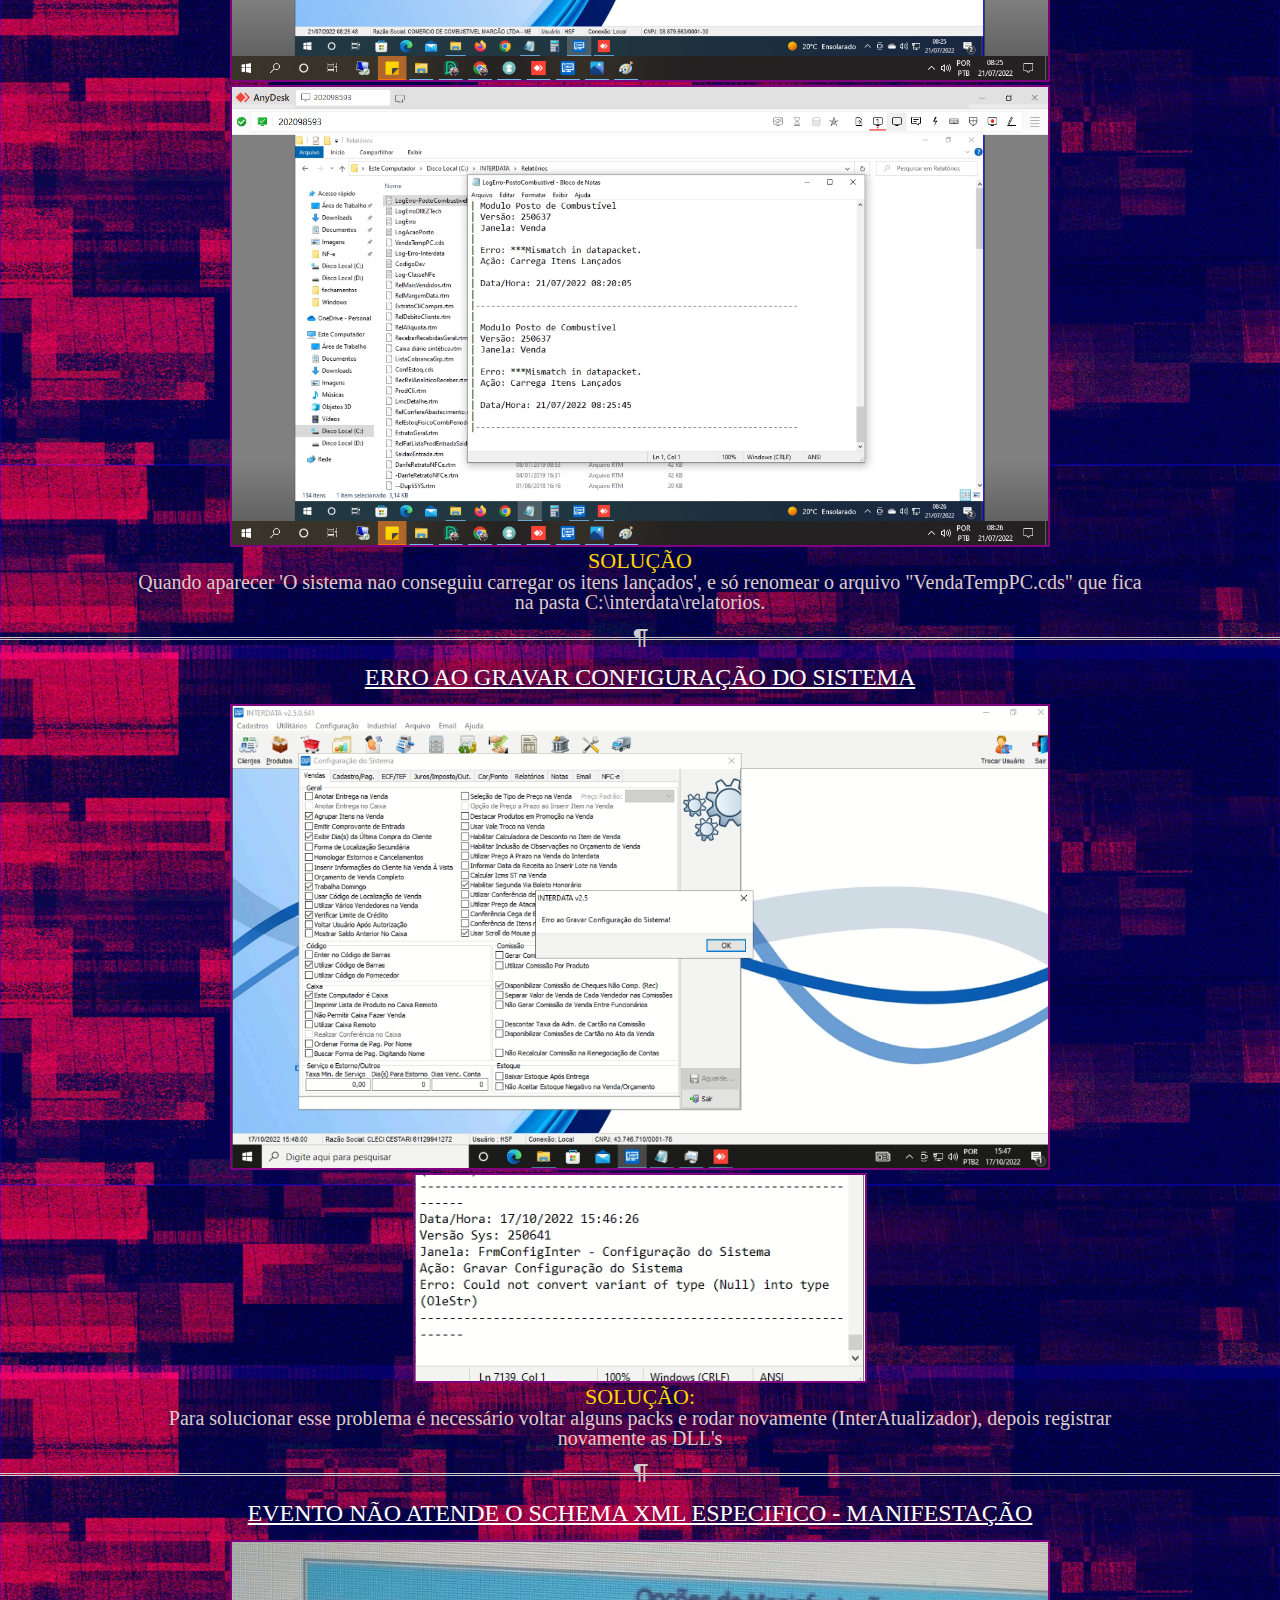
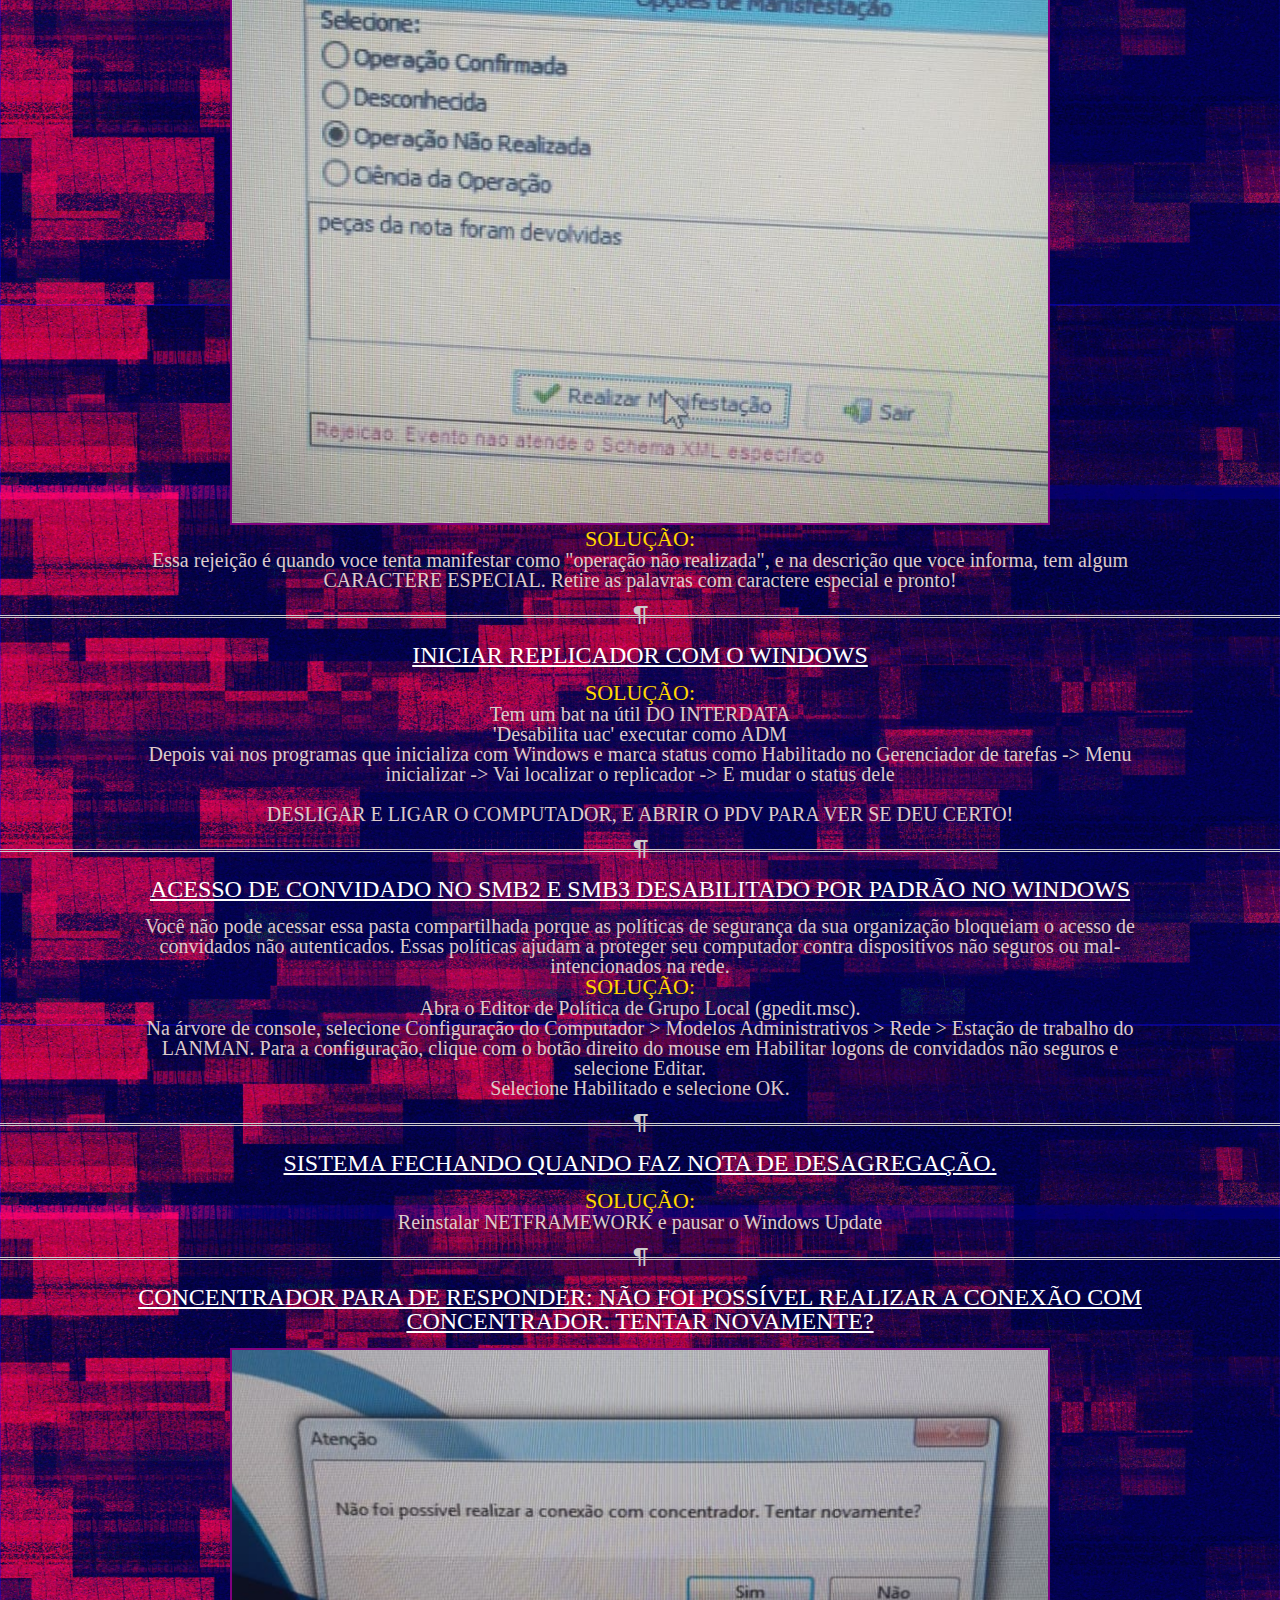
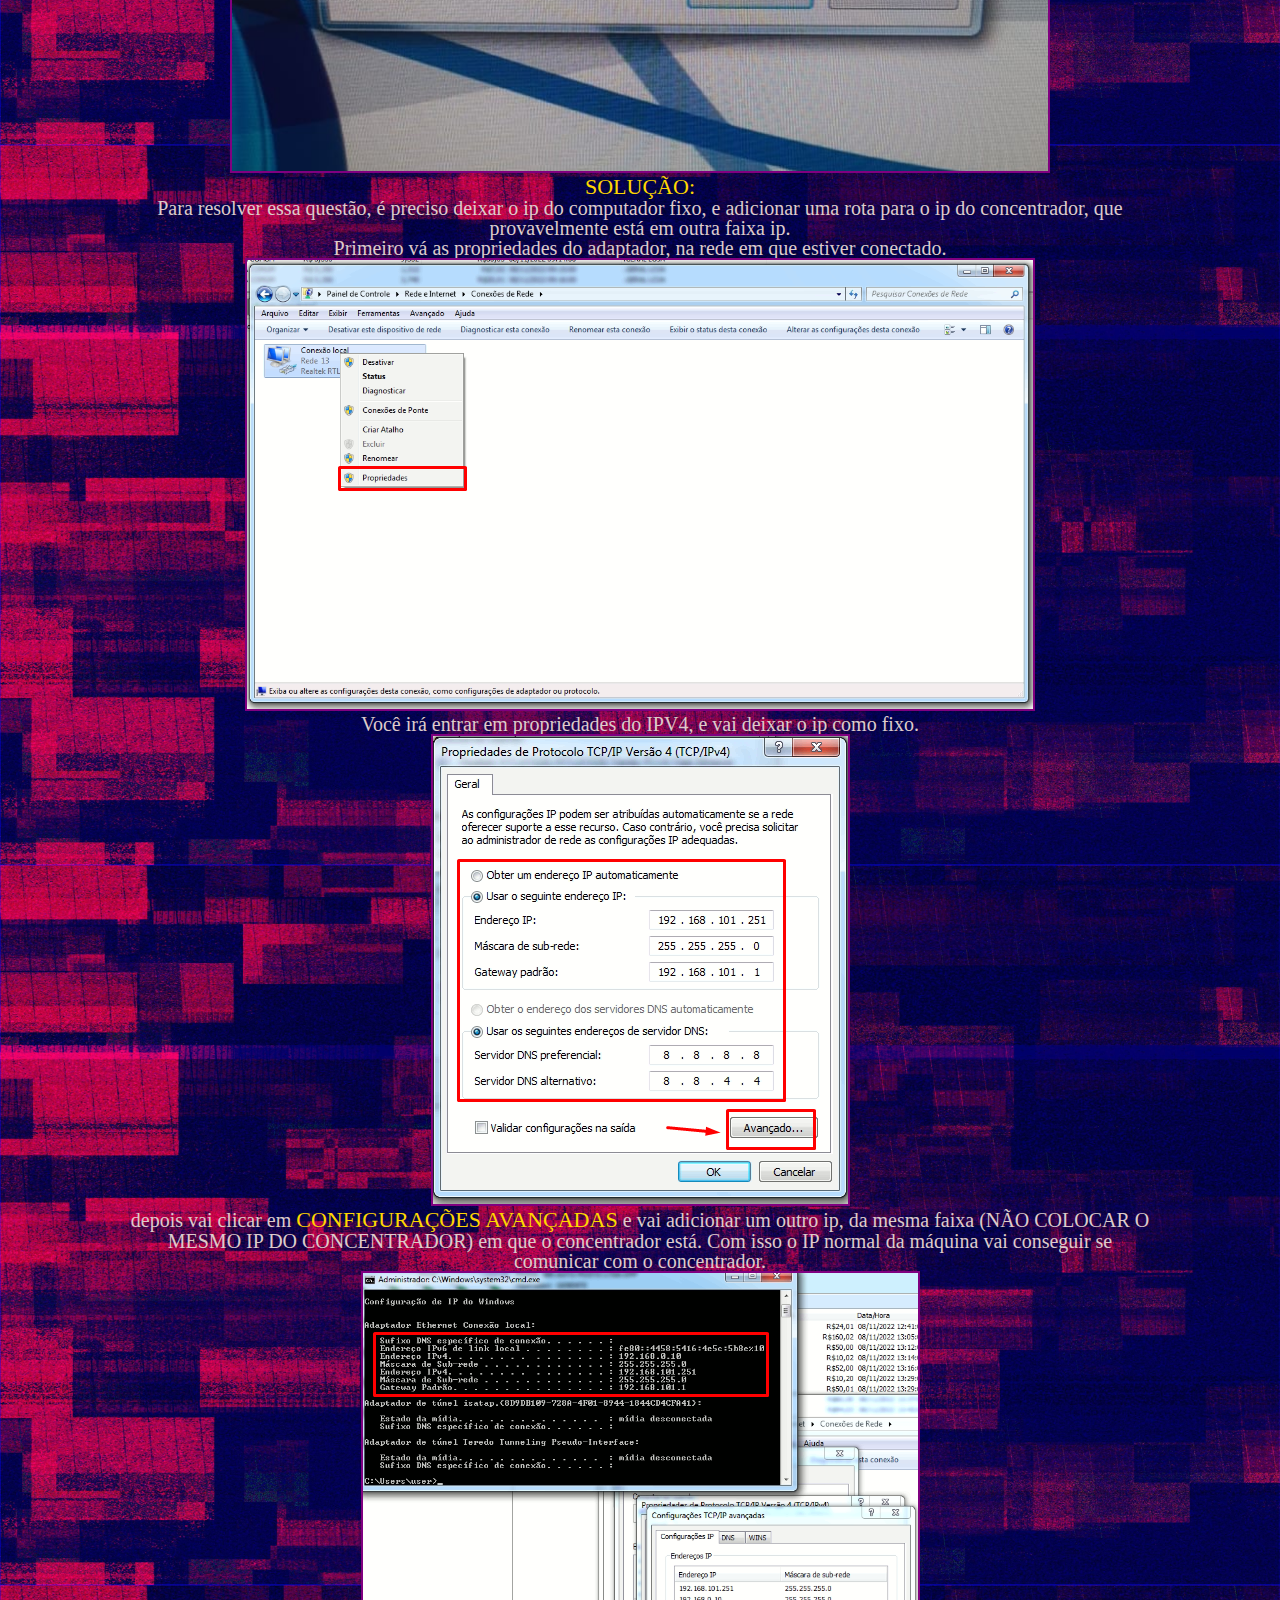
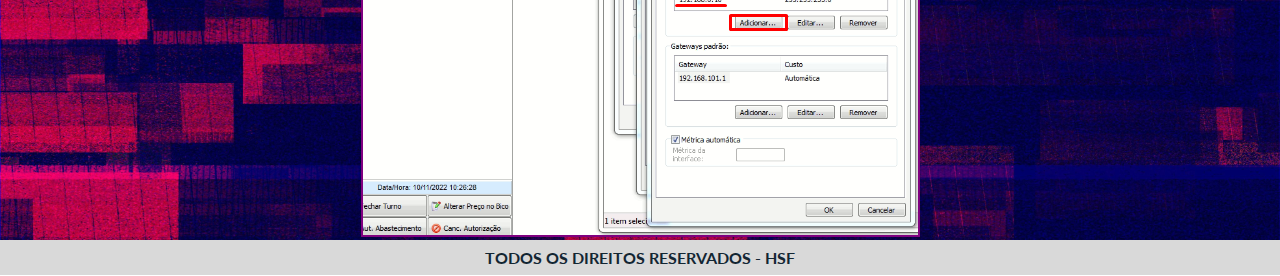
<file: PROJETOS/MY/HSF-WEBSUPORTE/solutions.html>
<!DOCTYPE html>
<html lang="pt-br">

<head>
    <meta charset="UTF-8" />
    <meta name="viewport" content="width=device-width, initial-scale=1.0">
    <link rel="preconnect" href="https://fonts.googleapis.com">
    <link rel="preconnect" href="https://fonts.gstatic.com" crossorigin>
    <link href="https://fonts.googleapis.com/css2?family=Lato:wght@400;700&display=swap" rel="stylesheet">
    <title>SOLUÇÕES - CORREÇÕES</title>
    <link rel="stylesheet" href="css/reset.css" />
    <link rel="stylesheet" href="css/style.css" />
</head>
<body>
    <header>
        <div class="logomarca">
            <img src="images/Logo_HSF.png" />
        </div><!--logomarca-->
        <div class="menu">
            <nav>
                <ul>
                    <li><a href="index.html">Home</a></li>
                    <li><a href="cfgs.html">CFGS</a></li>
                    <li><a href="sqls.html">SQLs</a></li>
                    <li><a href="uteis.html">Úteis</a></li>
                    <li><a href="aplicativos.html">Aplicativos</a></li>
                    <li><a href="solutions.html">Solution for Bugs</a></li>
                </ul>
            </nav>
        </div><!--menu-->
        <div class="mobile-menu">
            <img src="images/mobile.png">
            <nav>
                <ul>
                    <li><a href="index.html">Home</a></li>
                    <li><a href="cfgs.html">CFGS</a></li>
                    <li><a href="sqls.html">SQLs</a></li>
                    <li><a href="uteis.html">Úteis</a></li>
                    <li><a href="aplicativos.html">Aplicativos</a></li>
                    <li><a href="solutions.html">Solution for Bugs</a></li>
                </ul>
            </nav>
        </div><!--mobile-menu-->
        <div class="clear"></div><!--clear-->
    </header><!--FIM DO HEADER-->
    <section class="solutions">
        <div class="icones">
            <div class="baixar-subir">
                <button onclick="topFunction()" id="myBnt"><img title="Volte ao topo" src="images/voltaraotopo.png"></button>
            </div>
        </div>
        <div class="apresent-errors">
            <div class="text-apresent-errors">
              <br><br>
              <h1>Local para erros do sistema, incoerências, rotinas estranhas, problemas comuns e incomuns.<h1>
              <h3>Place for system errors, inconsistencies, strange routines, common and uncommon problems.</h3>
            </div><!--text-apresent-errors-->
            <div class="container-balls">
              <div class="ball"></div>
              <div class="ball"></div>
              <div class="ball"></div>
              <div class="ball"></div>
              <div class="ball"></div>
              <div class="ball"></div>
              <div class="ball"></div>
            </div><!--container-balls-->
          </div><!--apresent-errors-->
          <div class="errors">
            <div class="common">
              <h2>Erro MGV6 ao criar Banco de Dados</h2>
              <img src="images/mgvsql.png"/>
              <p><span>SOLUÇÃO:</span><br>PASSO 1: Verifique o serviço da Toledo Brasil e Microsoft SQL Server no services.msc, se estiverem parados, inicie todos e tente novamente;<br>PASSO 2: Não funcionando a primeira opção, será necessário desinstalar todos os serviços e aplicações do MGV6 e do Microsoft SQL Server, principalmente na sua versão 2014; PASSO 3: Com tudo reinstalado reinicie o Computador;PASSO 4: Agora comece novamente a instalar novamente o MGV6 ou MGV7 do inicio.</p>
            </div><!--common-->
            <hr class="hr1"/>
            <div class="common">
                <h2>Erro sistema ao fazer transferência<br>"Não foi possível gravar registro"</h2>
                <p>Explicação: Ao tentar realizar transferência, informando o tipo de movimento, a conta bancária e o valor, clicando em gravar o sistema gera o comprovante mas logo em seguida aparece uma mensagem que NÃO FOI POSSÍVEL GRAVAR REGISTRO.<br><br>Isso acontece devido a existir na base do sistema, dois Terminais com o mesmo número de caixa, esse erro acontece devido a 2 registros, para não duplicar acontece esse erro.</p>
                <p><span>SOLUÇÃO</span>:<br>Para corrigir é necessário voltar alguns packs e corrigir novamente, com isso o caixa vai atualizar na tabela terminais.</p>
                <img src="images/transfrerror.png"/>
            </div><!--common-->
            <hr class="hr1"/>
            <div class="common">
                <h2>ERRO AO ABRIR O SISTEMA - UNIDRVUI.DLL</h2>
                <img src="images/UNIDRVUI.png"/>
                <p><span>SOLUÇÃO:</span><br>Pegar a UNIDRVUI.Dll e trocar a dll no caminho C:\Windows\System32\spool\drivers\x64\3</p>
                <button><a title="DOWNLOAD UNIDRVUI.DLL" target="_blank" href="https://mega.nz/folder/06xjwCDQ#TrGXpKG-vXZMTcT1Nr5BMA"><img style="width: 30px; background-image: url('images/glitch.jpg');" src="images/baixar.png"></a></button>
            </div><!--common-->
            <hr class="hr1"/>
            <div class="common">
                <h2>Posto de Combustivel - exceção: Mismatch in datapacket</h2>
                <img src='images/posto1.png'/>
                <img src='images/posto2.png'/>
                <img src='images/posto3.png'/>
                <p><span>SOLUÇÃO</span><br>Quando aparecer 'O sistema nao conseguiu carregar os itens lançados', e só renomear o arquivo "VendaTempPC.cds" que fica na pasta C:\interdata\relatorios.</p>
            </div><!--common-->
              <hr class="hr1"/>
            <div class="common">
                <h2>Erro ao gravar configuração do Sistema</h2>
                <img src="images/gravarconfig.png"/>
                <img src="images/log.png"/>
                <p><span>SOLUÇÃO:</span><br>Para solucionar esse problema é necessário voltar alguns packs e rodar novamente (InterAtualizador), depois registrar novamente as DLL's</p>
            </div><!--common-->
                <hr class="hr1"/>
            <div class="common">
                <h2>Evento não atende o Schema XML especifico - MANIFESTAÇÃO</h2>
                <img src="images/3EB03F07B28632FCBEEE.jpeg"/>
                <p><span>SOLUÇÃO:</span><br>Essa rejeição é quando voce tenta manifestar como "operação não realizada", e na descrição que voce informa, tem algum CARACTERE ESPECIAL. Retire as palavras com caractere especial e pronto!</p>
            </div><!--common-->
            <hr class="hr1"/>
            <div class="common">
                <h2>INICIAR REPLICADOR COM O WINDOWS</h2>
                <p><span>SOLUÇÃO:</span><br>Tem um bat na útil DO INTERDATA<br>'Desabilita uac' executar como ADM<br>Depois vai nos programas que inicializa com Windows e marca status como Habilitado no Gerenciador de tarefas -> Menu inicializar -> Vai  localizar o replicador -> E mudar o status dele<br><br>DESLIGAR E LIGAR O COMPUTADOR, E ABRIR O PDV PARA VER SE DEU CERTO!</p>
            </div><!--common-->
            <hr class="hr1"/>
            <div class="common">
                <h2>Acesso de convidado no SMB2 e SMB3 desabilitado por padrão no Windows</h2>
                <p>Você não pode acessar essa pasta compartilhada porque as políticas de segurança da sua organização bloqueiam o acesso de convidados não autenticados. Essas políticas ajudam a proteger seu computador contra dispositivos não seguros ou mal-intencionados na rede.<br><span>SOLUÇÃO:</span><br>Abra o Editor de Política de Grupo Local (gpedit.msc).<br>Na árvore de console, selecione Configuração do Computador > Modelos Administrativos > Rede > Estação de trabalho do LANMAN. Para a configuração, clique com o botão direito do mouse em Habilitar logons de convidados não seguros e selecione Editar.<br>Selecione Habilitado e selecione OK.</p>
            </div><!--common-->
            <hr class="hr1"/>
            <div class="common">
                <h2>Sistema Fechando Quando faz Nota de desagregação.</h2>
                <p><span>SOLUÇÃO:</span><br>Reinstalar NETFRAMEWORK e pausar o Windows Update</p>
            </div><!--common-->
            <hr class="hr1"/>
            <div class="common">
                <h2>Concentrador para de responder: Não foi possível realizar a conexão com concentrador. Tentar novamente?</h2>
                <img src="images/concentradorerror.png">
                <p><span>SOLUÇÃO:</span><br>Para resolver essa questão, é preciso deixar o ip do computador fixo, e adicionar uma rota para o ip do concentrador, que provavelmente está em outra faixa ip.</p>
                <p>Primeiro vá as propriedades do adaptador, na rede em que estiver conectado.</p>
                <img src="images/propadap.png">
                <p>Você irá entrar em propriedades do IPV4, e vai deixar o ip como fixo.</p>
                <img src="images/ipv4.png">
                <p>depois vai clicar em <span>CONFIGURAÇÕES AVANÇADAS</span> e vai adicionar um outro ip, da mesma faixa (NÃO COLOCAR O MESMO IP DO CONCENTRADOR) em que o concentrador está. Com isso o IP normal da máquina vai conseguir se comunicar com o concentrador.</p>
                <img src="images/faixaip.png">
            </div><!--common-->
        </div><!--errors-->
        <div class="clear"></div><!--clear-->
    </section><!--solutions-->
    <footer>
        <div class="rodape">
            <h3>Todos os Direitos Reservados - HSF</h3>
        </div><!--rodape-->
    </footer>
    <script type="text/javascript" src="js/function.js"></script>
</body>
</html>
</file>
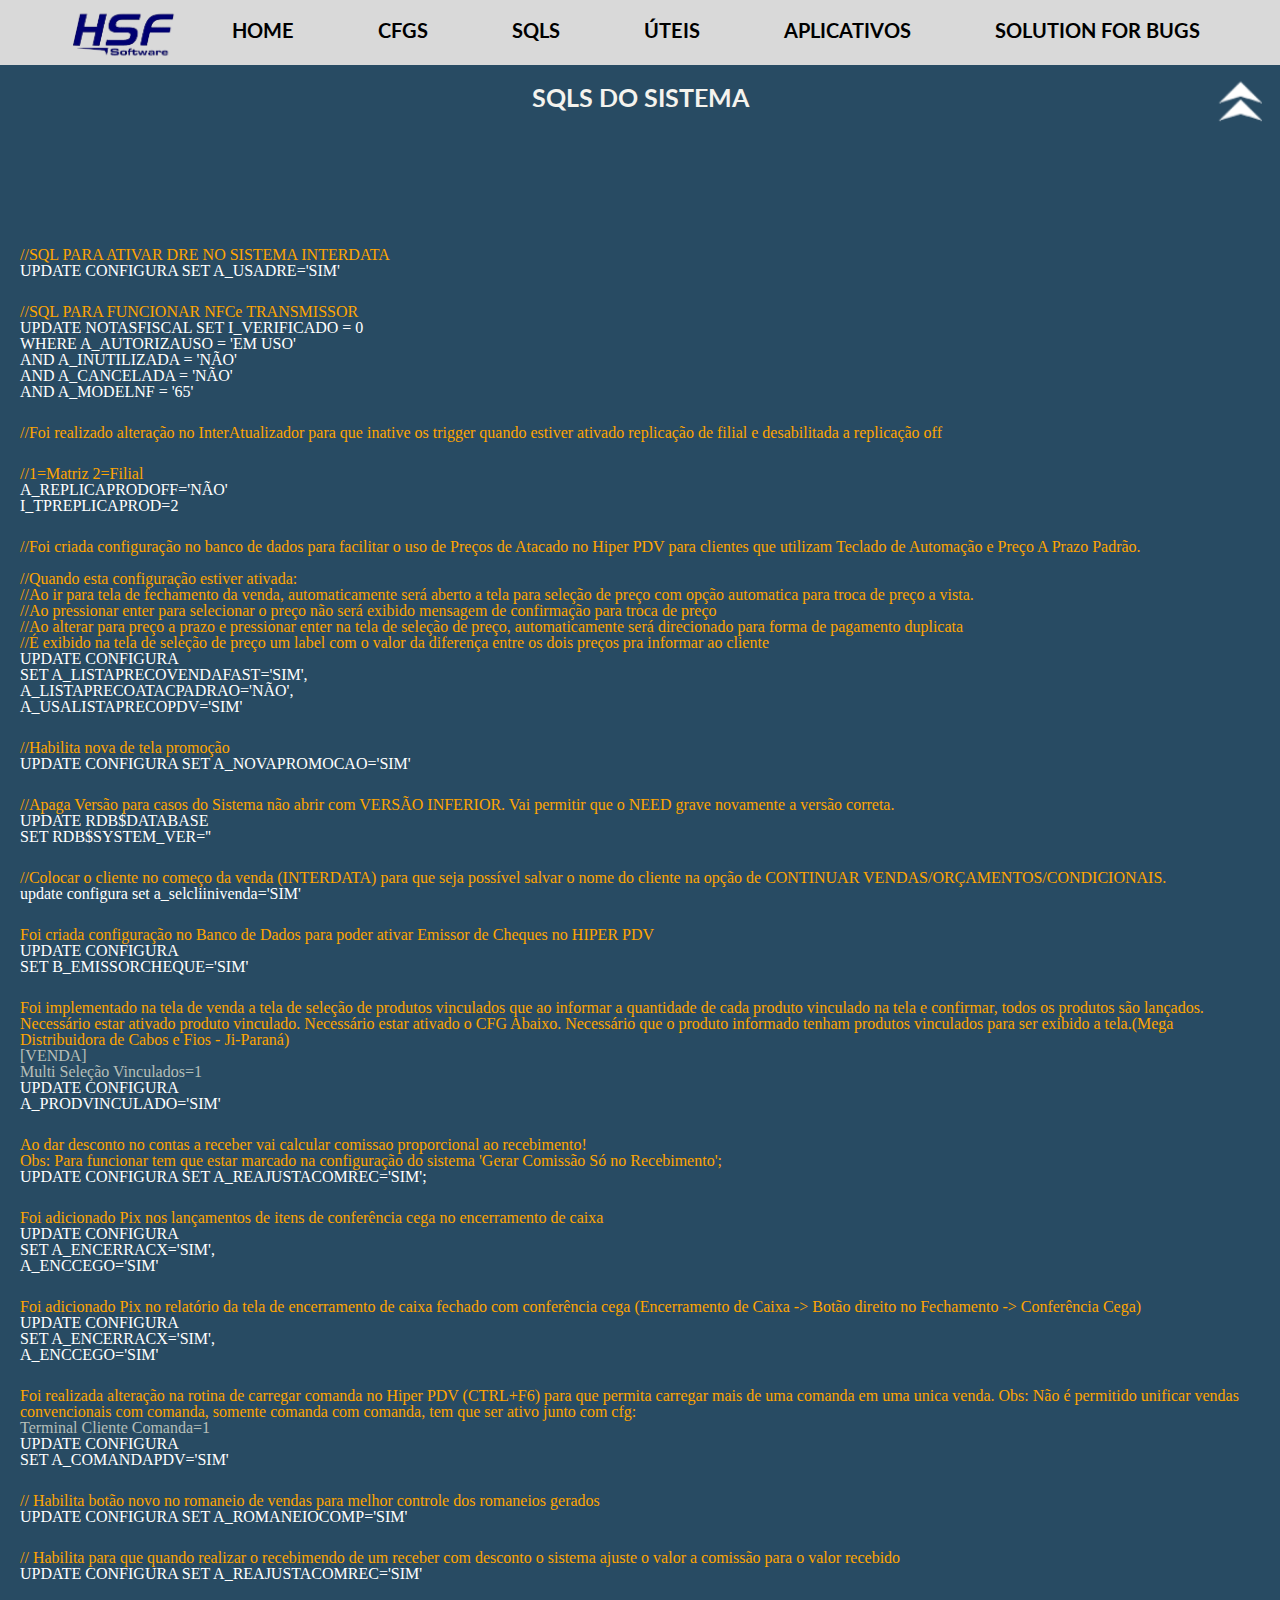
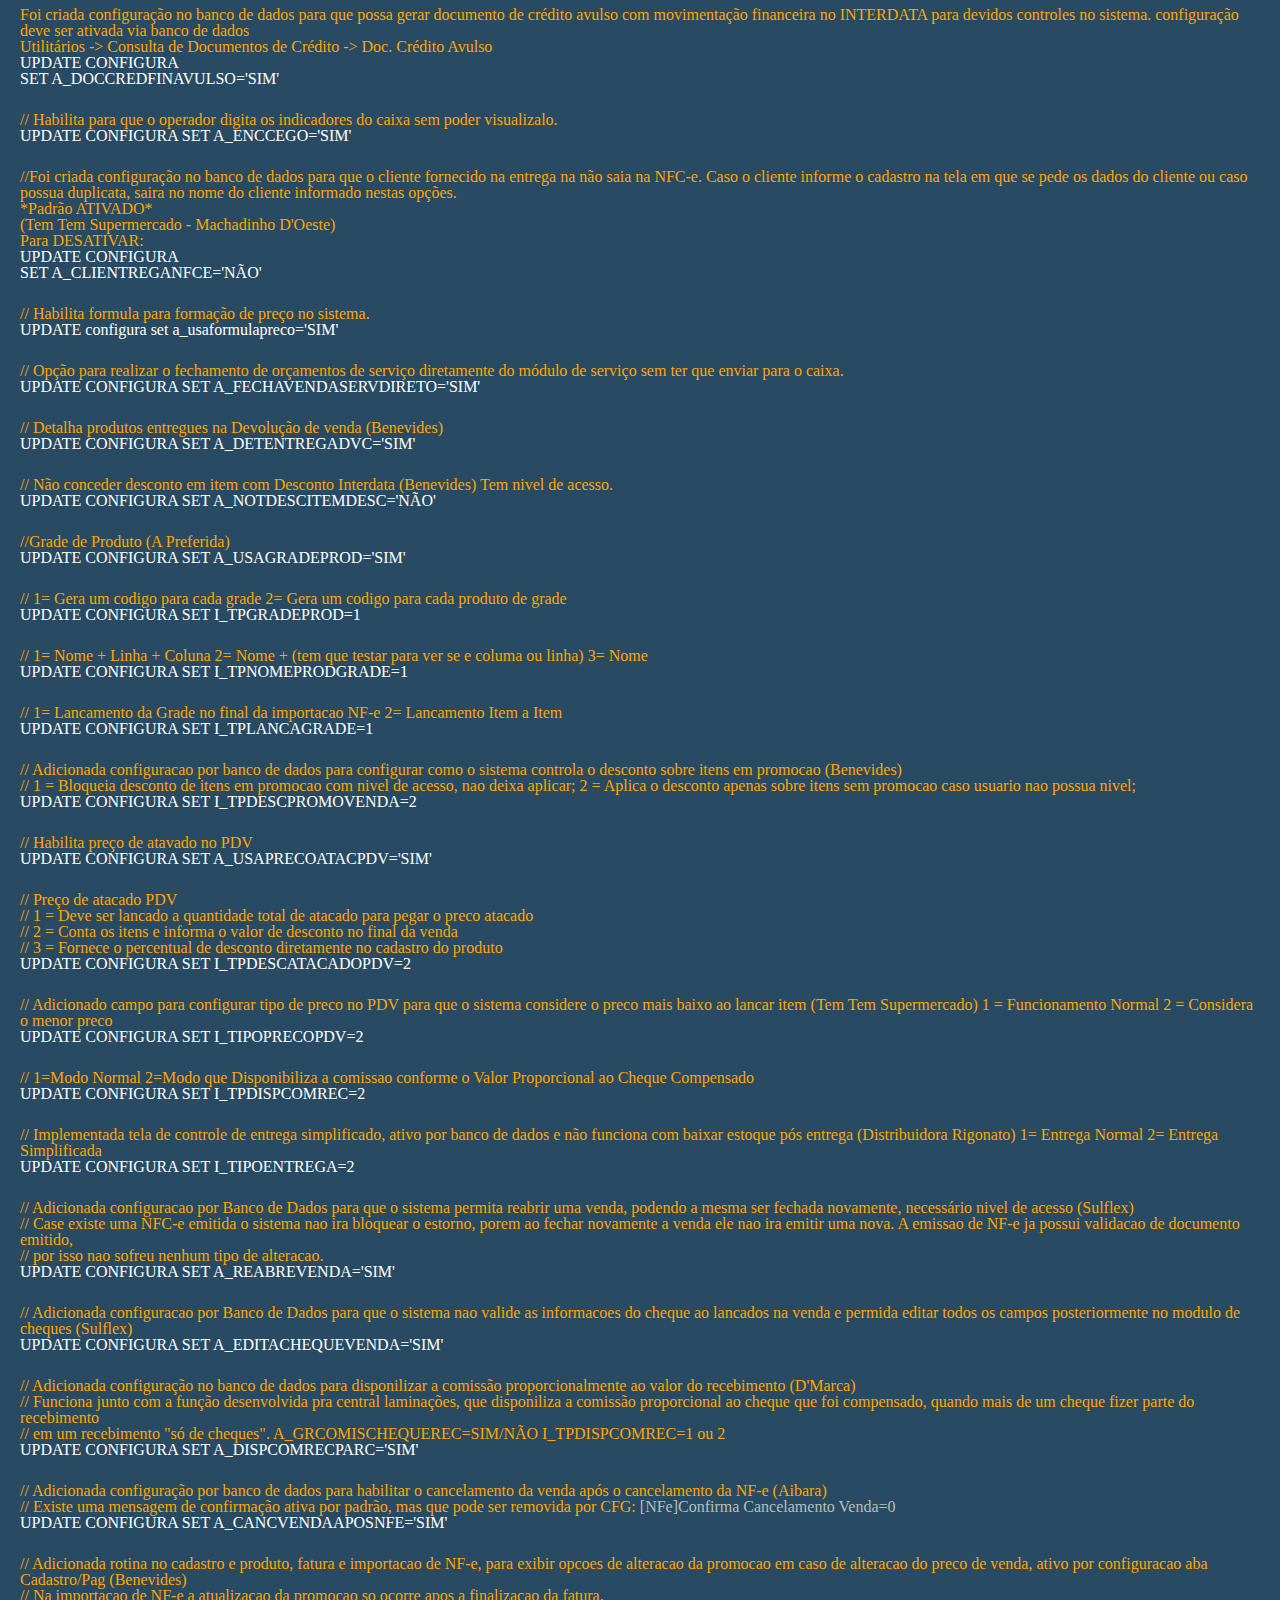
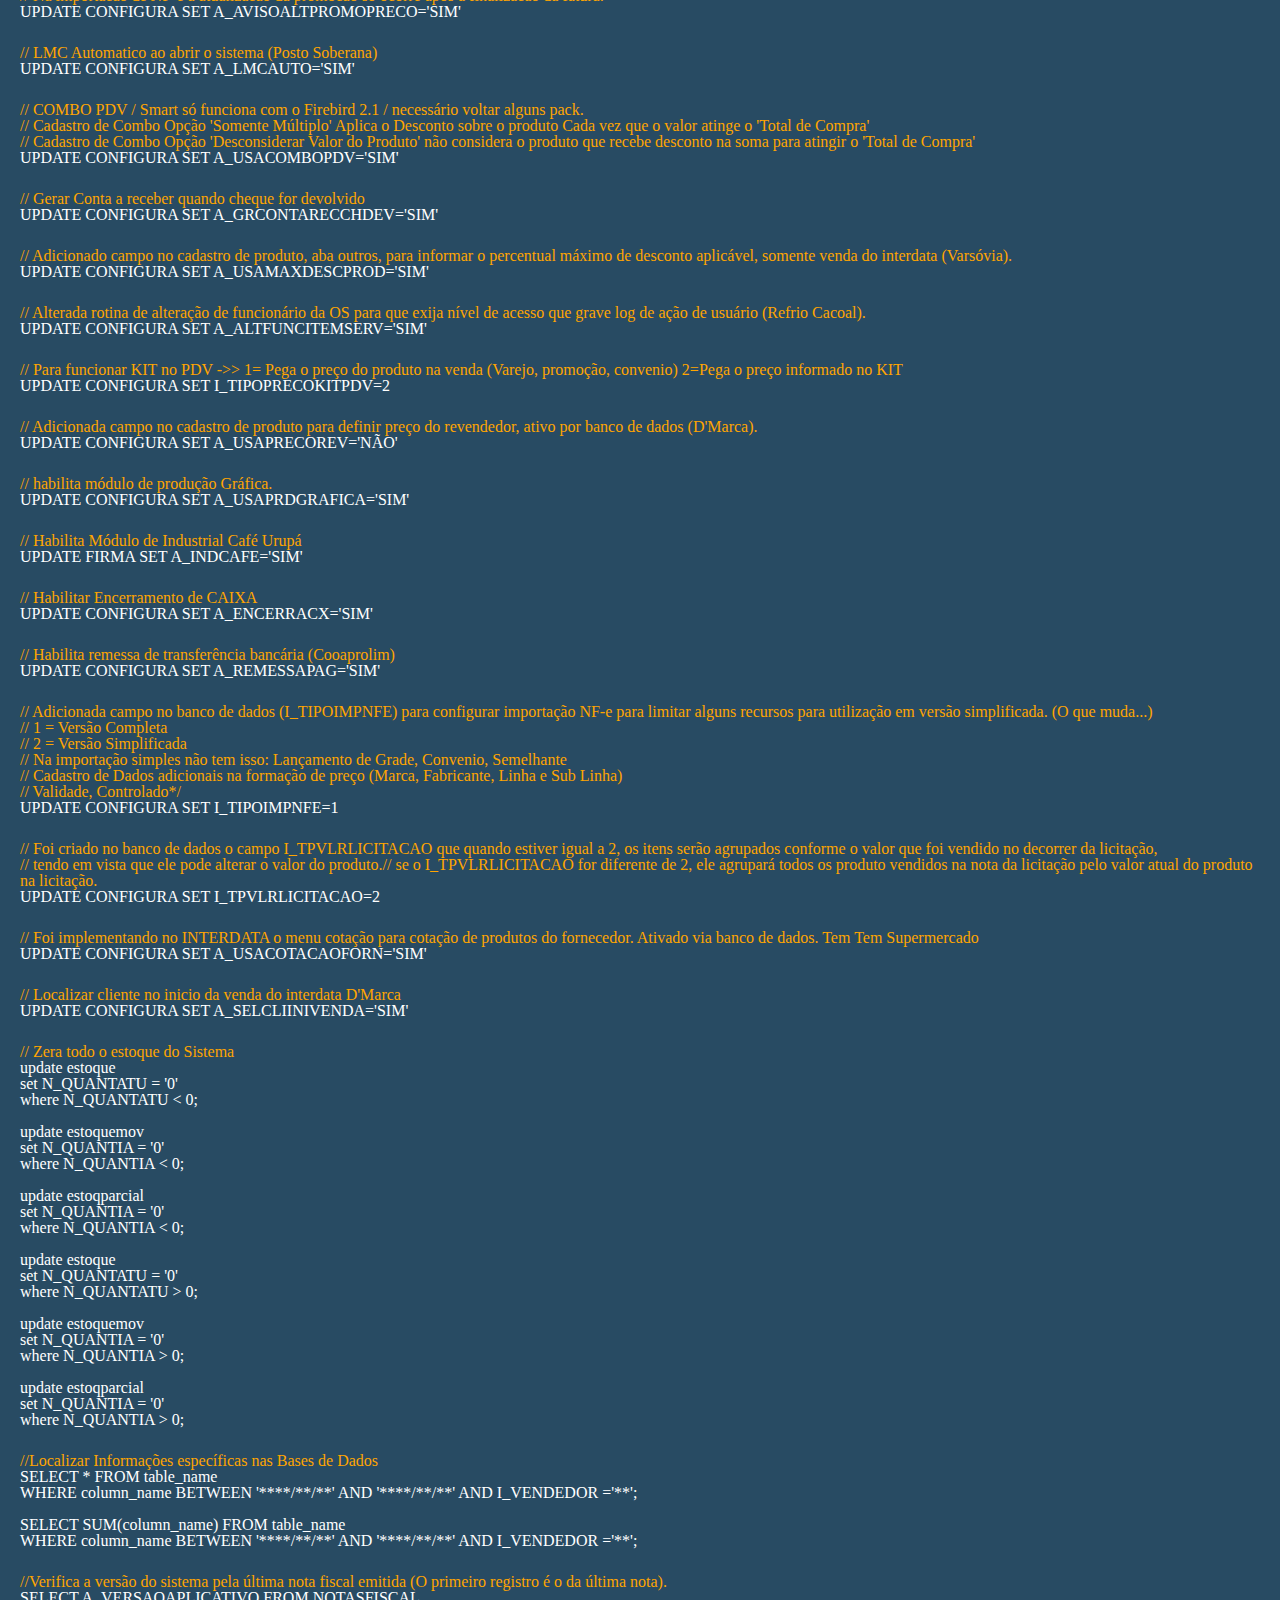
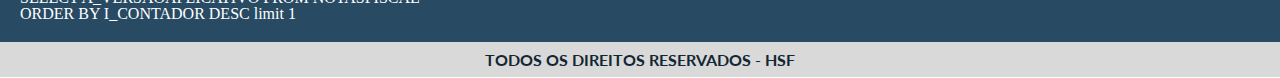
<file: PROJETOS/MY/HSF-WEBSUPORTE/sqls.html>
<!DOCTYPE html>
<html lang="pt-br">
<head>
    <meta charset="UTF-8" />
    <meta name="viewport" content="width=device-width, initial-scale=1.0">
    <link rel="preconnect" href="https://fonts.googleapis.com">
    <link rel="preconnect" href="https://fonts.gstatic.com" crossorigin>
    <link href="https://fonts.googleapis.com/css2?family=Lato:wght@400;700&display=swap" rel="stylesheet">
    <title>SYSTEM SQLs</title>
    <link rel="stylesheet" href="css/reset.css" />
    <link rel="stylesheet" href="css/style.css" />
</head>
<body>
    <header>
        <div class="logomarca">
            <img src="images/Logo_HSF.png" />
        </div><!--logomarca-->
        <div class="menu">
            <nav>
                <ul>
                    <li><a href="index.html">Home</a></li>
                    <li><a href="cfgs.html">CFGS</a></li>
                    <li><a href="sqls.html">SQLs</a></li>
                    <li><a href="uteis.html">Úteis</a></li>
                    <li><a href="aplicativos.html">Aplicativos</a></li>
                    <li><a href="solutions.html">Solution for Bugs</a></li>
                </ul>
            </nav>
        </div><!--menu-->
        <div class="mobile-menu">
            <img src="images/mobile.png">
            <nav>
                <ul>
                    <li><a href="index.html">Home</a></li>
                    <li><a href="cfgs.html">CFGS</a></li>
                    <li><a href="sqls.html">SQLs</a></li>
                    <li><a href="uteis.html">Úteis</a></li>
                    <li><a href="aplicativos.html">Aplicativos</a></li>
                    <li><a href="solutions.html">Solution for Bugs</a></li>
                </ul>
            </nav>
        </div><!--mobile-menu-->
        <div class="clear"></div><!--clear-->
    </header><!--FIM DO HEADER-->
    <section class="tags">
        <div class="icones">
            <div class="baixar-subir">
                <button onclick="topFunction()" id="myBnt"><img title="Volte ao topo" src="images/voltaraotopo.png"></button>
            </div>
        </div>
        <div class="tag-sqls">
            <h3>SQLS DO SISTEMA</h3>
            <br><br><br><br><br><br><br>
            <p>//SQL PARA ATIVAR DRE NO SISTEMA INTERDATA</p>
            <h1>UPDATE CONFIGURA SET A_USADRE='SIM'</h1>
            <p>//SQL PARA FUNCIONAR NFCe TRANSMISSOR</p>
            <h1>UPDATE NOTASFISCAL SET I_VERIFICADO = 0<br>WHERE A_AUTORIZAUSO = 'EM USO'<br>AND A_INUTILIZADA = 'NÃO'<br>AND A_CANCELADA = 'NÃO'<br>AND A_MODELNF = '65'</h1>
            <p>//Foi realizado alteração no InterAtualizador para que inative os trigger quando estiver ativado replicação de filial e desabilitada a replicação off</p>
            <p>//1=Matriz 2=Filial</p>
            <h1>A_REPLICAPRODOFF='NÃO'<br>I_TPREPLICAPROD=2</h1>
            <p>//Foi criada configuração no banco de dados para facilitar o uso de Preços de Atacado no Hiper PDV para clientes que utilizam Teclado de Automação e Preço A Prazo Padrão.<br><br>//Quando esta configuração estiver ativada:<br>//Ao ir para tela de fechamento da venda, automaticamente será aberto a tela para seleção de preço com opção automatica para troca de preço a vista.<br>//Ao pressionar enter para selecionar o preço não será exibido mensagem de confirmação para troca de preço<br>//Ao alterar para preço a prazo e pressionar enter na tela de seleção de preço, automaticamente será direcionado para forma de pagamento duplicata<br>//É exibido na tela de seleção de preço um label com o valor da diferença entre os dois preços pra informar ao cliente</p>
            <h1>UPDATE CONFIGURA<br>SET A_LISTAPRECOVENDAFAST='SIM',<br>A_LISTAPRECOATACPADRAO='NÃO',<br>A_USALISTAPRECOPDV='SIM'</h1>
            <p>//Habilita nova de tela promoção</p>
            <h1>UPDATE CONFIGURA SET A_NOVAPROMOCAO='SIM'</h1>
            <p>//Apaga Versão para casos do Sistema não abrir com VERSÃO INFERIOR. Vai permitir que o NEED grave novamente a versão correta.</p>
            <h1>UPDATE RDB$DATABASE<br>SET RDB$SYSTEM_VER=''</h1>
            <p>//Colocar o cliente no começo da venda (INTERDATA) para que seja possível salvar o nome do cliente na opção de CONTINUAR VENDAS/ORÇAMENTOS/CONDICIONAIS.</p>
            <h1>update configura  set a_selcliinivenda='SIM'</h1>
            <p>Foi criada configuração no Banco de Dados para poder ativar Emissor de Cheques no HIPER PDV</p>
            <h1>UPDATE CONFIGURA<br>SET B_EMISSORCHEQUE='SIM'</h1>
            <p>Foi implementado na tela de venda a tela de seleção de produtos vinculados que ao informar a quantidade de cada produto vinculado na tela e confirmar, todos os produtos são lançados. Necessário estar ativado produto vinculado. Necessário estar ativado o CFG Abaixo. Necessário que o produto informado tenham produtos vinculados para ser exibido a tela.(Mega Distribuidora de Cabos e Fios - Ji-Paraná)<br><span>[VENDA]<br>Multi Seleção Vinculados=1</span></p>
            <h1>UPDATE CONFIGURA<br>A_PRODVINCULADO='SIM'<br></h1>
            <p>Ao dar desconto no contas a receber vai calcular comissao proporcional ao recebimento!<br>Obs: Para funcionar tem que estar marcado na configuração do sistema 'Gerar Comissão Só no Recebimento';</p>
            <h1>UPDATE CONFIGURA SET A_REAJUSTACOMREC='SIM';</h1>
            <p>Foi adicionado Pix nos lançamentos de itens de conferência cega no encerramento de caixa</p>
            <h1>UPDATE CONFIGURA<br>SET A_ENCERRACX='SIM',<br>A_ENCCEGO='SIM'</h1>
            <p>Foi adicionado Pix no relatório da tela de encerramento de caixa fechado com conferência cega (Encerramento de Caixa -> Botão direito no Fechamento -> Conferência Cega)</p>
            <h1>UPDATE CONFIGURA<br>SET A_ENCERRACX='SIM',<br>A_ENCCEGO='SIM'</h1>
            <p>Foi realizada alteração na rotina de carregar comanda no Hiper PDV (CTRL+F6) para que permita carregar mais de uma comanda em uma unica venda. Obs: Não é permitido unificar vendas convencionais com comanda, somente comanda com comanda, tem que ser ativo junto com cfg:<br><span>Terminal Cliente Comanda=1</span></p>
            <h1>UPDATE CONFIGURA<br>SET A_COMANDAPDV='SIM'</h1>
            <p>// Habilita botão novo no romaneio de vendas para melhor controle dos romaneios gerados</p>
            <h1>UPDATE CONFIGURA SET A_ROMANEIOCOMP='SIM'</h1>
            <p>// Habilita para que quando realizar o recebimendo de um receber com desconto o sistema ajuste o valor a comissão para o valor recebido</p>
            <h1>UPDATE CONFIGURA SET A_REAJUSTACOMREC='SIM'</h1>
            <p>Foi criada configuração no banco de dados para que possa gerar documento de crédito avulso com movimentação financeira no INTERDATA para devidos controles no sistema. configuração deve ser ativada via banco de dados<br>Utilitários -> Consulta de Documentos de Crédito -> Doc. Crédito Avulso</p>
            <h1>UPDATE CONFIGURA<br>SET A_DOCCREDFINAVULSO='SIM'</h1>
            <p>// Habilita para que o operador digita os indicadores do caixa sem poder visualizalo.</p>
            <h1>UPDATE CONFIGURA SET A_ENCCEGO='SIM'</h1>
            <p>//Foi criada configuração no banco de dados para que o cliente fornecido na entrega na não saia na NFC-e. Caso o cliente informe o cadastro na tela em que se pede os dados do cliente ou caso possua duplicata, saira no nome do cliente informado nestas opções.<br>*Padrão ATIVADO*<br>(Tem Tem Supermercado - Machadinho D'Oeste)<br>Para DESATIVAR:</p>
            <h1>UPDATE CONFIGURA<br>SET A_CLIENTREGANFCE='NÃO'</h1>
            <p>// Habilita formula para formação de preço no sistema.</p>
            <h1>UPDATE configura set a_usaformulapreco='SIM'</h1>
            <p>// Opção para realizar o fechamento de orçamentos de serviço diretamente do módulo de serviço sem ter que enviar para o caixa.</p>
            <h1>UPDATE CONFIGURA SET A_FECHAVENDASERVDIRETO='SIM'</h1>
            <p>// Detalha produtos entregues na Devolução de venda (Benevides)</p>
            <h1>UPDATE CONFIGURA SET A_DETENTREGADVC='SIM'</h1>
            <p>// Não conceder desconto em item com Desconto Interdata (Benevides) Tem nivel de acesso.</p>
            <h1>UPDATE CONFIGURA SET A_NOTDESCITEMDESC='NÃO'</h1>
            <p>//Grade de Produto (A Preferida)</p>
            <h1>UPDATE CONFIGURA SET A_USAGRADEPROD='SIM'</h1>
            <p>// 1= Gera um codigo para cada grade 2= Gera um codigo para cada produto de grade</p>
            <h1>UPDATE CONFIGURA SET I_TPGRADEPROD=1</h1>
            <p>// 1= Nome + Linha + Coluna 2= Nome + (tem que testar para ver se e columa ou linha) 3= Nome</p>
            <h1>UPDATE CONFIGURA SET I_TPNOMEPRODGRADE=1</h1>
            <p>// 1= Lancamento da Grade no final da importacao NF-e 2= Lancamento Item a Item</p>
            <h1>UPDATE CONFIGURA SET I_TPLANCAGRADE=1</h1>
            <p>// Adicionada configuracao por banco de dados para configurar como o sistema controla o desconto sobre itens em promocao (Benevides)<br>// 1 = Bloqueia desconto de itens em promocao com nivel de acesso, nao deixa aplicar; 2 = Aplica o desconto apenas sobre itens sem promocao caso usuario nao possua nivel;</p>
            <h1>UPDATE CONFIGURA SET I_TPDESCPROMOVENDA=2</h1>
            <p>// Habilita preço de atavado no PDV</p>
            <h1>UPDATE CONFIGURA SET A_USAPRECOATACPDV='SIM'</h1>
            <p>// Preço de atacado PDV<br>// 1 = Deve ser lancado a quantidade total de atacado para pegar o preco atacado<br>// 2 = Conta os itens e informa o valor de desconto no final da venda<br>// 3 = Fornece o percentual de desconto diretamente no cadastro do produto</p>
            <h1>UPDATE CONFIGURA SET I_TPDESCATACADOPDV=2</h1>
            <p>// Adicionado campo para configurar tipo de preco no PDV para que o sistema considere o preco mais baixo ao lancar item (Tem Tem Supermercado) 1 = Funcionamento Normal 2 = Considera o menor preco</p>
            <h1>UPDATE CONFIGURA SET I_TIPOPRECOPDV=2</h1>
            <p>// 1=Modo Normal 2=Modo que Disponibiliza a comissao conforme o Valor Proporcional ao Cheque Compensado</p>
            <h1>UPDATE CONFIGURA SET I_TPDISPCOMREC=2</h1>
            <p>// Implementada tela de controle de entrega simplificado, ativo por banco de dados e não funciona com baixar estoque pós entrega (Distribuidora Rigonato) 1= Entrega Normal 2= Entrega Simplificada</p>
            <h1>UPDATE CONFIGURA SET I_TIPOENTREGA=2</h1>
            <p>// Adicionada configuracao por Banco de Dados para que o sistema permita reabrir uma venda, podendo a mesma ser fechada novamente, necessário nivel de acesso (Sulflex)<br>// Case existe uma NFC-e emitida o sistema nao ira bloquear o estorno, porem ao fechar novamente a venda ele nao ira emitir uma nova. A emissao de NF-e ja possui validacao de documento emitido,<br>// por isso nao sofreu nenhum tipo de alteracao.</p>
            <h1>UPDATE CONFIGURA SET A_REABREVENDA='SIM'</h1>
            <p>// Adicionada configuracao por Banco de Dados para que o sistema nao valide as informacoes do cheque ao lancados na venda e permida editar todos os campos posteriormente no modulo de cheques (Sulflex)</p>
            <h1>UPDATE CONFIGURA SET A_EDITACHEQUEVENDA='SIM'</h1>
            <p>// Adicionada configuração no banco de dados para disponilizar a comissão proporcionalmente ao valor do recebimento (D'Marca)<br>// Funciona junto com a função desenvolvida pra central laminações, que disponiliza a comissão proporcional ao cheque que foi compensado, quando mais de um cheque fizer parte do recebimento<br>// em um recebimento "só de cheques". A_GRCOMISCHEQUEREC=SIM/NÃO I_TPDISPCOMREC=1 ou 2</p>
            <h1>UPDATE CONFIGURA SET A_DISPCOMRECPARC='SIM'</h1>
            <p>// Adicionada configuração por banco de dados para habilitar o cancelamento da venda após o cancelamento da NF-e (Aibara)<br>// Existe uma mensagem de confirmação ativa por padrão, mas que pode ser removida por CFG: <span>[NFe]Confirma Cancelamento Venda=0</span></p>
            <h1>UPDATE CONFIGURA SET A_CANCVENDAAPOSNFE='SIM'</h1>
            <p>// Adicionada rotina no cadastro e produto, fatura e importacao de NF-e, para exibir opcoes de alteracao da promocao em caso de alteracao do preco de venda, ativo por configuracao aba Cadastro/Pag (Benevides)<br>// Na importacao de NF-e a atualizacao da promocao so ocorre apos a finalizacao da fatura.</p>
            <h1>UPDATE CONFIGURA SET A_AVISOALTPROMOPRECO='SIM'</h1>
            <p>// LMC Automatico ao abrir o sistema (Posto Soberana)</p>
            <h1>UPDATE CONFIGURA SET A_LMCAUTO='SIM'</h1>
            <p>// COMBO PDV / Smart só funciona com o Firebird 2.1 / necessário voltar alguns pack.<br>// Cadastro de Combo Opção 'Somente Múltiplo' Aplica o Desconto sobre o produto Cada vez que o valor atinge o 'Total de Compra'<br>// Cadastro de Combo Opção 'Desconsiderar Valor do Produto' não considera o produto que recebe desconto na soma para atingir o 'Total de Compra'</p>
            <h1>UPDATE CONFIGURA SET A_USACOMBOPDV='SIM'</h1>
            <p>// Gerar Conta a receber quando cheque for devolvido</p>
            <h1>UPDATE CONFIGURA SET A_GRCONTARECCHDEV='SIM'</h1>
            <p>// Adicionado campo no cadastro de produto, aba outros, para informar o percentual máximo de desconto aplicável, somente venda do interdata (Varsóvia).</p>
            <h1>UPDATE CONFIGURA SET A_USAMAXDESCPROD='SIM'</h1>
            <p>// Alterada rotina de alteração de funcionário da OS para que exija nível de acesso que grave log de ação de usuário (Refrio Cacoal).</p>
            <h1>UPDATE CONFIGURA SET A_ALTFUNCITEMSERV='SIM'</h1>
            <p>// Para funcionar KIT no PDV ->> 1= Pega o preço do produto na venda (Varejo, promoção, convenio) 2=Pega o preço informado no KIT</p>
            <h1>UPDATE CONFIGURA SET I_TIPOPRECOKITPDV=2</h1>
            <p>// Adicionada campo no cadastro de produto para definir preço do revendedor, ativo por banco de dados (D'Marca).</p>
            <h1>UPDATE CONFIGURA SET A_USAPRECOREV='NÃO'</h1>
            <p>// habilita módulo de produção Gráfica.</p>
            <h1>UPDATE CONFIGURA SET A_USAPRDGRAFICA='SIM'</h1>
            <p>// Habilita Módulo de Industrial Café Urupá</p>
            <h1>UPDATE FIRMA SET A_INDCAFE='SIM'</h1>
            <p>// Habilitar Encerramento de CAIXA</p>
            <h1>UPDATE CONFIGURA SET A_ENCERRACX='SIM'</h1>
            <p>// Habilita remessa de transferência bancária (Cooaprolim)</p>
            <h1>UPDATE CONFIGURA SET A_REMESSAPAG='SIM'</h1>
            <p>// Adicionada campo no banco de dados (I_TIPOIMPNFE) para configurar importação NF-e para limitar alguns recursos para utilização em versão simplificada. (O que muda...)<br>// 1 = Versão Completa<br>// 2 = Versão Simplificada<br>// Na importação simples não tem isso: Lançamento de Grade, Convenio, Semelhante<br>// Cadastro de Dados adicionais na formação de preço (Marca, Fabricante, Linha e Sub Linha)<br>// Validade, Controlado*/</p>
            <h1>UPDATE CONFIGURA SET I_TIPOIMPNFE=1</h1>
            <p>// Foi criado no banco de dados o campo I_TPVLRLICITACAO que quando estiver igual a 2, os itens serão agrupados conforme o valor que foi vendido no decorrer da licitação,<br>// tendo em vista que ele pode alterar o valor do produto.// se o I_TPVLRLICITACAO for diferente de 2, ele agrupará todos os produto vendidos na nota da licitação pelo valor atual do produto na licitação.</p>
            <h1>UPDATE CONFIGURA SET I_TPVLRLICITACAO=2</h1>
            <p>// Foi implementando no INTERDATA o menu cotação para cotação de produtos do fornecedor. Ativado via banco de dados. Tem Tem Supermercado</p>
            <h1>UPDATE CONFIGURA SET A_USACOTACAOFORN='SIM'</h1>
            <p>// Localizar cliente no inicio da venda do interdata D'Marca</p>
            <h1>UPDATE CONFIGURA SET A_SELCLIINIVENDA='SIM'</h1>
            <p>// Zera todo o estoque do Sistema</p>
            <h1>update estoque<br>set N_QUANTATU = '0'<br>where N_QUANTATU < 0;<br><br>update estoquemov<br>set N_QUANTIA = '0'<br>where N_QUANTIA < 0;<br><br>update estoqparcial<br>set N_QUANTIA = '0'<br>where N_QUANTIA < 0; <br><br>update estoque<br>set N_QUANTATU = '0'<br>where N_QUANTATU > 0;<br><br>update estoquemov<br>set N_QUANTIA = '0'<br>where N_QUANTIA > 0;<br><br>update estoqparcial<br>set N_QUANTIA = '0'<br>where N_QUANTIA > 0; </h1>
            <p>//Localizar Informações específicas nas Bases de Dados</p>
            <h1>SELECT * FROM table_name<br>WHERE column_name BETWEEN '****/**/**' AND '****/**/**' AND I_VENDEDOR ='**';<br><br>SELECT SUM(column_name) FROM table_name<br>WHERE column_name BETWEEN '****/**/**' AND '****/**/**' AND I_VENDEDOR ='**';</h1>
            <p>//Verifica a versão do sistema pela última nota fiscal emitida (O primeiro registro é o da última nota).</p>
            <h1>SELECT A_VERSAOAPLICATIVO FROM NOTASFISCAL<br>ORDER BY I_CONTADOR DESC limit 1</h1>
        </div>
    </section>
    <div class="rodape">
        <h3>Todos os Direitos Reservados - HSF</h3>
    </div><!--rodape-->
    <script type="text/javascript" src="js/function.js"></script>
</body>
</html>
</file>
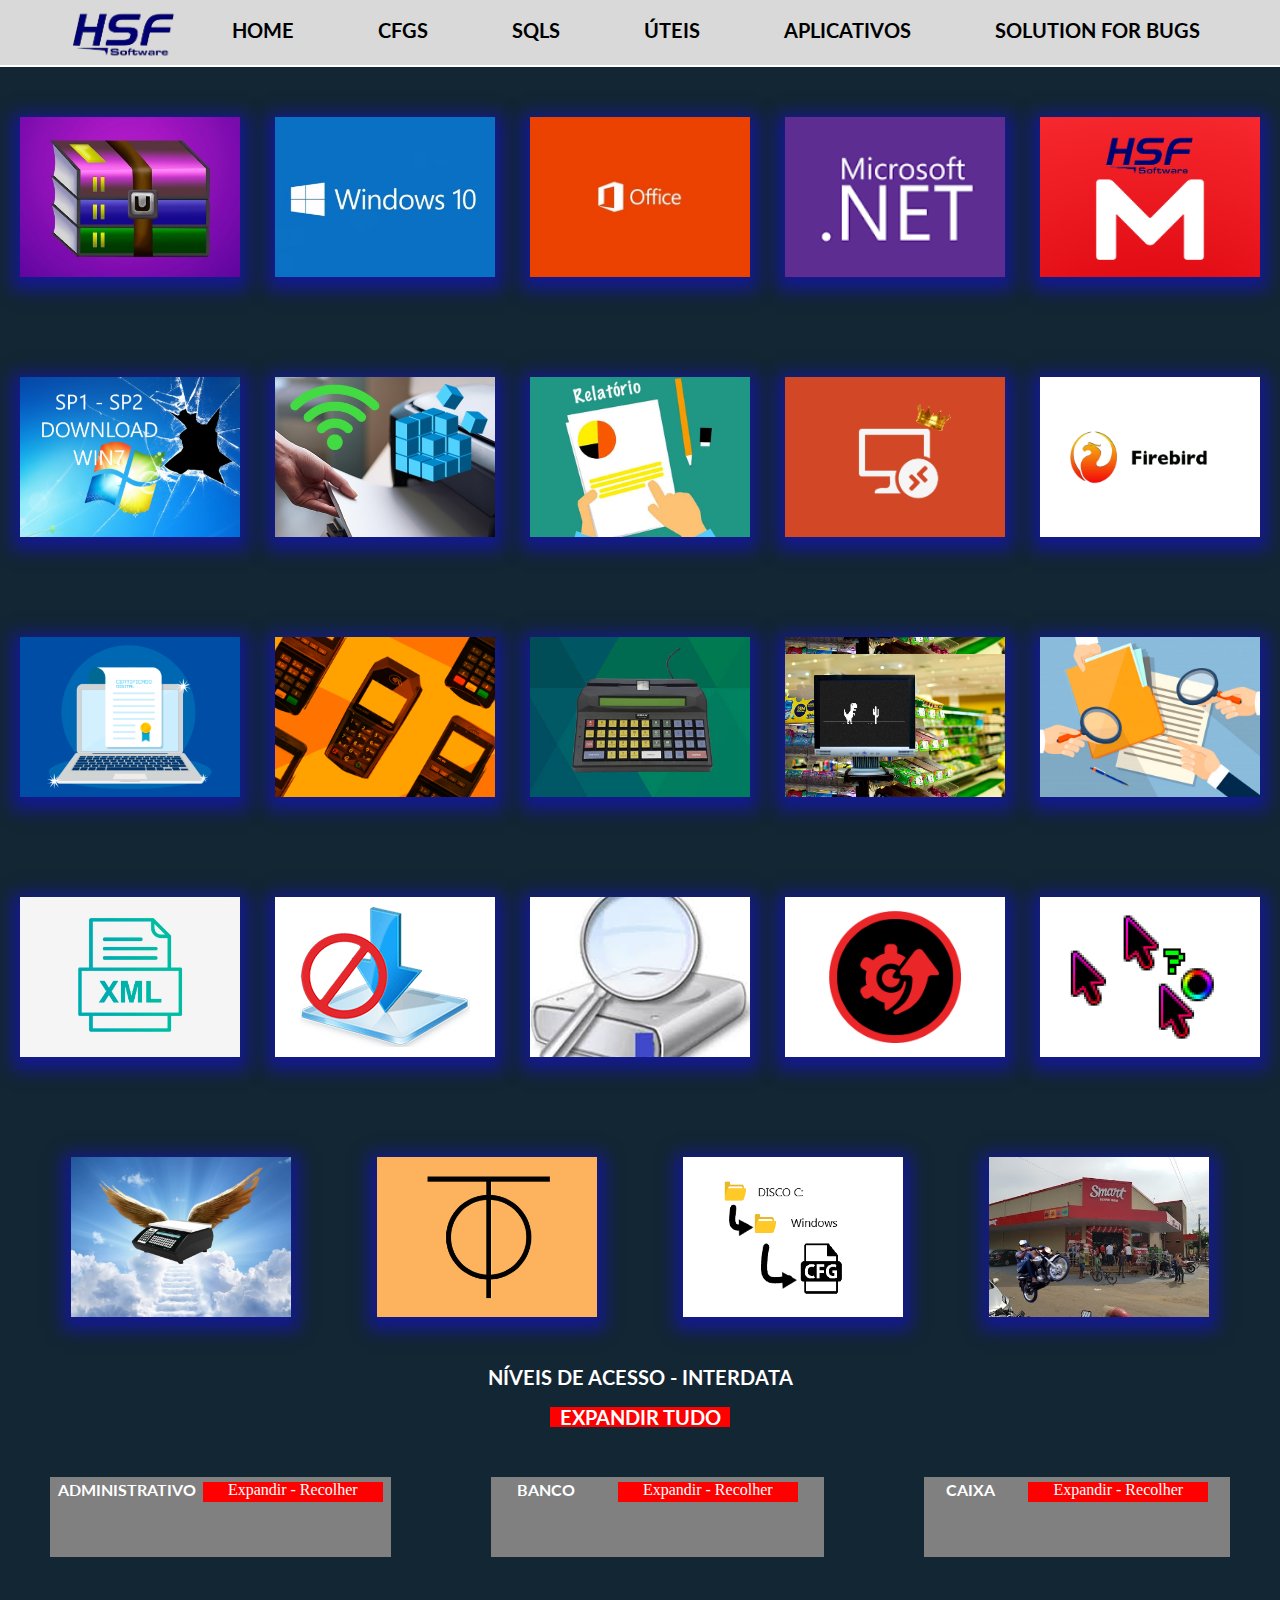
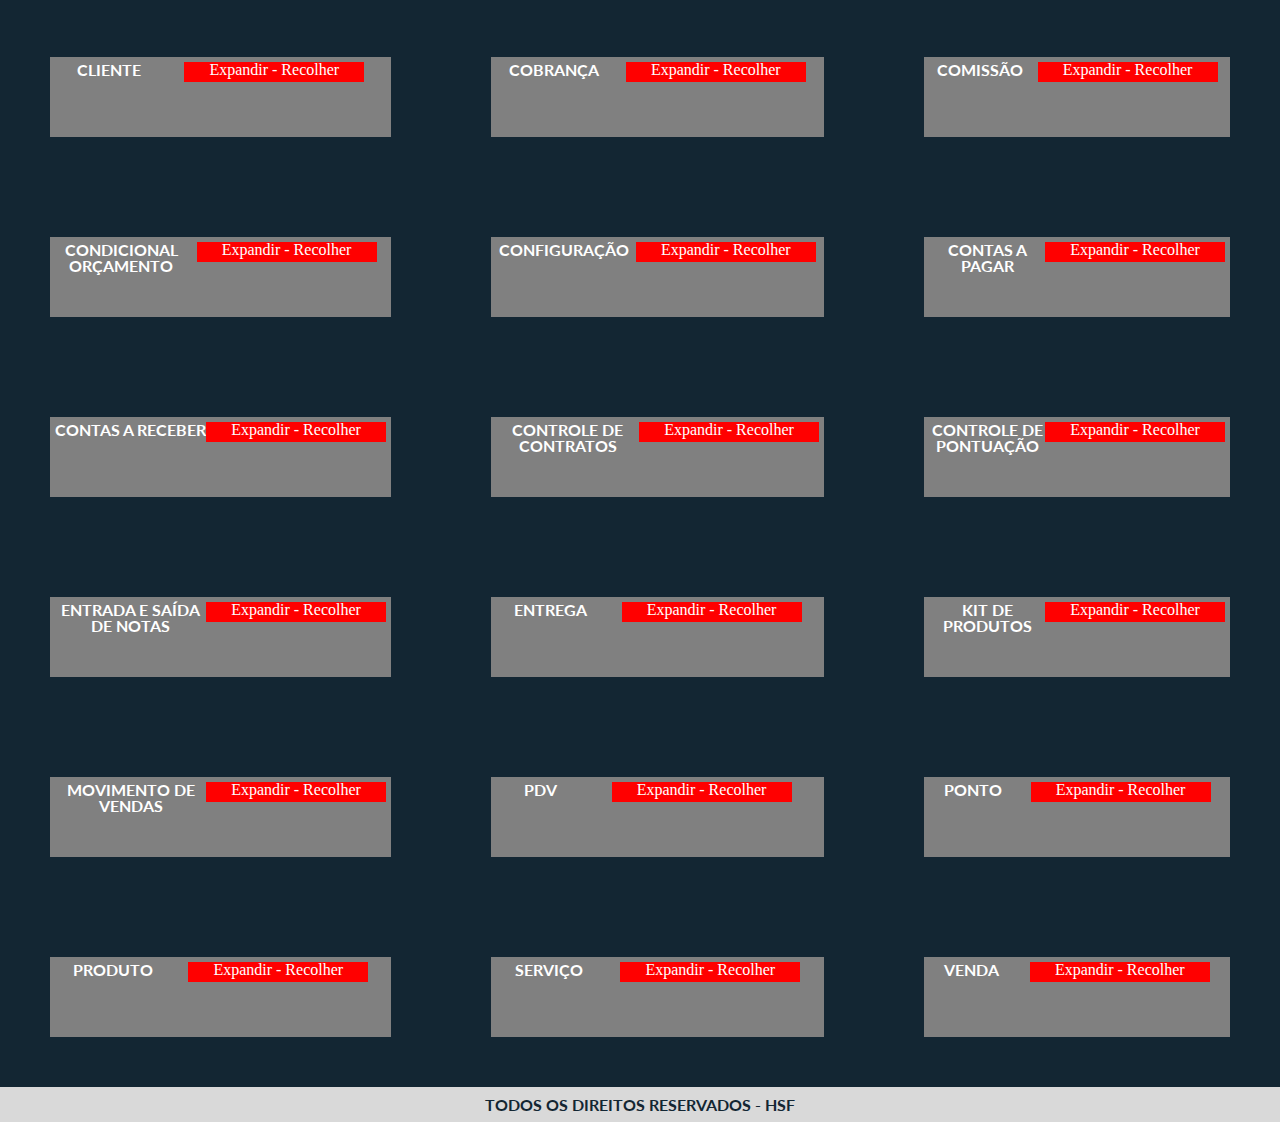
<file: PROJETOS/MY/HSF-WEBSUPORTE/uteis.html>
<!DOCTYPE html>
<html lang="en">
<head>
    <meta charset="UTF-8" />
    <meta name="viewport" content="width=device-width, initial-scale=1.0">
    <link rel="preconnect" href="https://fonts.googleapis.com">
    <link rel="preconnect" href="https://fonts.gstatic.com" crossorigin>
    <link href="https://fonts.googleapis.com/css2?family=Lato:wght@400;700&display=swap" rel="stylesheet">
    <!--<link rel="shortcut icon" href="/images/Logo_HSF.png">-->
    <title>Úteis</title>
    <link rel="stylesheet" href="css/reset.css" />
    <link rel="stylesheet" href="css/style.css" />
</head>
<body >
    <header>
        <div class="logomarca">
            <img src="images/Logo_HSF.png" />
        </div><!--logomarca-->
        <div class="menu">
            <nav>
                <ul>
                    <li><a href="index.html">Home</a></li>
                    <li><a href="cfgs.html">CFGS</a></li>
                    <li><a href="sqls.html">SQLs</a></li>
                    <li><a href="uteis.html">Úteis</a></li>
                    <li><a href="aplicativos.html">Aplicativos</a></li>
                    <li><a href="solutions.html">Solution for Bugs</a></li>
                </ul>
            </nav>
        </div><!--menu-->
        <div class="mobile-menu">
            <img src="images/mobile.png">
            <nav>
                <ul>
                    <li><a href="index.html">Home</a></li>
                    <li><a href="cfgs.html">CFGS</a></li>
                    <li><a href="sqls.html">SQLs</a></li>
                    <li><a href="uteis.html">Úteis</a></li>
                    <li><a href="aplicativos.html">Aplicativos</a></li>
                    <li><a href="solutions.html">Solution for Bugs</a></li>
                </ul>
            </nav>
        </div><!--mobile-menu-->
        <div class="clear"></div><!--clear-->
    </header><!--FIM DO HEADER-->
    <section class="galeria">
        <div class="bloco winrar">
            <div title="WINRAR" class="description">
                <a target="_blank" href="https://mega.nz/file/ZiwXmSKD#z5q9KBAuxshYt1pMwRkC3lcnG7owZl7JrJv2wG9QUGE">WINRAR 64Bits</a>
            </div><!--description-->
        </div><!--bloco-->
        <div class="bloco ativadorwin">
            <div class="description">
                <a title="Ativador Windows" target="_blank" href="https://mega.nz/file/lrIlhKQK#TWTCvTCPMcMAJZkb6ZQ2fgUnWGnATA64Jw3pnFoT8PI">ATIVADOR WINDOWS 10</a>
            </div><!--description-->
        </div><!--bloco-->
        <div class="bloco office">
            <div class="description">
                <a title="Office" target="_blank" href="https://mega.nz/folder/dygmkTrB#TocLMi1GeXhqj7_bhsu4GA">ATIVADOR OFFICE</a>
            </div><!--description-->
        </div><!--bloco-->
        <div class="bloco netframe">
            <div class="description">
                <a title="NetFrameWork 4.8" target="_blank" href="https://mega.nz/folder/t7oFDCqD#Tw3apHw_972jH2JbWT7vYg">NETFRAMEWORK 4.8</a>
            </div><!--description-->
        </div><!--bloco-->
        <div class="bloco mega">
            <div class="description">
                <a title="Mega do Suporte" target="_blank" href="https://mega.nz/folder/W8ZUjTCS#32GFYszzp8ze46dcUqbTsA">MEGA HSF-SUPORTE</a>
            </div><!--description-->
        </div><!--bloco-->
        <div class="bloco sp1">
            <div class="description">
                <a title="Atualizações Windows 7" target="_blank" href="https://mega.nz/folder/Zu4ExAQS#5sV_8-uL8_VOCe8uIVBqrw">SP1 - SP2 Win7</a>
            </div><!--description-->
        </div><!--bloco-->
        <div class="bloco impre">
            <div class="description">
                <a title="Registro das atualizações do Windows bugadas" target="_blank" href="https://mega.nz/file/oiBQwAaR#_1V5aUgL_Qrz0959bFjnRq2yDdQo6geEy49kRNrLmB4">REGEDIT Impressora<br> em Rede - WIN10</a>
            </div><!--description-->
        </div><!--bloco-->
        <div class="bloco rel">
            <div class="description">
                <a title="Relatórios configurados pelos Suportes" target="_blank" href="https://mega.nz/folder/NrZTkKCR#N8O-Abd3eMfc73PLZSGQyg">RELATÓRIOS CONFIGURADOS</a>
            </div><!--description-->
        </div><!--bloco-->
        <div class="bloco remote">
            <div class="description">
                <a title="Configurações de Acesso Remoto" target="_blank" href="https://mega.nz/folder/grRiyLSB#z609CcHjKoe1G_JKVK6_Dw">RDP MASTER</a>
            </div><!--description-->
        </div><!--bloco-->
        <div class="bloco firebird">
            <div class="description">
                <a title="Firebirds" target="_blank" href="https://mega.nz/folder/4mA0mAqZ#0zhFY0zbMDtvnmHWID_w8w">FIREBIRD 2.0 / 2.1 / 2.5</a>
            </div><!--description-->
        </div><!--bloco-->
        <div class="bloco cadeias">
            <div class="description">
                <a title="Cadeias de certificação" target="_blank" href="https://mega.nz/folder/YmgCXDoB#sijp_zQAZLEDEKV7qV70XQ">CADEIAS - RAIZ CONFIÁVEIS</a>
            </div><!--description-->
        </div><!--bloco-->
        <div class="bloco pinpad">
            <div class="description">
                <a title="Drivers de Pinpad" target="_blank" href="https://mega.nz/folder/NrJwQZRT#OgN8tU1IF_NgD6npR-xmGA">PINPAD</a>
            </div><!--description-->
        </div><!--bloco-->
        <div class="bloco autec">
            <div class="description">
                <a title="Teclado de Automação" target="_blank" href="https://mega.nz/folder/cyh01Dib#ZsQ1axGJ9Kg_FeRO6mnb0w">TECLADO AUTOMAÇÃO</a>
            </div><!--description-->
        </div><!--bloco-->
        <div class="bloco off">
            <div class="description">
                <a title="Úteis para PDV OFF" target="_blank" href="https://mega.nz/folder/Yq5hAKaK#WBhrmpIhveHlayO1RADK8A">PDV OFFLINE</a>
            </div><!--description-->
        </div><!--bloco-->
        <div class="bloco docs">
            <div class="description">
                <a title="Documentação" target="_blank" href="https://mega.nz/folder/xuxUgLha#xXtZ0yL3iFnB8QH-pOCI5g">DOCUMENTAÇÃO DO SISTEMA (QUE EXISTE)</a>
            </div><!--description-->
        </div><!--bloco-->
        <div class="bloco xml">
            <div class="description">
                <a title="XMLs" target="_blank" href="https://mega.nz/folder/1rpXhABZ#o9Nvm8fHBYx7hIJN3e1BnA">XML PARA TESTES</a>
            </div><!--description-->
        </div><!--bloco-->
        <div class="bloco update">
            <div class="description">
                <a title="No updates more" target="_blank" href="https://mega.nz/file/ZiwXmSKD#z5q9KBAuxshYt1pMwRkC3lcnG7owZl7JrJv2wG9QUGE">WINDOWS UPDATE BLOCKER</a>
            </div><!--description-->
        </div><!--bloco-->
        <div class="bloco crystal">
            <div class="description">
                <a title="Crystal Disk, avaliador da saúde do HD" target="_blank" href="https://mega.nz/folder/suxVGA5b#kKtd56ERMvjaRx8UetzTHA">CRYSTAL DISK</a>
            </div><!--description-->
        </div><!--bloco-->
        <div class="bloco booster">
            <div class="description">
                <a title="Atualizador de Drivers" target="_blank" href="https://mega.nz/folder/I2hGXR4Z#Of4WnqaqbpYGoDFERT36_g">DRIVER BOOSTER</a>
            </div><!--description-->
        </div><!--bloco-->
        <div class="bloco cursor">
            <div class="description">
                <a title="Cursor bonitinho" target="_blank" href="https://mega.nz/folder/5iBgxZpD#MSjWhERG4doYI-vvSz_ueQ">CURSOR RGB</a>
            </div><!--description-->
        </div><!--bloco-->
        <div class="bloco balanca">
            <div class="description">
                <a title="About Balanças" target="_blank" href="https://mega.nz/folder/t3AzwCYL#T3NmJBID2unM0X3YiXjbBA">ÚTEIS - BALANÇAS</a>
            </div><!--description-->
        </div><!--bloco-->
        <div class="bloco tierzero">
            <div class="description">
                <a title="Acesso ZeroTier" target="_blank" href="https://mega.nz/folder/Fjgw3LpD#-RGGe2TdBvcFsFOA3grQ6Q">ZeroTier</a>
            </div><!--description-->
        </div><!--bloco-->
        <div class="bloco cfg">
            <div class="description">
                <a title="CFGS" target="_blank" href="https://mega.nz/folder/d6Rz0SAZ#WHCEgG-bjkzqoXMLld3oIA">CFGs</a>
            </div><!--description-->
        </div><!--bloco-->
        <div class="bloco implantacao">
            <div class="description">
                <a title="Implantação Presencial" target="_blank" href="https://mega.nz/folder/troGlAxJ#JIiMZd1-Djf11wMrwBnPuQ">KIT IMPLANTAÇÃO PRESENCIAL</a>
            </div><!--description-->
        </div><!--bloco-->
    </section><!--galeria-->
    <div class="titulo-niveis">
        <h2>NÍVEIS DE ACESSO - INTERDATA</h2>
        <br>
        <div class="button tudo"><p>EXPANDIR TUDO</p></div>
    </div><!--titulo-niveis-->
    <section class="niveis-de-acesso">
        <div class="lista-expande">
            <div class="text-lista-expande">
                <h3>ADMINISTRATIVO</h3>
                <div class="button"><p>Expandir - Recolher</p></div>
            </div><!--text-lista-expande-->
        </div><!--lista-expansiva-->
        <div class="lista-expande">
            <div class="text-lista-expande">
                <h3>BANCO</h3>
                <div class="button"><p>Expandir - Recolher</p></div>
            </div><!--text-lista-expande-->
        </div><!--lista-expansiva-->
        <div class="lista-expande">
            <div class="text-lista-expande">
                <h3>CAIXA</h3>
                <div class="button"><p>Expandir - Recolher</p></div>
            </div><!--text-lista-expande-->
        </div><!--lista-expansiva-->
        <div class="lista-expande">
            <div class="text-lista-expande">
                <h3>CLIENTE</h3>
                <div class="button"><p>Expandir - Recolher</p></div>
            </div><!--text-lista-expande-->
        </div><!--lista-expansiva-->
        <div class="lista-expande">
            <div class="text-lista-expande">
                <h3>COBRANÇA</h3>
                <div class="button"><p>Expandir - Recolher</p></div>
            </div><!--text-lista-expande-->
        </div><!--lista-expansiva-->
        <div class="lista-expande">
            <div class="text-lista-expande">
                <h3>COMISSÃO</h3>
                <div class="button"><p>Expandir - Recolher</p></div>
            </div><!--text-lista-expande-->
        </div><!--lista-expansiva-->
        <div class="lista-expande">
            <div class="text-lista-expande">
                <h3>CONDICIONAL<br>ORÇAMENTO</h3>
                <div class="button"><p>Expandir - Recolher</p></div>
            </div><!--text-lista-expande-->
        </div><!--lista-expansiva-->
        <div class="lista-expande">
            <div class="text-lista-expande">
                <h3>CONFIGURAÇÃO</h3>
                <div class="button"><p>Expandir - Recolher</p></div>
            </div><!--text-lista-expande-->
        </div><!--lista-expansiva-->
        <div class="lista-expande">
            <div class="text-lista-expande">
                <h3>CONTAS A PAGAR</h3>
                <div class="button"><p>Expandir - Recolher</p></div>
            </div><!--text-lista-expande-->
        </div><!--lista-expansiva-->
        <div class="lista-expande">
            <div class="text-lista-expande">
                <h3>CONTAS A RECEBER</h3>
                <div class="button"><p>Expandir - Recolher</p></div>
            </div><!--text-lista-expande-->
        </div><!--lista-expansiva-->
        <div class="lista-expande">
            <div class="text-lista-expande">
                <h3>CONTROLE DE CONTRATOS</h3>
                <div class="button"><p>Expandir - Recolher</p></div>
            </div><!--text-lista-expande-->
        </div><!--lista-expansiva-->
        <div class="lista-expande">
            <div class="text-lista-expande">
                <h3>CONTROLE DE PONTUAÇÃO</h3>
                <div class="button"><p>Expandir - Recolher</p></div>
            </div><!--text-lista-expande-->
        </div><!--lista-expansiva-->
        <div class="lista-expande">
            <div class="text-lista-expande">
                <h3>ENTRADA E SAÍDA DE NOTAS</h3>
                <div class="button"><p>Expandir - Recolher</p></div>
            </div><!--text-lista-expande-->
        </div><!--lista-expansiva-->
        <div class="lista-expande">
            <div class="text-lista-expande">
                <h3>ENTREGA</h3>
                <div class="button"><p>Expandir - Recolher</p></div>
            </div><!--text-lista-expande-->
        </div><!--lista-expansiva-->
        <div class="lista-expande">
            <div class="text-lista-expande">
                <h3>KIT DE PRODUTOS</h3>
                <div class="button"><p>Expandir - Recolher</p></div>
            </div><!--text-lista-expande-->
        </div><!--lista-expansiva-->
        <div class="lista-expande">
            <div class="text-lista-expande">
                <h3>MOVIMENTO DE VENDAS</h3>
                <div class="button"><p>Expandir - Recolher</p></div>
            </div><!--text-lista-expande-->
        </div><!--lista-expansiva-->
        <div class="lista-expande">
            <div class="text-lista-expande">
                <h3>PDV</h3>
                <div class="button"><p>Expandir - Recolher</p></div>
            </div><!--text-lista-expande-->
        </div><!--lista-expansiva-->
        <div class="lista-expande">
            <div class="text-lista-expande">
                <h3>PONTO</h3>
                <div class="button"><p>Expandir - Recolher</p></div>
            </div><!--text-lista-expande-->
        </div><!--lista-expansiva-->
        <div class="lista-expande">
            <div class="text-lista-expande">
                <h3>PRODUTO</h3>
                <div class="button"><p>Expandir - Recolher</p></div>
            </div><!--text-lista-expande-->
        </div><!--lista-expansiva-->
        <div class="lista-expande">
            <div class="text-lista-expande">
                <h3>SERVIÇO</h3>
                <div class="button"><p>Expandir - Recolher</p></div>
            </div><!--text-lista-expande-->
        </div><!--lista-expansiva-->
        <div class="lista-expande">
            <div class="text-lista-expande">
                <h3>VENDA</h3>
                <div class="button"><p>Expandir - Recolher</p></div>
            </div><!--text-lista-expande-->
        </div><!--lista-expansiva-->
    </section><!--niveis-de-acesso-->
    <div class="rodape">
        <h3>Todos os Direitos Reservados - HSF</h3>
    </div><!--rodape-->
    <script type="text/javascript" src="js/function.js"></script>
</body>
</html>
</file>
<file: PROJETOS/MY/HSF-WEBSUPORTE/css/style.css>
/*GENERAL STYLE FROM WEBSITE*/
*{
    box-sizing: border-box;
    padding: 0;
    margin: 0;
    font-family: 'Lato';
}

::-webkit-scrollbar {
    width: 0px;
}

section.vid-background{
    width: 90%;
    height: 40vh;
    margin: 0 auto;
    overflow: hidden;
    display: flex;
    justify-content: center;
    align-items: center;
}

.vid-background img{
    object-fit: contain;
    width: 50%;
    height: 100%;
}

.container-aplicativos{
    display: grid;
    grid-template-columns: auto auto auto auto auto;
    padding: 5px;
  }
  .grid-item{
    background-color: rgba(255, 255, 255, 0.8);
    border: 1px solid rgba(0, 0, 0, 0.8);
    padding: 10px;
    font-size: 15px;
    text-align: center;
    max-width: 250px;
  }

  .grid-item a{
    text-decoration: none;
    font-family: sans-serif;
    color: rgb(39, 74, 148);
    font-weight: bold;
    background-color: rgb(255, 255, 255);
  }

.hr1{
    border: 0;
    border-top: medium double #CCC;
    height: 1px;
    overflow: visible;
    padding: 0;
    color: #CCC;
    text-align: center;
    margin: 25px auto;
}

.hr1::after{
    content: "¶";
    display: inline-block;
    position: relative;
    top: -0.7em;
    font-size: 1.4em;
    padding: 0 0.3em;
}

.clear{
    clear: both;
}

.barra{
    width: 100%;
    height: 20px;
    background-color: #284b63;
}

.rodape{
    width: 100%;
    height: 35px;
    background-color: #d9d9d9;
    text-align: center;
}

.rodape h3{
    padding: 10px;
    color: #132633;
}
/*HEADER NAVEGATION WEBSITE*/
header{
    width: 100%;
    height: 65px;
    background-color: #d9d9d9;
}

.logomarca{
    float: left;
}

.logomarca img{
    width: 150px;
    margin: 0 0 0 50px;
}

.menu{
    float: right;
    text-transform: uppercase;
}

.menu ul li{
    display: inline-block;
    margin: 20px 0 0 0;
    padding: 0 80px 0 0;
    text-align: center;
    font-size: 20px;
}

.menu a{
    font-family: 'Lato';
    font-weight: 700;
    color: black;
    text-decoration: none;
}

/*MOBILE MENU*/
.mobile-menu{
    float: right;
    text-transform: uppercase;
}

.mobile-menu nav{
    display: none;
}

.mobile-menu img{
    width: 50px;
    margin: 15px 60px;
    cursor: pointer;
    display: none;
}

.mobile-menu img:focus + .mobile-menu nav:after{
    display: block;
}

/*Style Section Info-Menu (BANNER HSF)*/
.inf{
    width: 100%;
    background-color: #f4f3ee;
}

.info-menu{
    width: 100%;
    height: 180px;
    display: inline-block;
    padding: 20px 15px 0 15px;
    box-shadow: 0px 5px 10px 8px rgba(20, 17, 209, 1);
}

.info-menu > div{
    margin: 0 auto;
}

@keyframes animation { 
    0% {
      opacity: 0;
    }
  
    100% {
      opacity: 1;
    }
  }
  
  .text-home, .img-home{
    height: 50px;
    width: 50px;
    margin: 50px auto;
    animation: animation 5s;
  }

.text-home{
    width: 50%;
    float: left;
}

.img-home{
    width: 50%;
    float: right;
    text-align: center;
}

.text-home p{
    font-weight: 700;
    font-size: 20px;
    text-align: center;
    margin-top: 30px;
    color: rgb(7, 8, 68);
    text-shadow: 2px 2px 4px gray;
    font-family: Verdana, Tahoma;
}

.img-home img{
    width: 200px;  
}

/*STYLE SECTION PATH WITH SYSTEMS FOR HSF*/
#path{
    width: 100%;
    height: 1080px;
    background: #284b63;
}

.systems{
    color: black;
    text-align: center;
}
.content{
    display: flex;
    flex-direction: column-reverse;
    flex-wrap: wrap;
    justify-content: space-evenly;
}

.content img{
    width: 500px;
    border: 3px solid #d9d9d9;
    box-shadow: 0px 5px 16px 8px rgba(20, 17, 209, 0.59);
}

.content h2{
    color: white;
    font-weight: 700;
}

.content p{
    color: white;
    font-weight: 700;
}

.interdata,.komplus,.hsf-rest{
    margin: 20px 0;
}
/*STYLE CFGs WEBSITE*/
.tags{
    width: 100%;
    background-color: #284b63;
}
.tag-cfg{
    width: 100%;
    padding: 30px;
}

.tag-texto h1{
    font-weight: 700;
    color: #f4f3ee;
    margin-top: 22px;
}

.tag-texto p{
    color: rgb(182, 191, 184);
    font-size: 18px;
}
.tag-texto span{
    font-size: 15px;
    color:rgb(125, 174, 209);
}

.tag-texto h3{
    color: white;
    font-size: 25px;
}

.tag-texto p > span{
    color: rgb(19, 232, 207);
}

.icones{
    width: 100%;
    height: 100px;
    z-index: 1000;
    position: fixed;
    text-align: right;
}

.icones button{
    background-color: rgba(2, 2, 2, 0);
    cursor: pointer;
    border: 0;
}

.icones img:hover{
    background-color: #132633;
}

.icones a:hover{
    background-color: rgba(2, 2, 2, 0);
}

.baixar-subir img{
    width: 50px;
    margin: 15px;
}

/*STYLE SQLs WEBSITE*/
.tag-sqls{
    width: 100%;
    padding: 20px;
}

.tag-sqls h1{
    color: white;
}

.tag-sqls h3{
    color:#f4f3ee;
    font-size: 25px;
}

.tag-sqls p{
    color: orange;
    margin-top: 25px;
}

.tag-sqls p > span{
    color: rgb(182, 191, 184);
}

/*STYLE GALERY, FOR ÚTEIS WEBSITE*/

.galeria{
    width: 100%;
    height: auto;
    background-color: #132633;
    display: flex;
    justify-content: space-evenly;
    flex-wrap: wrap;
}

.bloco{
    width: 220px;
    height: 160px;
    background-color: #d9d9d9;
    margin: 50px 15px;
    box-shadow: 0px 5px 16px 8px rgba(20, 17, 209, 0.59);
    background-size: cover;
    background-position: center;
}

.description{
    width: 220px;
    height: 40px;
    background-color: rgba(5, 5, 5, 0.5);
    margin-top: 120px;
    display: none;
    text-align: center;
}

.bloco:hover .description{
    display: block;
}

.description a{
    color: white;
    text-decoration: none;
    text-transform: uppercase;
    font-size: 15px;
    font-family: Tahoma, sans-serif;
    text-shadow: 2px 2px 4px #0314fc;
}

/*STYLE IMAGES FOR ÚTEIS WEBSITE*/
.winrar{
    background-image: url("../images/winrar.png");
}

.ativadorwin{
    background-image: url("../images/ativadorwin.png");
}

.office{
    background-image: url("../images/office.jpg"); 
}

.netframe{
    background-image: url("../images/netframe.png");
}

.mega{
    background-image: url("../images/unnamed.png");
}

.sp1{
    background-image: url("../images/winbroke.jpg");
}

.impre{
    background-image: url("../images/comp.jpg");
    background-size: cover;
    background-position: top;
}

.rel{
    background-image: url("../images/relatorio.jpg");
}

.remote{
    background-image: url("../images/remote.png");
    background-size: contain;
    background-position: center;
}

.firebird{
    background-image: url("../images/firebird.png");
    background-size: contain;
    background-position: center;
}

.cadeias{
    background-image: url("../images/cadeias.png");
}

.pinpad{
    background-image: url("../images/pinpad.png");
}

.autec{
    background-image: url("../images/aut.jpg");
}

.off{
    background-image: url("../images/cxoff.jpg");
    background-size: contain;
    background-position: bottom;
}

.docs{
    background-image: url("../images/docs.jpg");
}

.xml{
    background-image: url("../images/xml.jpg");
}
.update{
    background-image: url("../images/wnupblock.png");
}

.crystal{
    background-image: url("../images/crystal.jfif");
}

.booster{
    background-image: url("../images/driver-booster-logo.png");
}

.cursor{
    background-image: url("../images/cursor.png");
}

.balanca{
    background-image: url("../images/céu.jpg");
}

.tierzero{
    background-image: url("../images/zerotier.png");
}

.cfg{
    background-image: url("../images/cfg.png");
}

.implantacao{
    background-image: url("../images/implanta.jpg");
}

.container-balls{
  width: 200px;
  height: 100px;
  padding-top: 100px;
  margin: 0 auto;
  position: relative;
}

.ball {
  width: 10px;
  height: 10px;
  margin: 10px auto;
  border-radius: 50px;
}

.ball:nth-child(1) {
  background: #ffffff;
  -webkit-animation: right 1s infinite ease-in-out;
  -moz-animation: right 1s infinite ease-in-out;
  animation: right 1s infinite ease-in-out;
}

.ball:nth-child(2) {
  background: #ffffff;
  -webkit-animation: left 1.1s infinite ease-in-out;
  -moz-animation: left 1.1s infinite ease-in-out;
  animation: left 1.1s infinite ease-in-out;
}

.ball:nth-child(3) {
  background: #ffffff;
  -webkit-animation: right 1.05s infinite ease-in-out;
  -moz-animation: right 1.05s infinite ease-in-out;
  animation: right 1.05s infinite ease-in-out;
}

.ball:nth-child(4) {
  background: #ffffff;
  -webkit-animation: left 1.15s infinite ease-in-out;
  -moz-animation: left 1.15s infinite ease-in-out;
  animation: left 1.15s infinite ease-in-out;
}

.ball:nth-child(5) {
  background: #ffffff;
  -webkit-animation: right 1.1s infinite ease-in-out;
  -moz-animation: right 1.1s infinite ease-in-out;
  animation: right 1.1s infinite ease-in-out;
}

.ball:nth-child(6) {
  background: #ffffff;
  -webkit-animation: left 1.05s infinite ease-in-out;
  -moz-animation: left 1.05s infinite ease-in-out;
  animation: left 1.05s infinite ease-in-out;
}

.ball:nth-child(7) {
  background: #ffffff;
  -webkit-animation: right 1s infinite ease-in-out;
  -moz-animation: right 1s infinite ease-in-out;
  animation: right 1s infinite ease-in-out;
}

@-webkit-keyframes right {
  0% {
    -webkit-transform: translate(-15px);
  }
  50% {
    -webkit-transform: translate(15px);
  }
  100% {
    -webkit-transform: translate(-15px);
  }
}

@-webkit-keyframes left {
  0% {
    -webkit-transform: translate(15px);
  }
  50% {
    -webkit-transform: translate(-15px);
  }
  100% {
    -webkit-transform: translate(15px);
  }
}

@-moz-keyframes right {
  0% {
    -moz-transform: translate(-15px);
  }
  50% {
    -moz-transform: translate(15px);
  }
  100% {
    -moz-transform: translate(-15px);
  }
}

@-moz-keyframes left {
  0% {
    -moz-transform: translate(15px);
  }
  50% {
    -moz-transform: translate(-15px);
  }
  100% {
    -moz-transform: translate(15px);
  }
}

@keyframes right {
  0% {
    transform: translate(-15px);
  }
  50% {
    transform: translate(15px);
  }
  100% {
    transform: translate(-15px);
  }
}

@keyframes left {
  0% {
    transform: translate(15px);
  }
  50% {
    transform: translate(-15px);
  }
  100% {
    transform: translate(15px);
  }
}
/*ESTILO SOLUTIONS.HTML*/

.solutions{
    width: 100%;
    height: auto;
    background-image: url(../images/glitch.jpg);
    background-size: contain;
}

.apresent-errors{
    width: 100%;
}

.text-apresent-errors h1, h3{
    color: white;
    text-transform: uppercase;
    text-align: center;
    font-weight: bold;
    font-family: Lato;
}

.apresent-errors h1{
    font-size: 20px;
}

.errors{
  text-align: center;
  color: white;
  margin-top: 250px;
}

.common{
    width: 80%;
    margin: 0 auto;
    font-size: 20px;
}

.common img{
    max-width: 80%;
    border: 2px solid purple;
}

.common h2{
  text-transform: uppercase;
  margin-bottom: 15px;
  font-size: 24px;
  text-decoration: underline;
}

.common p{
    color: rgb(221, 203, 203);
}

.common p > span{
    text-transform: uppercase;
    font-size: 22px;
    color:gold;
}

section.niveis-de-acesso{
    width: 100%;
    height: auto;
    background-color: #132633;
    display: grid;
    grid-template-columns: auto auto auto;
}

.titulo-niveis{
    width: 100%;
    color: white;
    text-align: center;
    background-color: #132633;
    font-weight: bold;
    font-family: Lato;
    font-size: 20px;
}

.lista-expande{
    width: 33,3%;
    height: 80px;
    margin: 50px;
    max-width: 350px;
    background-color: gray;
    text-align: center;
    padding: 5px;
}

.text-lista-expande{
    width: 100%;
    display: grid;
    grid-template-columns: auto auto;
}

.button{
    width: 180px;
    background-color: red;
    height: 20px;
    color: white;
    cursor: pointer;
    margin: 0 auto;
    text-align: center;
}

/*RESPONSIVE WEB*/
@media only screen and (max-width:1250px){
    /*FOR TABLETS*/
    .menu ul li{
        padding: 0 40px 0 0;
    }
    .text-home p{
        font-size: 15px;
        margin-top: 20px;
    }
}

@media only screen and (max-width:940px){
    /*FOR MOBILE*/
    .menu nav{
        display: none;
    }
    .mobile-menu img{
        display: block;
    }
    section.vid-background{
        width: 50%;
        height: 30vh;
    }
    
    .vid-background img{
        width: 100%;
        height: 100%;
    }
    
    .container-aplicativos{
        grid-template-columns: auto auto auto;
      }
}
</file>
